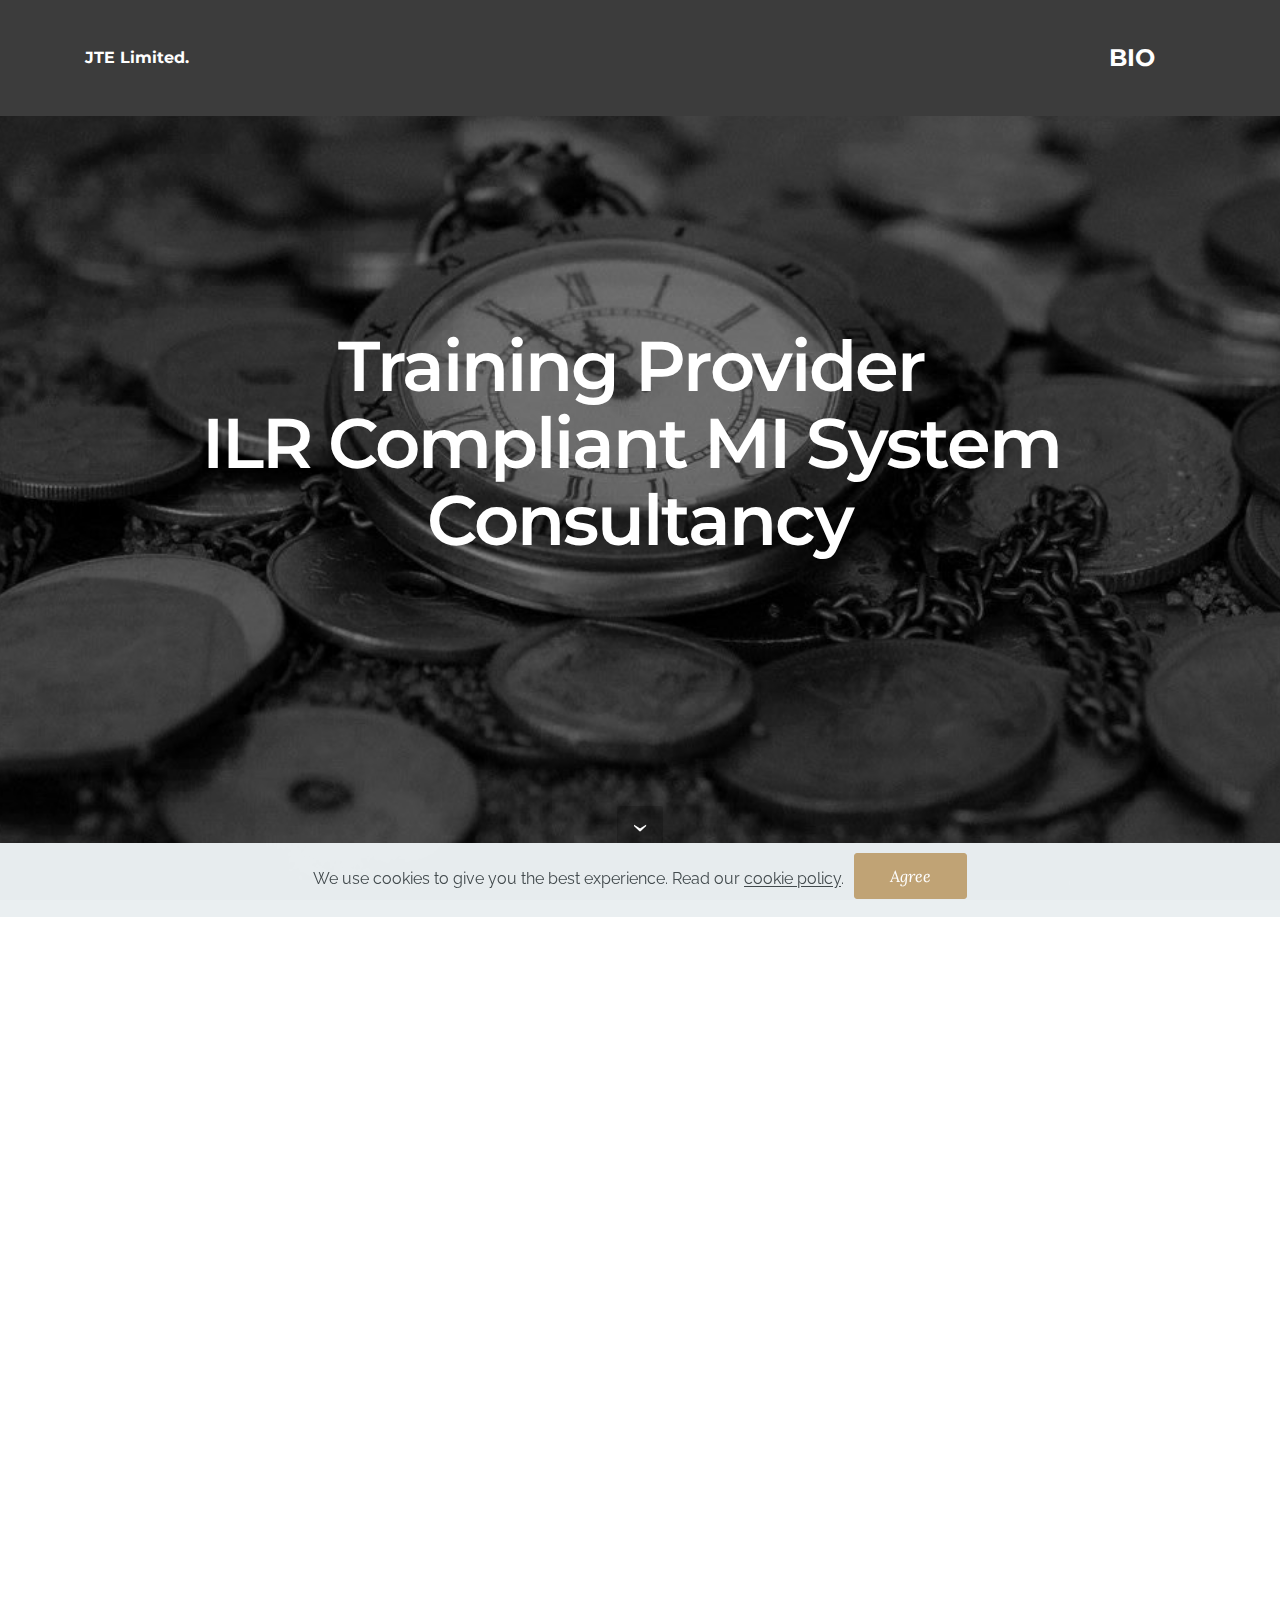
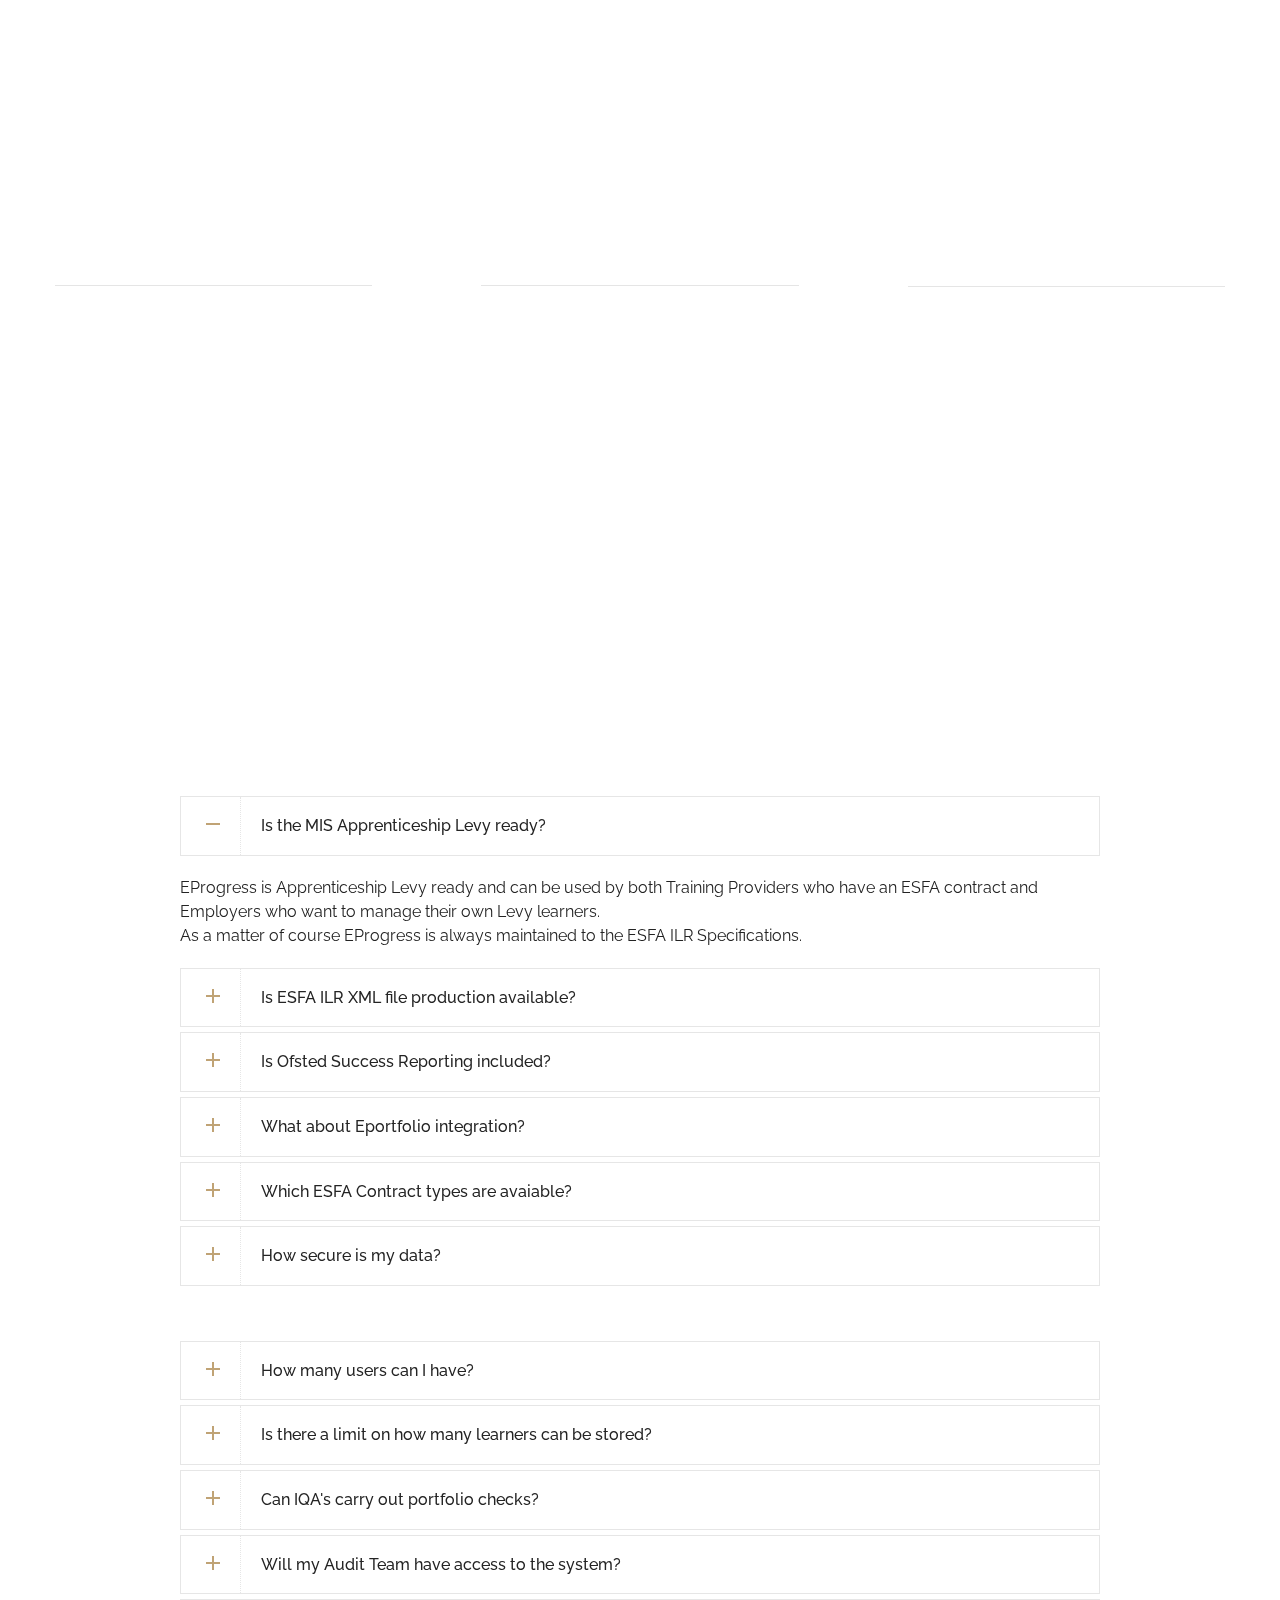
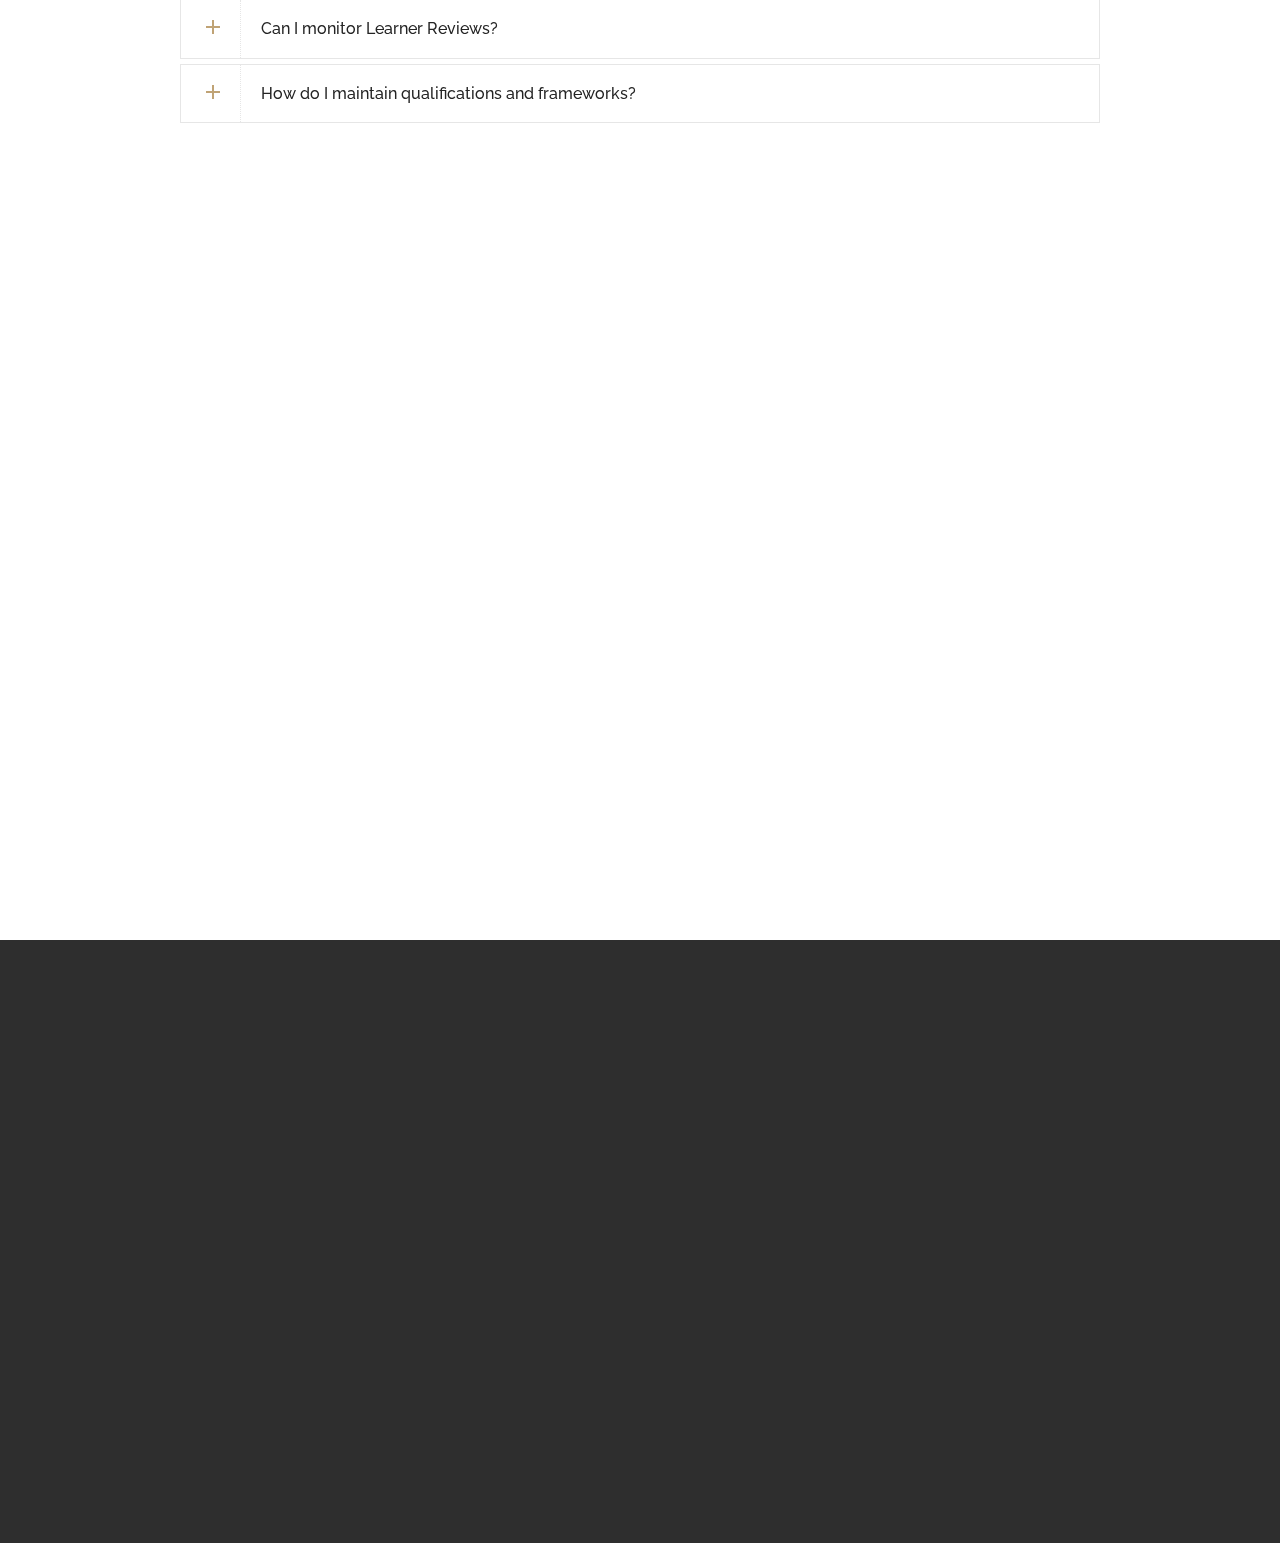
<file: index.html>
<!DOCTYPE html>
<html  >
<head>
  
  <meta charset="UTF-8">
  <meta http-equiv="X-UA-Compatible" content="IE=edge">
  
  <meta name="viewport" content="width=device-width, initial-scale=1, minimum-scale=1">
  <link rel="shortcut icon" href="assets/images/logocolornotext-128x128.jpg" type="image/x-icon">
  <meta name="description" content="JTE Limited supplier of ILR Compliant MI Systems for Training Providers">
  
  <title>JTE Ltd ILR Compliant MIS</title>
  <link rel="stylesheet" href="https://fonts.googleapis.com/css?family=Lora:400,700,400italic,700italic&subset=latin">
  <link rel="stylesheet" href="https://fonts.googleapis.com/css?family=Montserrat:400,700">
  <link rel="stylesheet" href="https://fonts.googleapis.com/css?family=Raleway:100,100i,200,200i,300,300i,400,400i,500,500i,600,600i,700,700i,800,800i,900,900i">
  <link rel="stylesheet" href="assets/et-line-font-plugin/style.css">
  <link rel="stylesheet" href="assets/web/assets/mobirise-icons/mobirise-icons.css">
  <link rel="stylesheet" href="assets/tether/tether.min.css">
  <link rel="stylesheet" href="assets/bootstrap/css/bootstrap.min.css">
  <link rel="stylesheet" href="assets/web/assets/gdpr-plugin/gdpr-styles.css">
  <link rel="stylesheet" href="assets/animatecss/animate.min.css">
  <link rel="stylesheet" href="assets/dropdown/css/style.css">
  <link rel="stylesheet" href="assets/socicon/css/styles.css">
  <link rel="stylesheet" href="assets/mobirise3-blocks-plugin/css/style.css">
  <link rel="stylesheet" href="assets/theme/css/style.css">
  <link rel="stylesheet" href="assets/formoid-css/recaptcha.css">
  <link rel="preload" as="style" href="assets/mobirise/css/mbr-additional.css"><link rel="stylesheet" href="assets/mobirise/css/mbr-additional.css" type="text/css">
  
  
  <script type="application/ld+json">
    {
    "@context": "http://schema.org",
    "@type": "ProfessionalService",
    "priceRange": "Available upon request",
    "image": "https://jte.ltd.uk/assets/images/logocolornotext-128x128.jpg",
    "additionalType": "http://www.productontology.org/id/Bespoke_software",
    "url": "https://www.jte.ltd.uk/",
    "hasMap": "https://www.google.com/maps/embed?pb=!1m23!1m12!1m3!1d3075.7120988798797!2d-2.6767218839700844!3d52.96645171079863!2m3!1f0!2f0!3f0!3m2!1i1024!2i768!4f13.1!4m8!3e6!4m0!4m5!1s0x487a925a3ddc4697%3A0xe85c9fe86be181d9!2s10+Churton+Dr%2C+Whitchurch+SY13+1TP!3m2!1d52.9664485!2d-2.6745332!5e1!3m2!1sen!2suk!4v1483105258943",
    "email": "jthelwell@jte.ltd.uk",
    "address": {
        "@type": "PostalAddress",
        "streetAddress": "10 Churton Drive",
        "addressLocality": "Whitchurch",
        "addressRegion": "Shropshire",
        "postalCode":"SY13 1TP"
    },
    "description": "Bespoke software solutions for Training Providers looking for a Learner Management System.",
    "name": "JTE Limited",
    "telephone": "01948 258236",
    "openingHours": "Mo,Tu,We,Th,Fr 09:00-17:00",
    "geo": {
        "@type": "GeoCoordinates",
    "latitude": "52.96",
        "longitude": "-2.67"
        }
    }
</script>

</head>
<body>
  <section id="menu-0" data-rv-view="0">

    <nav class="navbar navbar-dropdown navbar-fixed-top">
        <div class="container">

            <div class="mbr-table">
                <div class="mbr-table-cell">

                    <div class="navbar-brand">
                        
                        <a class="navbar-caption" href="index.html">JTE Limited.</a>
                    </div>

                </div>
                <div class="mbr-table-cell">

                    <button class="navbar-toggler pull-xs-right hidden-md-up" type="button" data-toggle="collapse" data-target="#exCollapsingNavbar">
                        <div class="hamburger-icon"></div>
                    </button>

                    <ul class="nav-dropdown collapse pull-xs-right nav navbar-nav navbar-toggleable-sm" id="exCollapsingNavbar"><li class="nav-item"><a class="nav-link link" href="Bio.html">BIO</a></li></ul>
                    <button hidden="" class="navbar-toggler navbar-close" type="button" data-toggle="collapse" data-target="#exCollapsingNavbar">
                        <div class="close-icon"></div>
                    </button>

                </div>
            </div>

        </div>
    </nav>

</section>

<div id="header1-1" class="mbr-after-navbar"><section class="mbr-section mbr-section-hero mbr-section-full mbr-section-with-arrow mbr-parallax-background mbr-after-navbar" data-rv-view="2" style="background-image: url(assets/images/bespoke-software-jte-ltd-1920x655.jpg);">

    <div class="mbr-overlay" style="opacity: 0.5; background-color: rgb(0, 0, 0);"></div>

    <div class="mbr-table-cell">

        <div class="container">
            <div class="row">
                <div class="mbr-section col-md-10 col-md-offset-1 text-xs-center">

                    <h1 class="mbr-section-title display-1 mbr-editable-content">Training Provider&nbsp;<div>ILR Compliant MI System&nbsp;</div><div>Consultancy</div></h1>
                    <p class="mbr-section-lead lead mbr-editable-content"></p>
                    
                </div>
            </div>
        </div>
    </div>

    <div class="mbr-arrow mbr-arrow-floating" aria-hidden="true"><a href="#features4-2"><i class="mbr-arrow-icon"></i></a></div>

</section></div>

<div id="features4-2"><section class="mbr-cards mbr-section mbr-section-nopadding" data-rv-view="5" style="background-color: rgb(255, 255, 255);">

    

    <div class="mbr-cards-row row">
        <div class="mbr-cards-col col-xs-12 col-lg-4" style="padding-top: 80px; padding-bottom: 80px;">
            <div class="container">
                <div class="card cart-block">
                    <div class="card-img iconbox"><a href="#" class="mbri-like mbr-iconfont mbr-iconfont-features4" style="color: rgb(0, 0, 0);"></a></div>
                    <div class="card-block">
                        <h4 class="card-title mbr-editable-content">Recommended Systems</h4>
                        <h5 class="card-subtitle mbr-editable-content"></h5>
                        <p class="card-text mbr-editable-content">We recommend EProgress from <a href="https://www.htprojects.co.uk" target="_blank">HT Projects Limited</a>.</p>
                        
                    </div>
                </div>
            </div>
        </div>
        <div class="mbr-cards-col col-xs-12 col-lg-4" style="padding-top: 80px; padding-bottom: 80px;">
            <div class="container">
                <div class="card cart-block">
                    <div class="card-img iconbox"><a href="#" class="mbri-protect mbr-iconfont mbr-iconfont-features4" style="color: rgb(0, 0, 0);"></a></div>
                    <div class="card-block">
                        <h4 class="card-title mbr-editable-content">Advice and Support</h4>
                        <h5 class="card-subtitle mbr-editable-content"></h5>
                        <p class="card-text mbr-editable-content">We have been working closely with clients in this sector since 2003.</p>
                        
                    </div>
                </div>
          </div>
        </div>
        <div class="mbr-cards-col col-xs-12 col-lg-4" style="padding-top: 80px; padding-bottom: 80px;">
            <div class="container">
                <div class="card cart-block">
                    <div class="card-img iconbox"><a href="#" class="etl-icon icon-briefcase mbr-iconfont mbr-iconfont-features4" style="color: rgb(0, 0, 0);"></a></div>
                    <div class="card-block">
                        <h4 class="card-title mbr-editable-content">Consultancy</h4>
                        <h5 class="card-subtitle mbr-editable-content"></h5>
                        <p class="card-text mbr-editable-content">Looking for something different, not sure how to go about it, we can help.</p>
                        
                    </div>
                </div>
            </div>
        </div>
        
        
        
    </div>
</section></div>

<section class="mbr-cards mbr-section extFeatures" id="extFeatures7-n" data-rv-view="5" style="background-color: rgb(255, 255, 255); padding-top: 80px; padding-bottom: 80px;">

    

    <div class="mbr-section mbr-section-nopadding">
        <div class="container">
            <div class="row">
                <div class="col-xs-12 text-xs-center title-wrap">

                    <h3 class="mbr-section-title display-2">Training Provider MIS</h3>

                    <small class="mbr-section-subtitle">Heres everything you will need to manage your ESFA ILR Contract</small>

                </div>
            </div>
        </div>
    </div>

    <div class="mbr-cards-row row">
        <div class="mbr-cards-col col-xs-12 col-lg-4">
            <div class="container">
                <div class="card cart-block">
                    <div class="feature-img"><img src="assets/images/apple-imac-ipad-workplace.jpg" class="card-img-top"></div>
                    <div class="card-block">
                       <h4 class="feature-title">Learner Management Software</h4>
                       <h5 class="feature-subtitle">EProgress is a secure cloud based management information system (MIS)</h5>
                       <div class="delimiter"></div>
                       <p class="feature-text">Learner details and programme tracking and progression for managing apprenticeships for work-based learning (WBL).<br>Qualification and frameworks management.<br>ESFA ILR data send ready.<br>Learner reviews maintained by Assessors or administration staff.<br>Extensive reporting with export functionality to spreadsheets or PDF.<br>Destination and Progression reporting.</p>
                       
                    </div>
                </div>
            </div>
        </div>
        <div class="mbr-cards-col col-xs-12 col-lg-4">
            <div class="container">
                <div class="card cart-block">
                    <div class="feature-img"><img src="assets/images/coffee-apple-iphone-desk.jpg" class="card-img-top"></div>
                    <div class="card-block">
                        <h4 class="feature-title">Dashboard</h4>
                        <h5 class="feature-subtitle">Ever wanted to see your own data transposed into a Management Information Dashboard?</h5>
                       <div class="delimiter"></div>
                        <p class="feature-text">Now you can, we have a web based MI Dashboard that gives you the ability to visually analyse your data.<br>Make report changes that are then automatically applied across your dashboard in a responsive way.</p>
                        
                    </div>
                </div>
            </div>
        </div>
        <div class="mbr-cards-col col-xs-12 col-lg-4">
            <div class="container">
                    <div class="card cart-block">
                        <div class="feature-img"><img src="assets/images/employer-crm-600x399.jpg" class="card-img-top" alt="Employer-provider-crm" title="Empress CRM"></div>
                        <div class="card-block">
                            <h4 class="feature-title">Employer Engagement</h4>
                            <h5 class="feature-subtitle">Need to keep in touch with Employers and potential customers?</h5>
                       <div class="delimiter"></div>
                            <p class="feature-text">Empress is a web based CRM that helps you maintain your ongoing relationship with your customers. <br>Having up to date customer information with contact and conversation history is a valuable tool to keep you engaged with your customers. <br>Campaigns can be easily produced to generate call logs for sales staff or send out marketing emails.</p>
                            
                        </div>
                    </div>
                </div>
        </div>
        
        
        
    </div>
</section>

<section class="mbr-section extToggle1" id="extToggle1-l" data-rv-view="8" style="background-color: rgb(255, 255, 255); padding-top: 50px; padding-bottom: 0px;">

    
        <div class="container">
            <div class="row">
                <div class="col-md-10 col-md-offset-1">
                    <div class="section-head text-center space30">
                        <h1>What do I need when looking for a Training Provider LMS</h1>
                    </div>
                    <div class="clearfix"></div>
                    <div id="toggle" class="toggle-panel accordionStyles tab-content">
                        <div class="toggle-default" style="display: block;">
                            <div class="panel-heading" id="headingOne">
                                <span class="signSpan pseudoMinus"></span>
                                <h4 class="panel-title"><a role="button" class="collapsed" data-toggle="collapse" data-core="" href="#collapseOneextToggle1-l" aria-expanded="false" aria-controls="collapseOne"><span class="sign"></span>Is the MIS Apprenticeship Levy ready?</a></h4>
                            </div>
                            <div id="collapseOneextToggle1-l" class="panel-collapse noScroll collapse in">
                                <div class="panel-body">EProgress is Apprenticeship Levy ready and can be used by both Training Providers who have an ESFA contract and Employers who want to manage their own Levy learners.&nbsp;<div>As a matter of course EProgress is always maintained to the ESFA ILR Specifications.</div></div>
                            </div>
                        </div>
                        <div class="toggle-default" style="display: block;">
                            <div class="panel-heading" id="headingTwo">
                                <span class="signSpan pseudoPlus"></span>
                                <h4 class="panel-title"><a role="button" class="" data-toggle="collapse" data-core="" href="#collapseTwoextToggle1-l" aria-expanded="true" aria-controls="collapseTwo">Is ESFA ILR XML file production available?</a></h4>
                            </div>
                            <div id="collapseTwoextToggle1-l" class="panel-collapse noScroll collapse">
                                <div class="panel-body"><p>Yes, EProgress produces the ILR XML file which can then be downloaded and passed through the ESFA Funding Information System to check for errors prior to you uploading the already zipped file to The Hub.</p></div>
                            </div>
                        </div>
                        <div class="toggle-default" style="display: block;">
                            <div class="panel-heading" id="headingThree">
                                <span class="signSpan pseudoPlus"></span>
                                <h4 class="panel-title"><a role="button" class="collapsed" data-toggle="collapse" data-core="" href="#collapseThreeextToggle1-l" aria-expanded="false" aria-controls="collapseThree">Is Ofsted Success Reporting included?</a></h4>
                            </div>
                            <div id="collapseThreeextToggle1-l" class="panel-collapse noScroll collapse">
                                <div class="panel-body"><p>Ofsted Timely and Overall Success reports are available, there is also Potential Success reports based on cohort year. All these reports can be exported as PDF or spreadsheet format files.</p></div>
                            </div>
                        </div>
                        <div class="toggle-default" style="display: block;">
                            <div class="panel-heading" role="tab" id="headingThree">
                                <span class="signSpan pseudoPlus"></span>
                                <h4 class="panel-title"><a role="button" class="" data-toggle="collapse" data-core="" href="#collapseFourextToggle1-l" aria-expanded="true" aria-controls="collapseFour">What about Eportfolio integration?</a></h4>
                            </div>
                            <div id="collapseFourextToggle1-l" class="panel-collapse noScroll collapse">
                                <div class="panel-body"><p>EProgress has an Eportfolio system available as an additional bolt-on product which integrates seamlessly. If you already use OneFile or SmartAssessor there are links into these systems as well.</p></div>
                            </div>
                        </div>
                        <div class="toggle-default" style="display: block;">
                            <div class="panel-heading" id="headingThree">
                                <span class="signSpan pseudoPlus"></span>
                                <h4 class="panel-title"><a role="button" class="collapsed" data-toggle="collapse" data-core="" href="#collapseFiveextToggle1-l" aria-expanded="false" aria-controls="collapseFive">Which ESFA Contract types are avaiable?</a></h4>
                            </div>
                            <div id="collapseFiveextToggle1-l" class="panel-collapse noScroll collapse">
                                <div class="panel-body"><p>Appenticeships&nbsp;</p><p>Adult Education Budget&nbsp;</p><p>Traineeships&nbsp;</p><p>Advanced Learner Loan and Bursary's</p></div>
                            </div>
                        </div>
                        <div class="toggle-default" style="display: block;">
                            <div class="panel-heading" role="tab" id="headingThree">
                                <span class="signSpan pseudoPlus"></span>
                                <h4 class="panel-title"><a role="button" class="collapsed" data-toggle="collapse" data-core="" href="#collapseSixextToggle1-l" aria-expanded="false" aria-controls="collapseSix">How secure is my data?</a></h4>
                            </div>
                            <div id="collapseSixextToggle1-l" class="panel-collapse noScroll collapse">
                                <div class="panel-body"><p>Your data is stored on a secure hosted server.</p></div>
                            </div>
                        </div>
                    </div>
                </div>
            </div>
        </div>
</section>

<div id="extToggle1-m"><section class="mbr-section extToggle1" data-rv-view="147" style="background-color: rgb(255, 255, 255); padding-top: 50px; padding-bottom: 50px;">

    
        <div class="container">
            <div class="row">
                <div class="col-md-10 col-md-offset-1">
                    <div class="section-head text-center space30">
                        
                    </div>
                    <div class="clearfix"></div>
                    <div id="toggle" class="toggle-panel accordionStyles tab-content">
                        <div class="toggle-default" style="display: block;">
                            <div class="panel-heading" id="headingOne">
                                <span class="signSpan pseudoPlus"></span>
                                <h4 class="panel-title mbr-editable-content"><a role="button" class="" data-toggle="collapse" data-core="" href="#collapseOneextToggle1-m" aria-expanded="true" aria-controls="collapseOne">How many users can I have?</a></h4>
                            </div>
                            <div id="collapseOneextToggle1-m" class="panel-collapse noScroll collapse" href="collapseOneextToggle1-m">
                                <div class="panel-body mbr-editable-content"><p>EProgress is a multi-site, multi-user web based Learner Management System. With the User Adminsitration facilities you can have read-only report users, through to data entry users and super-users who have configuration and deletion rights.</p></div>
                            </div>
                        </div>
                        <div class="toggle-default" style="display: block;">
                            <div class="panel-heading" id="headingTwo">
                                <span class="signSpan pseudoPlus"></span>
                                <h4 class="panel-title mbr-editable-content"><a role="button" class="" data-toggle="collapse" data-core="" href="#collapseTwoextToggle1-m" aria-expanded="true" aria-controls="collapseTwo">Is there a limit on how many learners can be stored?</a></h4>
                            </div>
                            <div id="collapseTwoextToggle1-m" class="panel-collapse noScroll collapse" href="collapseTwoextToggle1-m">
                                <div class="panel-body mbr-editable-content"><p>There is no limit on learner numbers.</p></div>
                            </div>
                        </div>
                        <div class="toggle-default" style="display: block;">
                            <div class="panel-heading" id="headingThree">
                                <span class="signSpan pseudoPlus"></span>
                                <h4 class="panel-title mbr-editable-content"><a role="button" class="" data-toggle="collapse" data-core="" href="#collapseThreeextToggle1-m" aria-expanded="true" aria-controls="collapseThree">Can IQA's carry out portfolio checks?</a></h4>
                            </div>
                            <div id="collapseThreeextToggle1-m" class="panel-collapse noScroll collapse" href="collapseThreeextToggle1-m">
                                <div class="panel-body mbr-editable-content"><p>The Internal Verification additional bolt-on means your IQA team can review the Assessors work with the learner by sampling units and carrying out sample checks as part of their portfolio checks.</p></div>
                            </div>
                        </div>
                        <div class="toggle-default" style="display: block;">
                            <div class="panel-heading" role="tab" id="headingThree">
                                <span class="signSpan pseudoPlus"></span>
                                <h4 class="panel-title mbr-editable-content"><a role="button" class="" data-toggle="collapse" data-core="" href="#collapseFourextToggle1-m" aria-expanded="true" aria-controls="collapseFour">Will my Audit Team have access to the system?</a></h4>
                            </div>
                            <div id="collapseFourextToggle1-m" class="panel-collapse noScroll collapse" href="collapseFourextToggle1-m">
                                <div class="panel-body mbr-editable-content"><p>There is an Audit function as an additional bolt-on.</p></div>
                            </div>
                        </div>
                        <div class="toggle-default" style="display: block;">
                            <div class="panel-heading" id="headingThree">
                                <span class="signSpan pseudoPlus"></span>
                                <h4 class="panel-title mbr-editable-content"><a role="button" class="" data-toggle="collapse" data-core="" href="#collapseFiveextToggle1-m" aria-expanded="true" aria-controls="collapseFive">Can I monitor Learner Reviews?</a></h4>
                            </div>
                            <div id="collapseFiveextToggle1-m" class="panel-collapse noScroll collapse" href="collapseFiveextToggle1-m">
                                <div class="panel-body mbr-editable-content"><p>Learner Reviews and other actions are an integral part of the data entry system and come with comprehensive reporting which ensures that they are handled in a timely fashion.</p></div>
                            </div>
                        </div>
                        <div class="toggle-default" style="display: block;">
                            <div class="panel-heading" role="tab" id="headingThree">
                                <span class="signSpan pseudoPlus"></span>
                                <h4 class="panel-title mbr-editable-content"><a role="button" class="" data-toggle="collapse" data-core="" href="#collapseSixextToggle1-m" aria-expanded="true" aria-controls="collapseSix">How do I maintain qualifications and frameworks?</a></h4>
                            </div>
                            <div id="collapseSixextToggle1-m" class="panel-collapse noScroll collapse" href="collapseSixextToggle1-m">
                                <div class="panel-body mbr-editable-content"><p>The qualifications are imported from the Ofqual database. As EProgress takes the approach of having a framework of qualifications that the learners can undertake, this makes it far easier for the Data Administrators to ensure that the learners have the correct qualifications applied to them.</p></div>
                            </div>
                        </div>
                    </div>
                </div>
            </div>
        </div>
</section></div>

<section class="mbr-section form1" id="form1-o" data-rv-view="12" style="background-color: rgb(255, 255, 255); padding-top: 120px; padding-bottom: 120px;">
    
    <div class="mbr-section mbr-section__container mbr-section__container--middle">
        <div class="container">
            <div class="row">
                <div class="col-xs-12 text-xs-center">
                    <h3 class="mbr-section-title display-2">CONTACT FORM</h3>
                    
                </div>
            </div>
        </div>
    </div>
    <div class="mbr-section mbr-section-nopadding">
        <div class="container">
            <div class="row">
                <div class="col-xs-12 col-lg-10 col-lg-offset-1" data-form-type="formoid">


                    <div data-form-alert="true">
                        <div hidden="" data-form-alert-success="true" class="alert alert-form alert-success text-xs-center">Thanks for filling out form!</div>
                    </div>


                    <form action="https://mobirise.com/" method="post" data-form-title="CONTACT FORM">

                        <input type="hidden" value="euzHuAaNqIVB+8tsgssnVJ6p9EbrdrOgBBlFpspFIdeB6eLWqIRPZXvscJDiC3O1+Yx4jYBocCN2GzDeGmcvr1ofJuzgggXjupyR5vWVeUqeWbMujbWthjQvFGDPjxIv.VGL9Zdr17TXKwDldvA2QtEYCcsIIp6tcnaOhmvOMwCTvIHN2jaRHvNo8AmbVuvePIpvLbzeBWily4dW2EPMfppRwdCCk5wZcrbfVoa9LgHJNvuu8toBo8avGJvkz0bhj" data-form-email="true">

                        <div class="row row-sm-offset">

                            <div class="col-xs-12 col-md-4">
                                <div class="form-group">
                                    <label class="form-control-label" for="form1-o-name">Name<span class="form-asterisk">*</span></label>
                                    <input type="text" class="form-control" name="name" required="" data-form-field="Name" id="form1-o-name">
                                </div>
                            </div>

                            <div class="col-xs-12 col-md-4">
                                <div class="form-group">
                                    <label class="form-control-label" for="form1-o-email">Email<span class="form-asterisk">*</span></label>
                                    <input type="email" class="form-control" name="email" required="" data-form-field="Email" id="form1-o-email">
                                </div>
                            </div>

                            <div class="col-xs-12 col-md-4">
                                <div class="form-group">
                                    <label class="form-control-label" for="form1-o-phone">Phone</label>
                                    <input type="tel" class="form-control" name="phone" data-form-field="Phone" id="form1-o-phone">
                                </div>
                            </div>

                        </div>

                        <div class="form-group">
                            <label class="form-control-label" for="form1-o-message">Message</label>
                            <textarea class="form-control" name="message" rows="7" data-form-field="Message" id="form1-o-message"></textarea>
                        </div>

                        <div><button type="submit" class="btn btn-primary">CONTACT US</button></div>

                    <span class="gdpr-block">
<label>
<span class="textGDPR" style="color: #a7a7a7"><input type="checkbox" name="gdpr" id="gdpr-input" required="">By continiung you agree to our <a style="color: #149dcc; text-decoration: none;" href="Privacy-Cookie-Policy.html">Privacy Policy</a>.</span>
</label>
</span></form>
                </div>
            </div>
        </div>
    </div>
</section>

<div id="social-buttons4-j"><section class="mbr-section mbr-section-md-padding" data-rv-view="131" style="background-color: rgb(46, 46, 46); padding-top: 90px; padding-bottom: 90px;">
    
    <div class="container">
        <div class="row">
            <div class="col-md-8 col-md-offset-2 text-xs-center">
                <h3 class="mbr-section-title display-2 mbr-editable-content">FOLLOW US</h3>
                <div><a class="btn btn-social mbr-editable-button" title="Twitter" target="_blank" href="https://twitter.com/jthelwell"><i class="socicon socicon-twitter"></i></a> <a class="btn btn-social mbr-editable-button" title="Facebook" target="_blank" href="https://www.facebook.com/pages/JTELimited"><i class="socicon socicon-facebook"></i></a>      <a class="btn btn-social mbr-editable-button" title="LinkedIn" target="_blank" href="https://www.linkedin.com/in/jasonthelwell-bespoke-software"><i class="socicon socicon-linkedin"></i></a>   </div>
            </div>
        </div>
    </div>
</section></div>

<div id="contacts1-k"><section class="mbr-section mbr-section-md-padding mbr-footer footer1" data-rv-view="137" style="background-color: rgb(46, 46, 46); padding-top: 90px; padding-bottom: 90px;">
    
    <div class="container">
        <div class="row">
            <div class="mbr-footer-content col-xs-12 col-md-3">
       <!--         <div><img src="assets/images/logo.png"></div> -->
                <p class="mbr-editable-content"><strong>Company Registration Number</strong><br> 
                </p><p>04707157<br>
			  Registered in England and Wales</p>

            </div> 
            <div class="mbr-footer-content col-xs-12 col-md-3">
                <p class="mbr-editable-content"><strong>Address</strong><br>
10 Churton Drive<br>
Whitchurch, Shropshire<br>
SY13 1TP</p>
            </div>
            <div class="mbr-footer-content col-xs-12 col-md-3">
                <p class="mbr-editable-content"><strong>Contacts</strong><br>
<span class="list-group-text mbr-editable-content">Tel: <a href="tel:01948258236">01948 258 236</a><br>Mob: <a href="tel:07715490540">07715 490 540</a> &nbsp;</span>
            </p></div>
            <div class="mbr-footer-content col-xs-12 col-md-3">
                <p class="mbr-editable-content"><strong>Links</strong><br>
<a class="text-primary" href="https://www.htprojects.co.uk" target="_blank">EProgress LMS from HT Projects Ltd</a><br>
<a class="text-primary" href="https://hub.fasst.org.uk/Pages/default.aspx" target="_blank">The Hub</a><br>
            </p></div>

        </div>
    </div>
</section></div>


  <script src="assets/web/assets/jquery/jquery.min.js"></script>
  <script src="assets/tether/tether.min.js"></script>
  <script src="assets/bootstrap/js/bootstrap.min.js"></script>
  <script src="assets/smooth-scroll/smooth-scroll.js"></script>
  <script src="assets/web/assets/cookies-alert-plugin/cookies-alert-core.js"></script>
  <script src="assets/web/assets/cookies-alert-plugin/cookies-alert-script.js"></script>
  <script src="assets/touch-swipe/jquery.touch-swipe.min.js"></script>
  <script src="assets/viewport-checker/jquery.viewportchecker.js"></script>
  <script src="assets/jarallax/jarallax.js"></script>
  <script src="assets/dropdown/js/script.min.js"></script>
  <script src="assets/mobirise3-blocks-plugin/js/script.js"></script>
  <script src="assets/theme/js/script.js"></script>
  <script src="assets/formoid/formoid.min.js"></script>
  
  
<input name="cookieData" type="hidden" data-cookie-customDialogSelector='null' data-cookie-colorText='#424a4d' data-cookie-colorBg='rgba(234, 239, 241, 0.99)' data-cookie-textButton='Agree' data-cookie-colorButton='' data-cookie-colorLink='#424a4d' data-cookie-underlineLink='true' data-cookie-text="We use cookies to give you the best experience. Read our <a href='Privacy-Cookie-Policy.html'>cookie policy</a>.">
    <input name="animation" type="hidden">
  
</body>
</html>
</file>
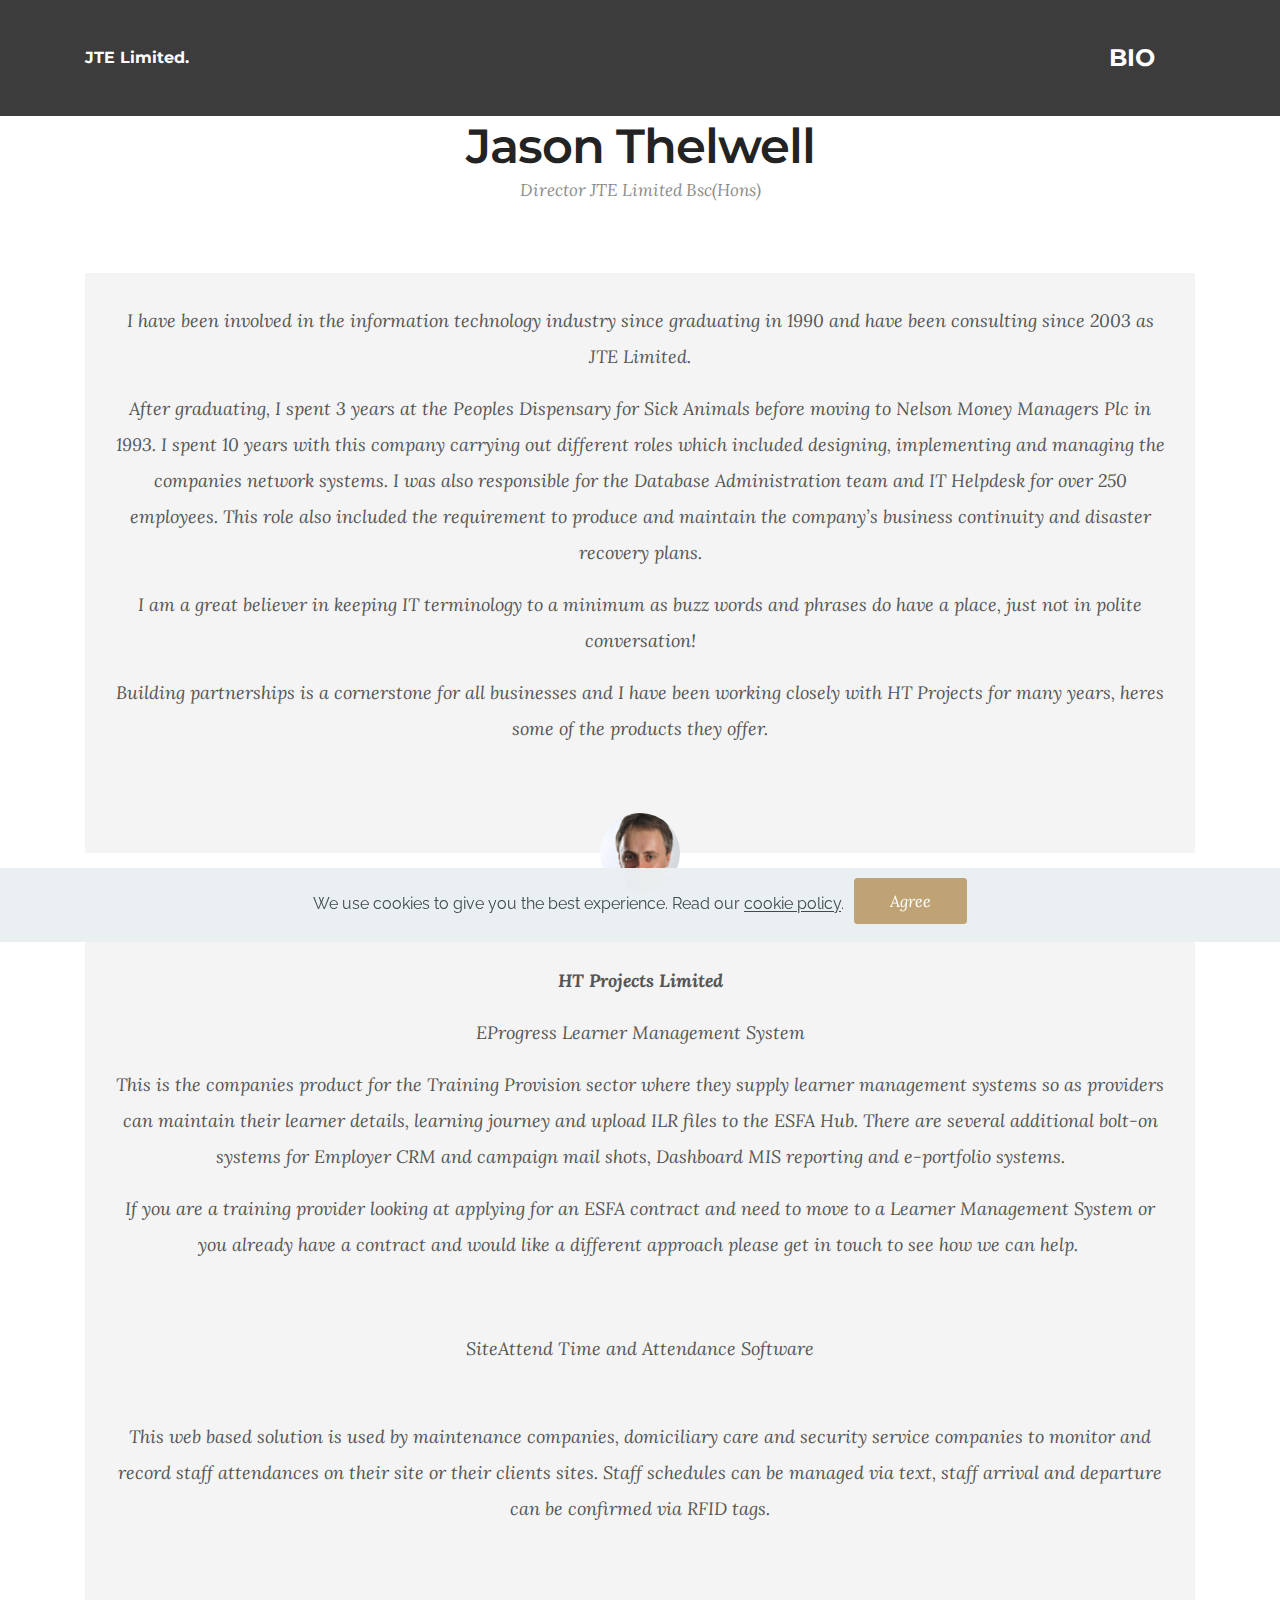
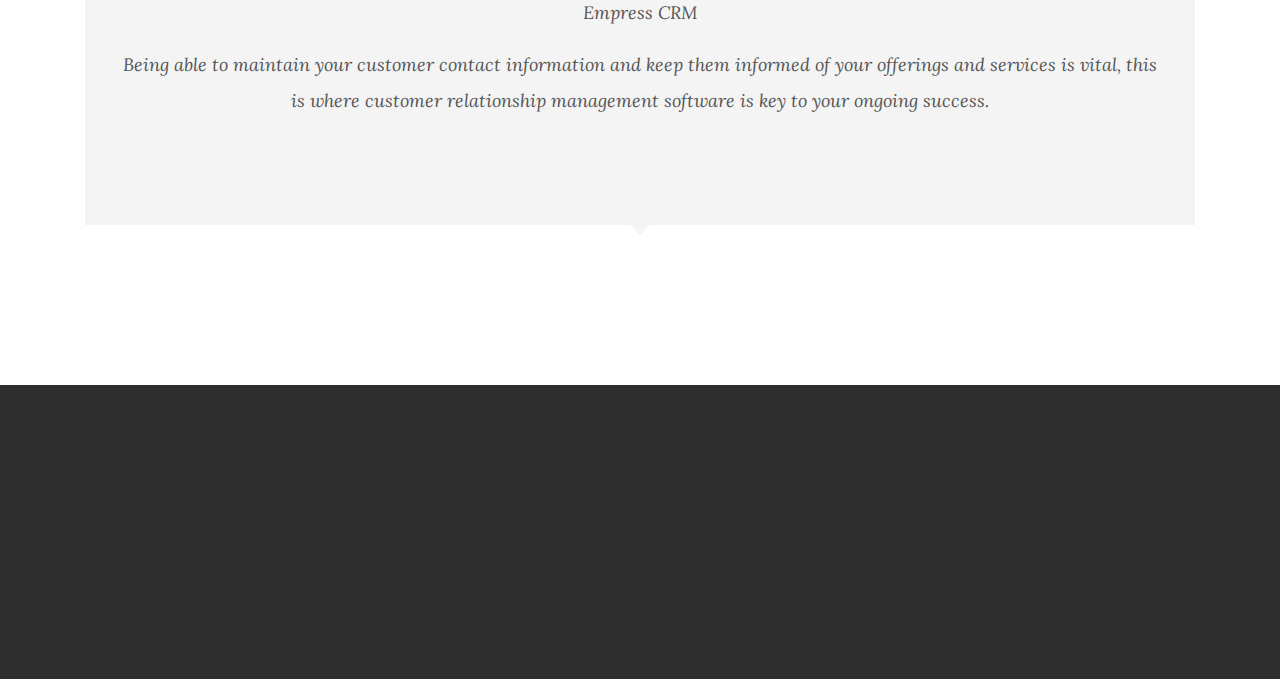
<file: Bio.html>
<!DOCTYPE html>
<html  >
<head>
  
  <meta charset="UTF-8">
  <meta http-equiv="X-UA-Compatible" content="IE=edge">
  
  <meta name="viewport" content="width=device-width, initial-scale=1, minimum-scale=1">
  <link rel="shortcut icon" href="assets/images/logocolornotext-128x128.jpg" type="image/x-icon">
  <meta name="description" content="Jason Thelwell">
  
  <title>Jason Thelwell</title>
  <link rel="stylesheet" href="https://fonts.googleapis.com/css?family=Lora:400,700,400italic,700italic&subset=latin">
  <link rel="stylesheet" href="https://fonts.googleapis.com/css?family=Montserrat:400,700">
  <link rel="stylesheet" href="https://fonts.googleapis.com/css?family=Raleway:100,100i,200,200i,300,300i,400,400i,500,500i,600,600i,700,700i,800,800i,900,900i">
  <link rel="stylesheet" href="assets/tether/tether.min.css">
  <link rel="stylesheet" href="assets/bootstrap/css/bootstrap.min.css">
  <link rel="stylesheet" href="assets/web/assets/gdpr-plugin/gdpr-styles.css">
  <link rel="stylesheet" href="assets/animatecss/animate.min.css">
  <link rel="stylesheet" href="assets/dropdown/css/style.css">
  <link rel="stylesheet" href="assets/theme/css/style.css">
  <link rel="stylesheet" href="assets/formoid-css/recaptcha.css">
  <link rel="preload" as="style" href="assets/mobirise/css/mbr-additional.css"><link rel="stylesheet" href="assets/mobirise/css/mbr-additional.css" type="text/css">
  
  
  

</head>
<body>
  <section id="menu-5" data-rv-view="31">

    <nav class="navbar navbar-dropdown navbar-fixed-top">
        <div class="container">

            <div class="mbr-table">
                <div class="mbr-table-cell">

                    <div class="navbar-brand">
                        
                        <a class="navbar-caption" href="index.html">JTE Limited.</a>
                    </div>

                </div>
                <div class="mbr-table-cell">

                    <button class="navbar-toggler pull-xs-right hidden-md-up" type="button" data-toggle="collapse" data-target="#exCollapsingNavbar">
                        <div class="hamburger-icon"></div>
                    </button>

                    <ul class="nav-dropdown collapse pull-xs-right nav navbar-nav navbar-toggleable-sm" id="exCollapsingNavbar"><li class="nav-item"><a class="nav-link link" href="Bio.html">BIO</a></li></ul>
                    <button hidden="" class="navbar-toggler navbar-close" type="button" data-toggle="collapse" data-target="#exCollapsingNavbar">
                        <div class="close-icon"></div>
                    </button>

                </div>
            </div>

        </div>
    </nav>

</section>

<section class="mbr-section mbr-after-navbar" id="testimonials2-a" data-rv-view="22" style="background-color: rgb(255, 255, 255); padding-top: 120px; padding-bottom: 120px;">

    

        <div class="mbr-section mbr-section__container mbr-section__container--middle">
            <div class="container">
                <div class="row">
                    <div class="col-xs-12 text-xs-center">
                        <h3 class="mbr-section-title display-2">Jason Thelwell</h3>
                        <p class="mbr-section-subtitle">Director JTE Limited Bsc(Hons)</p>
                    </div>
                </div>
            </div>
        </div>


    <div class="mbr-section mbr-section-nopadding">
        <div class="container">
            <div class="row">

                <div class="col-xs-12">

                    <div class="mbr-testimonial card mbr-testimonial-lg">
                        <div class="card-block"><p><span style="font-size: 1.125rem;">I have been involved in the information technology industry since graduating in 1990 and have been consulting since 2003 as JTE Limited.</span><br></p><p><span style="font-size: 1.125rem;">After graduating, I spent 3 years at the Peoples Dispensary for Sick Animals before moving to Nelson Money Managers Plc in 1993. I spent 10 years with this company carrying out different roles which included designing, implementing and managing the companies network systems. I was also responsible for the Database Administration team and IT Helpdesk for over 250 employees. This role also included the requirement to produce and maintain the company’s business continuity and disaster recovery plans.</span><br></p><p><span style="font-size: 1.125rem;">I am a great believer in keeping IT terminology to a minimum as buzz words and phrases do have a place, just not in polite conversation!</span><br></p><p><span style="font-size: 1.125rem;">Building partnerships is a cornerstone for all businesses and I have been working closely with HT Projects for many years, heres some of the products they offer.</span><br></p></div>
                        <div class="mbr-author card-footer">
                            <div class="mbr-author-img"><img src="assets/images/-dsc9646-1-107x160.jpg" class="img-circle"></div>
                            
                            
                        </div>
                    </div><div class="mbr-testimonial card mbr-testimonial-lg">
                        <div class="card-block"><p><strong>HT Projects Limited</strong></p><p><span style="font-size: 1.125rem;">EProgress Learner Management System</span><br></p><p><span style="font-size: 1.125rem;">This is the companies product for the Training Provision sector where they supply learner management systems so as providers can maintain their learner details, learning journey and upload ILR files to the ESFA Hub. There are several additional bolt-on systems for Employer CRM and campaign mail shots, Dashboard MIS reporting and e-portfolio systems.</span><br></p><p><span style="font-size: 1.125rem;">If you are a training provider looking at applying for an ESFA contract and need to move to a Learner Management System or you already have a contract and would like a different approach please get in touch to see how we can help.&nbsp;</span><br></p><p><span style="font-size: 1.125rem;"><br></span></p><p><span style="font-size: 1.125rem;">SiteAttend Time and Attendance Software</span></p><p><span style="font-size: 1.125rem;"><br></span><span style="font-size: 1.125rem;">This web based solution is used by maintenance companies, domiciliary care and security service companies to monitor and record staff attendances on their site or their clients sites. Staff schedules can be managed via text, staff arrival and departure can be confirmed via RFID tags.</span></p><p><span style="font-size: 1.125rem;"><br></span></p><p><span style="font-size: 1.125rem;">Empress CRM</span><br></p><p><span style="font-size: 1.125rem;">Being able to maintain your customer contact information and keep them informed of your offerings and services is vital, this is where customer relationship management software is key to your ongoing success.</span><br></p></div>
                        <div class="mbr-author card-footer">
                            <div class="mbr-author-img"><img src="assets/images/htp-logo-160x76.png" class="img-circle"></div>
                            
                            
                        </div>
                    </div>

                </div>

            </div>

        </div>
    </div>
</section>

<div id="contacts1-k"><section class="mbr-section mbr-section-md-padding mbr-footer footer1" data-rv-view="137" style="background-color: rgb(46, 46, 46); padding-top: 90px; padding-bottom: 90px;">
    
    <div class="container">
        <div class="row">
            <div class="mbr-footer-content col-xs-12 col-md-3">
       <!--         <div><img src="assets/images/logo.png"></div> -->
                <p class="mbr-editable-content"><strong>Company Registration Number</strong><br> 
                </p><p>04707157<br>
			  Registered in England and Wales</p>

            </div> 
            <div class="mbr-footer-content col-xs-12 col-md-3">
                <p class="mbr-editable-content"><strong>Address</strong><br>
10 Churton Drive<br>
Whitchurch, Shropshire<br>
SY13 1TP</p>
            </div>
            <div class="mbr-footer-content col-xs-12 col-md-3">
                <p class="mbr-editable-content"><strong>Contacts</strong><br>
<span class="list-group-text mbr-editable-content">Tel: <a href="tel:01948667494">01948 667 494</a><br>Mob: <a href="tel:07715490540">07715 490 540</a> &nbsp;</span>
            </p></div>
            <div class="mbr-footer-content col-xs-12 col-md-3">
                <p class="mbr-editable-content"><strong>Links</strong><br>
<a class="text-primary" href="https://www.htprojects.co.uk" target="_blank">EProgress LMS from HT Projects Ltd</a><br>
<a class="text-primary" href="https://hub.fasst.org.uk/Pages/default.aspx" target="_blank">The Hub</a><br>
            </p></div>

        </div>
    </div>
</section></div>


  <script src="assets/web/assets/jquery/jquery.min.js"></script>
  <script src="assets/tether/tether.min.js"></script>
  <script src="assets/bootstrap/js/bootstrap.min.js"></script>
  <script src="assets/web/assets/cookies-alert-plugin/cookies-alert-core.js"></script>
  <script src="assets/web/assets/cookies-alert-plugin/cookies-alert-script.js"></script>
  <script src="assets/smooth-scroll/smooth-scroll.js"></script>
  <script src="assets/viewport-checker/jquery.viewportchecker.js"></script>
  <script src="assets/dropdown/js/script.min.js"></script>
  <script src="assets/touch-swipe/jquery.touch-swipe.min.js"></script>
  <script src="assets/theme/js/script.js"></script>
  <script src="assets/formoid/formoid.min.js"></script>
  
  
<input name="cookieData" type="hidden" data-cookie-customDialogSelector='null' data-cookie-colorText='#424a4d' data-cookie-colorBg='rgba(234, 239, 241, 0.99)' data-cookie-textButton='Agree' data-cookie-colorButton='' data-cookie-colorLink='#424a4d' data-cookie-underlineLink='true' data-cookie-text="We use cookies to give you the best experience. Read our <a href='Privacy-Cookie-Policy.html'>cookie policy</a>.">
    <input name="animation" type="hidden">
  
</body>
</html>
</file>
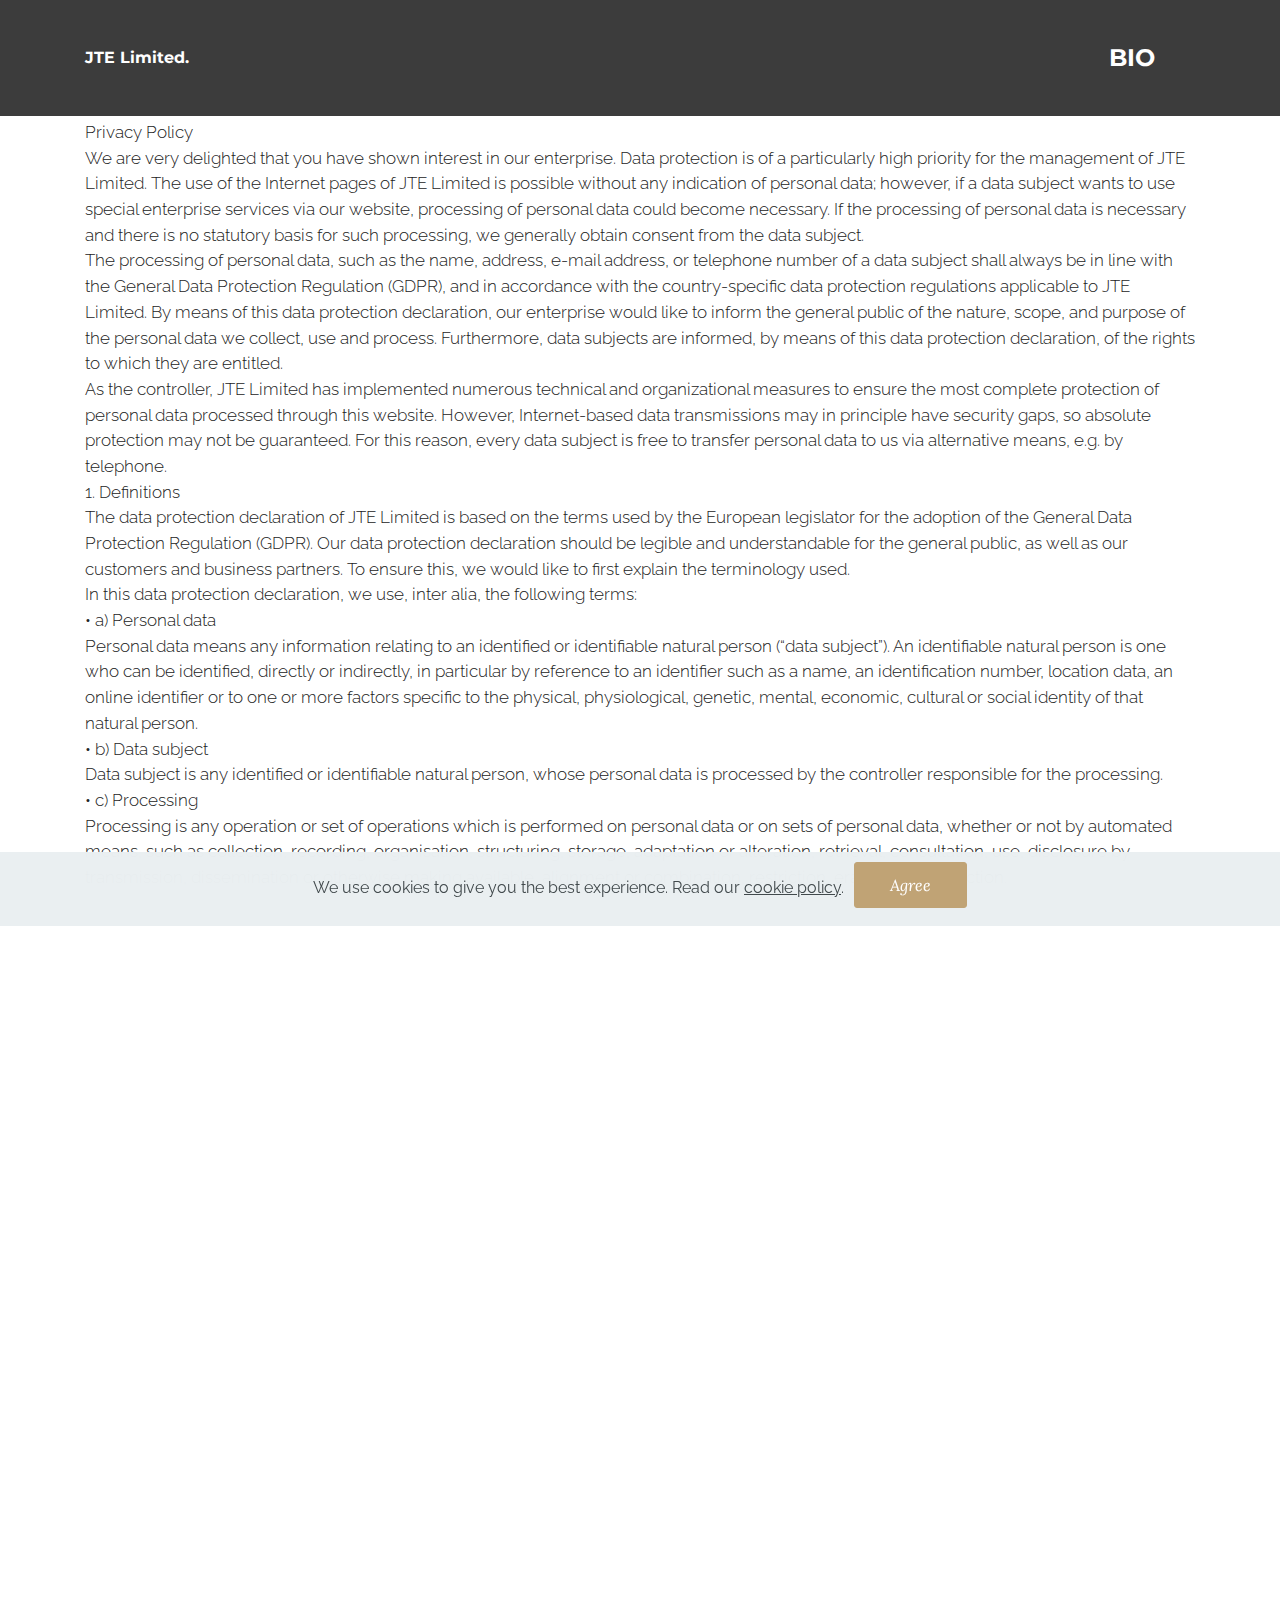
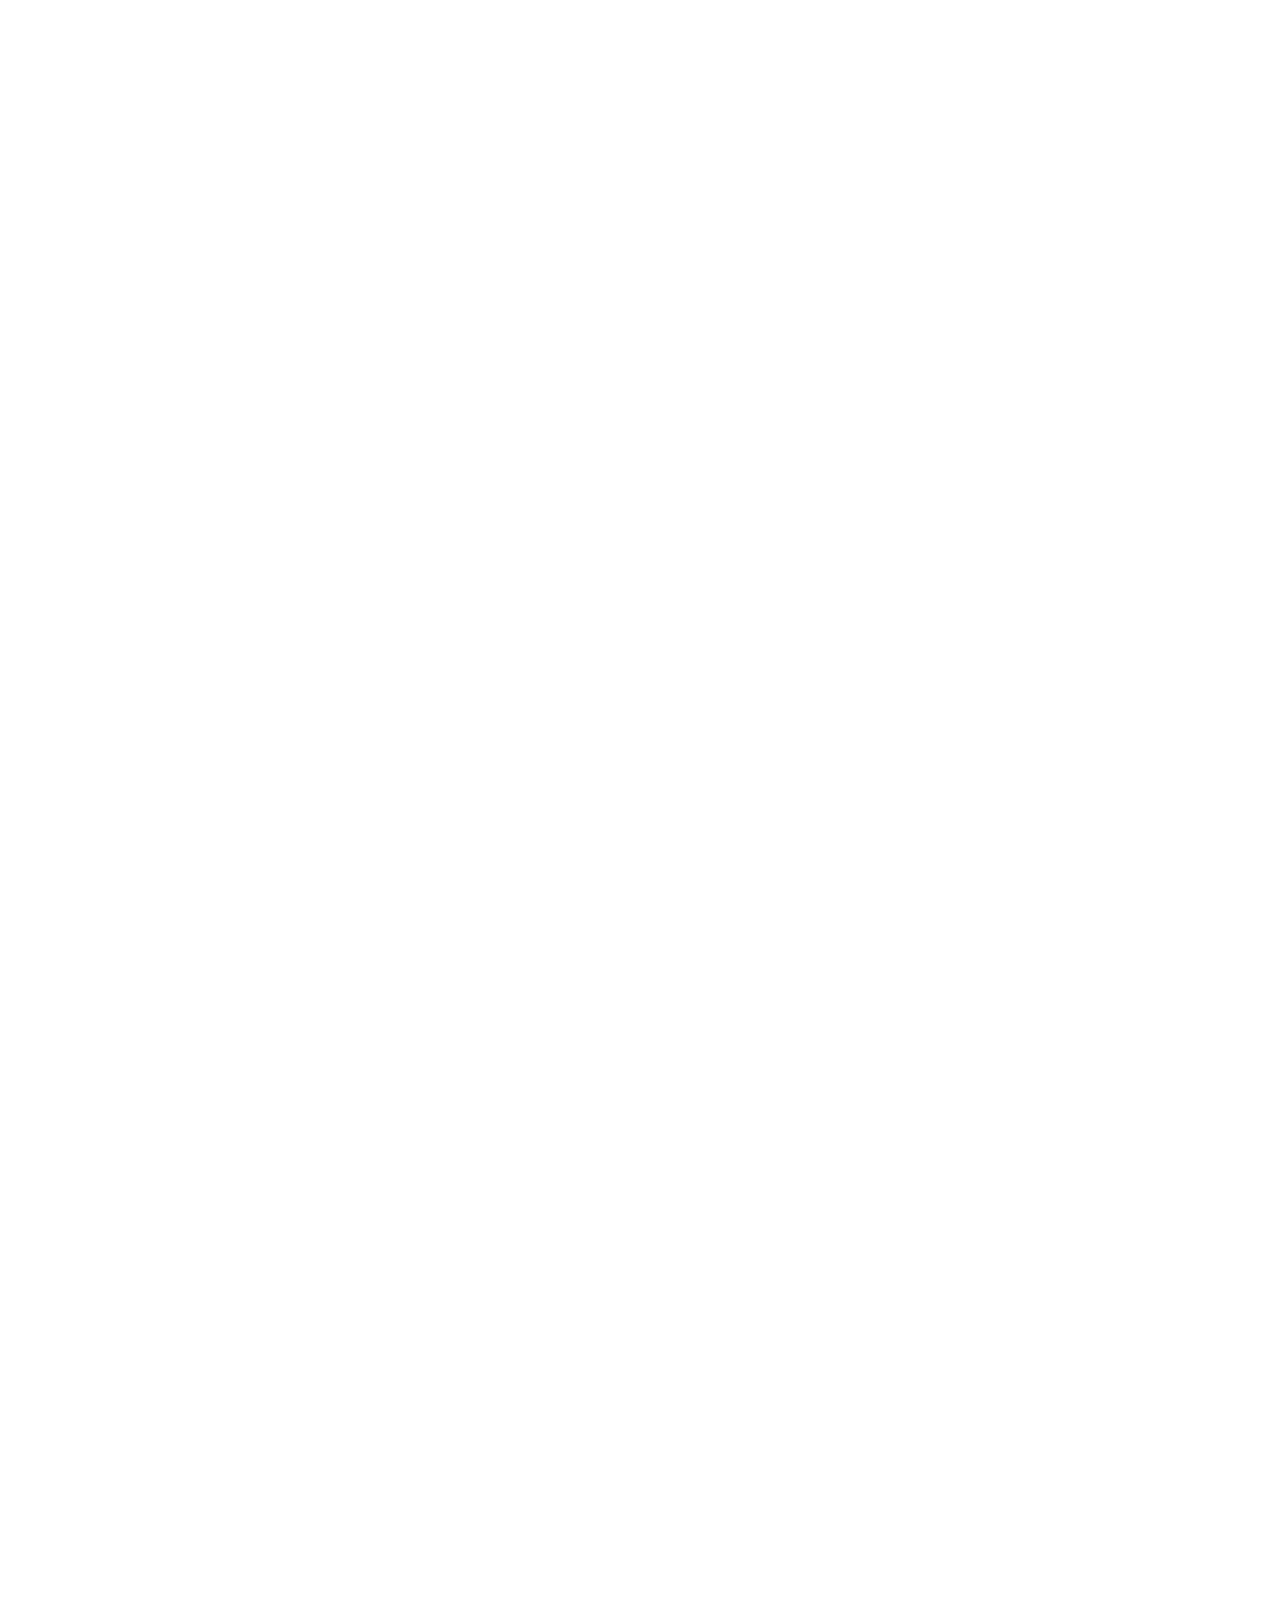
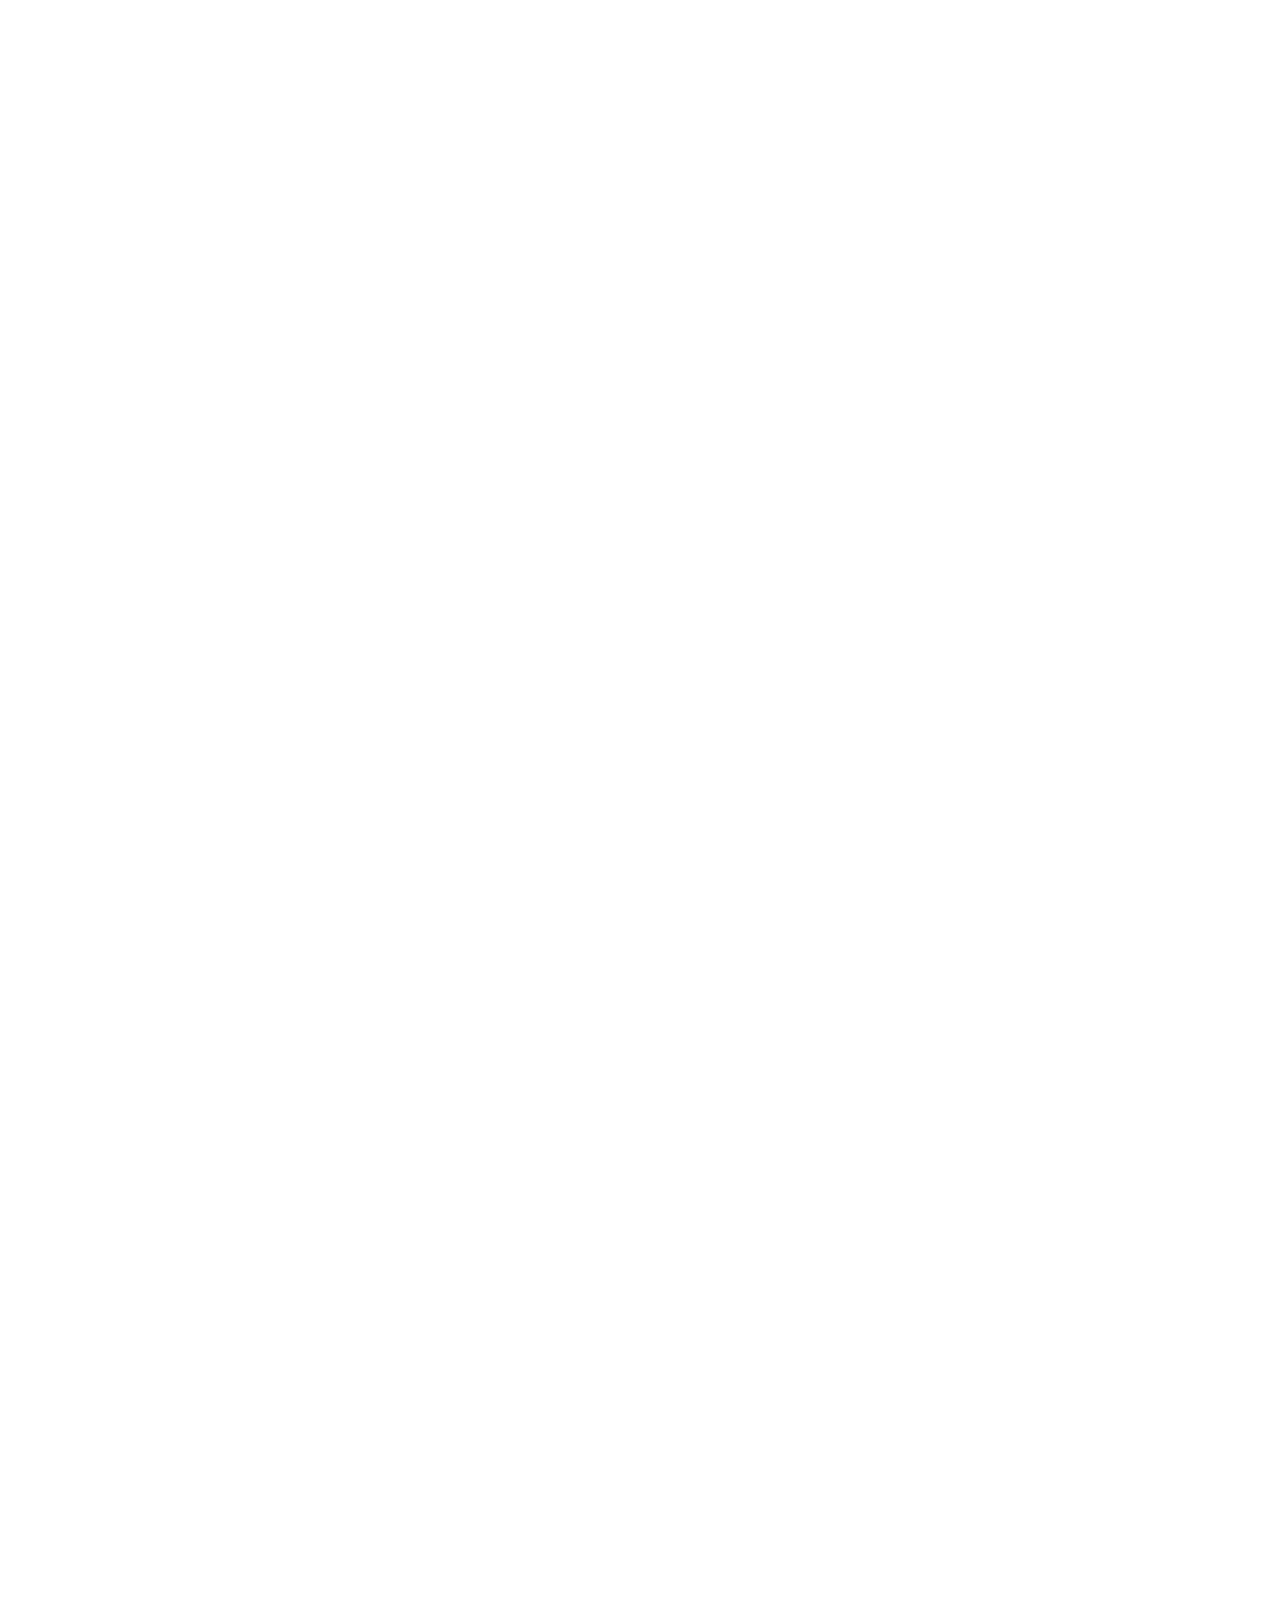
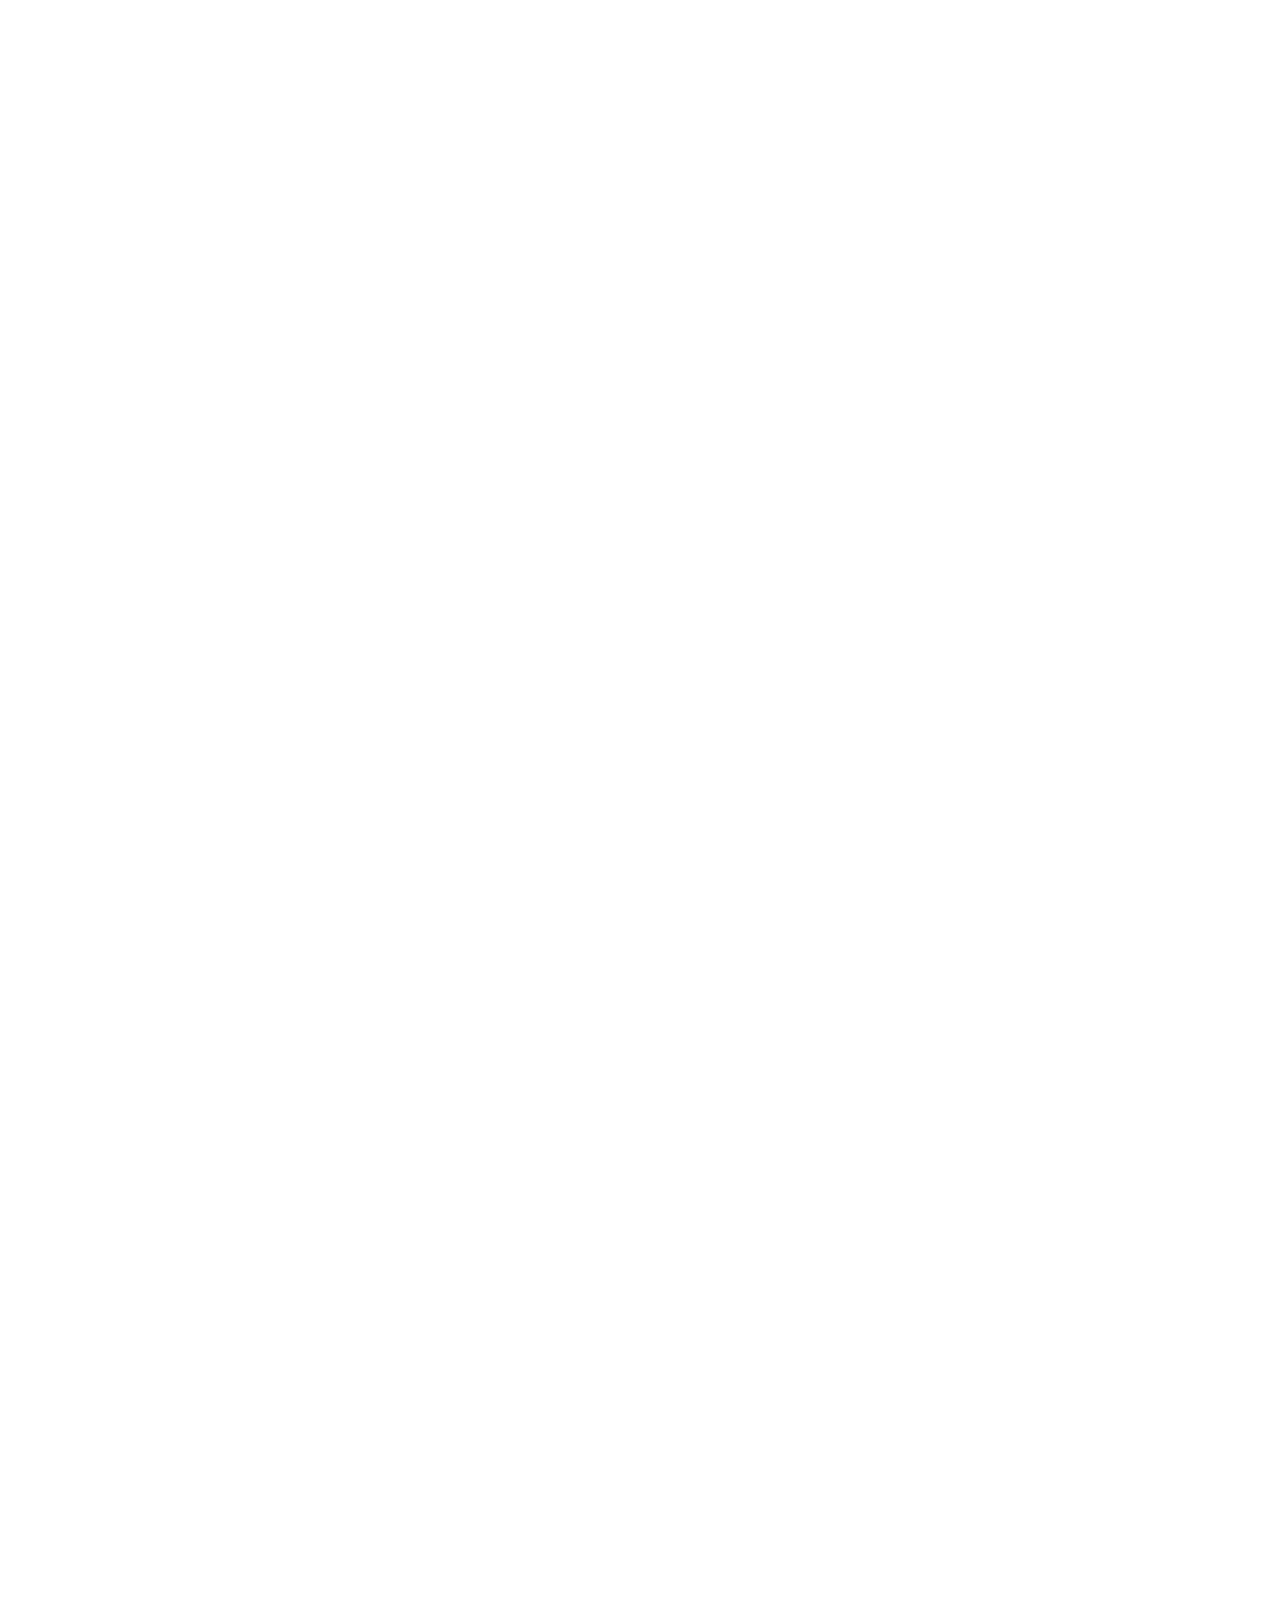
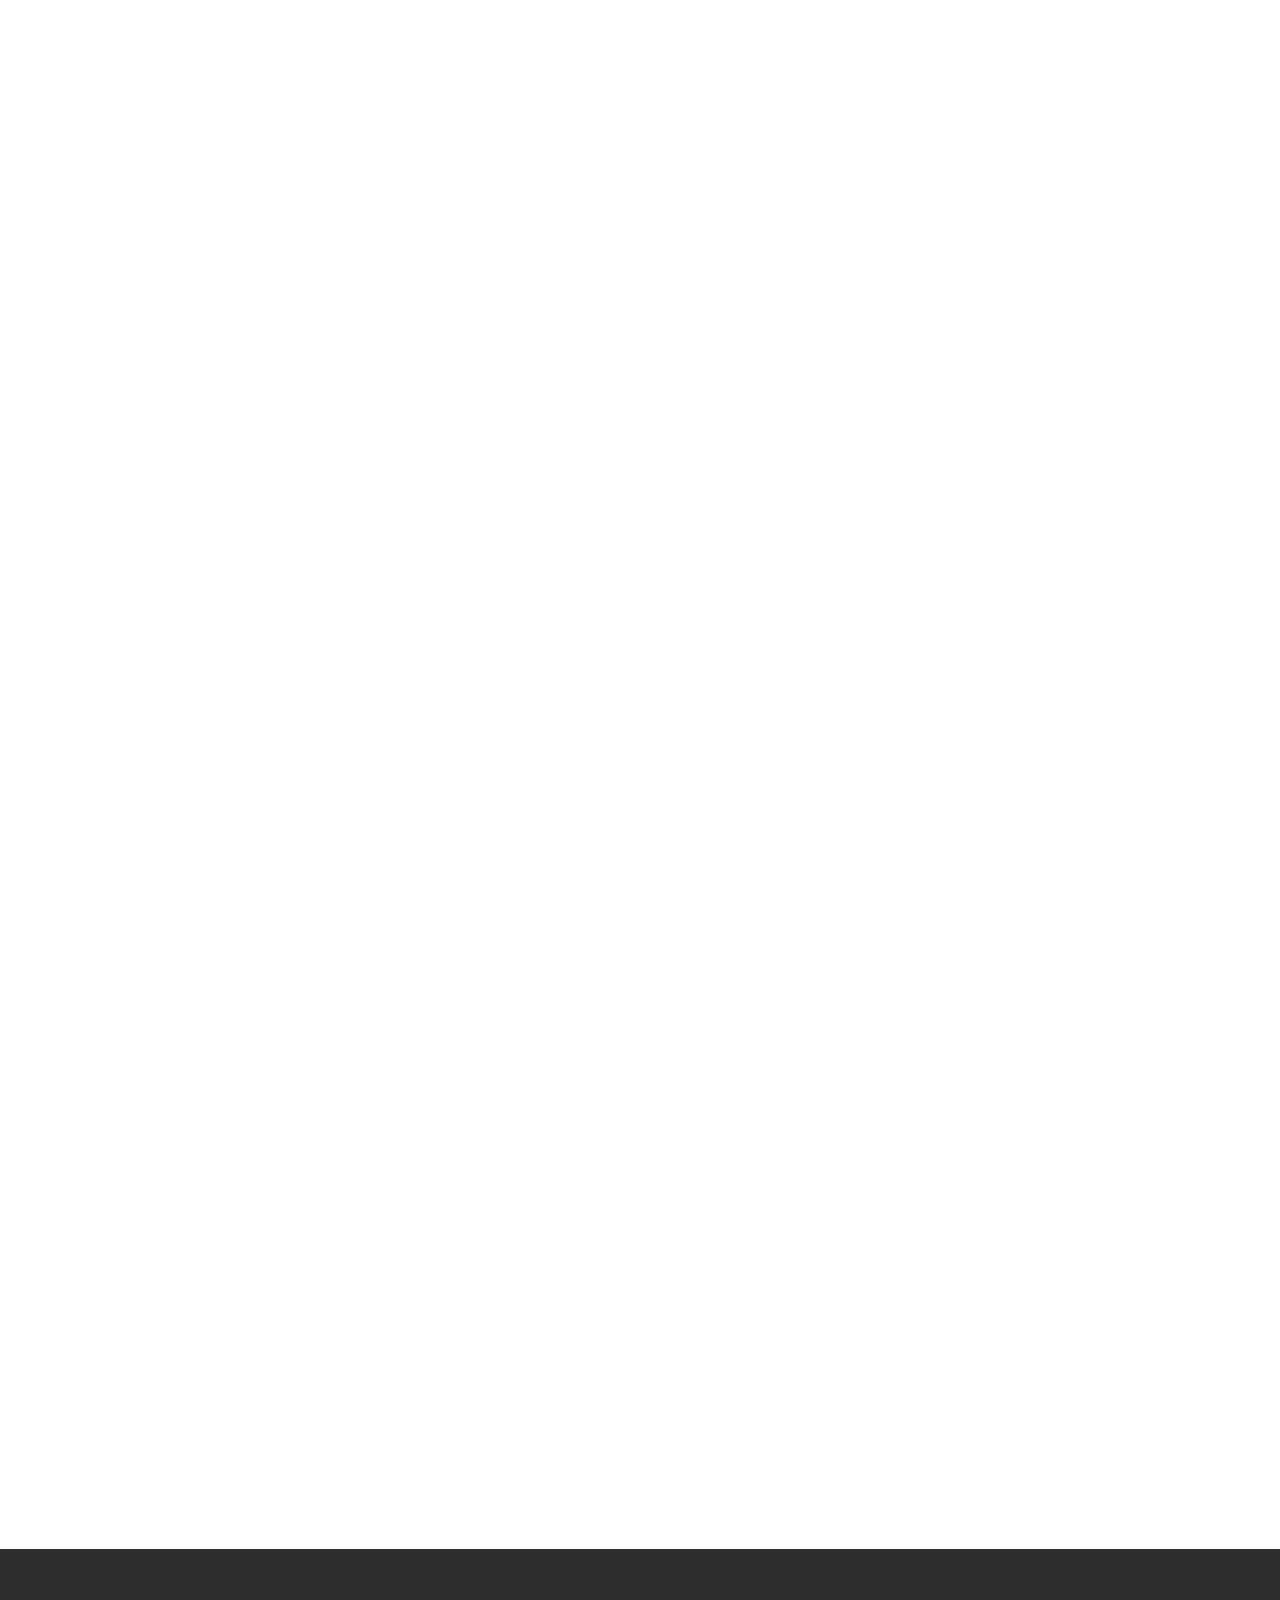
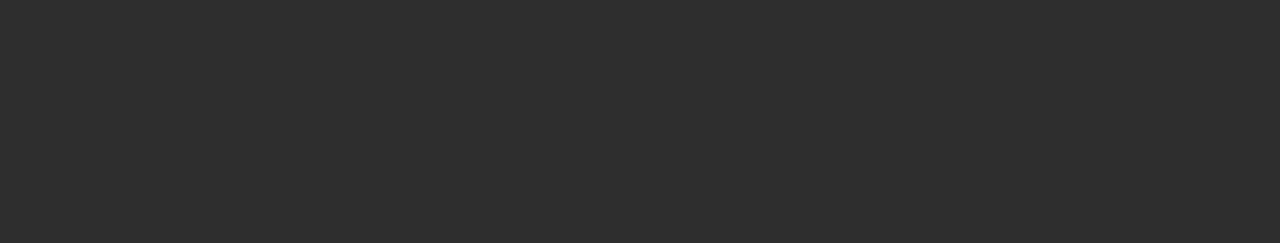
<file: Privacy-Cookie-Policy.html>
<!DOCTYPE html>
<html  >
<head>
  
  <meta charset="UTF-8">
  <meta http-equiv="X-UA-Compatible" content="IE=edge">
  
  <meta name="viewport" content="width=device-width, initial-scale=1, minimum-scale=1">
  <link rel="shortcut icon" href="assets/images/logocolornotext-128x128.jpg" type="image/x-icon">
  <meta name="description" content="Privacy Cookie Policy">
  
  <title>Privacy Cookie Policy</title>
  <link rel="stylesheet" href="https://fonts.googleapis.com/css?family=Lora:400,700,400italic,700italic&subset=latin">
  <link rel="stylesheet" href="https://fonts.googleapis.com/css?family=Montserrat:400,700">
  <link rel="stylesheet" href="https://fonts.googleapis.com/css?family=Raleway:100,100i,200,200i,300,300i,400,400i,500,500i,600,600i,700,700i,800,800i,900,900i">
  <link rel="stylesheet" href="assets/tether/tether.min.css">
  <link rel="stylesheet" href="assets/bootstrap/css/bootstrap.min.css">
  <link rel="stylesheet" href="assets/web/assets/gdpr-plugin/gdpr-styles.css">
  <link rel="stylesheet" href="assets/animatecss/animate.min.css">
  <link rel="stylesheet" href="assets/dropdown/css/style.css">
  <link rel="stylesheet" href="assets/theme/css/style.css">
  <link rel="stylesheet" href="assets/formoid-css/recaptcha.css">
  <link rel="preload" as="style" href="assets/mobirise/css/mbr-additional.css"><link rel="stylesheet" href="assets/mobirise/css/mbr-additional.css" type="text/css">
  
  
  

</head>
<body>
  <section id="menu-r" data-rv-view="38">

    <nav class="navbar navbar-dropdown navbar-fixed-top">
        <div class="container">

            <div class="mbr-table">
                <div class="mbr-table-cell">

                    <div class="navbar-brand">
                        
                        <a class="navbar-caption" href="index.html">JTE Limited.</a>
                    </div>

                </div>
                <div class="mbr-table-cell">

                    <button class="navbar-toggler pull-xs-right hidden-md-up" type="button" data-toggle="collapse" data-target="#exCollapsingNavbar">
                        <div class="hamburger-icon"></div>
                    </button>

                    <ul class="nav-dropdown collapse pull-xs-right nav navbar-nav navbar-toggleable-sm" id="exCollapsingNavbar"><li class="nav-item"><a class="nav-link link" href="Bio.html">BIO</a></li></ul>
                    <button hidden="" class="navbar-toggler navbar-close" type="button" data-toggle="collapse" data-target="#exCollapsingNavbar">
                        <div class="close-icon"></div>
                    </button>

                </div>
            </div>

        </div>
    </nav>

</section>

<section class="mbr-section article mbr-section__container mbr-after-navbar" id="content1-t" data-rv-view="33" style="background-color: rgb(255, 255, 255); padding-top: 120px; padding-bottom: 0px;">

    <div class="container">
        <div class="row">
            <div class="col-xs-12 lead"><p>Privacy Policy
</p><p>We are very delighted that you have shown interest in our enterprise. Data protection is of a particularly high priority for the management of JTE Limited. The use of the Internet pages of JTE Limited is possible without any indication of personal data; however, if a data subject wants to use special enterprise services via our website, processing of personal data could become necessary. If the processing of personal data is necessary and there is no statutory basis for such processing, we generally obtain consent from the data subject.
</p><p>The processing of personal data, such as the name, address, e-mail address, or telephone number of a data subject shall always be in line with the General Data Protection Regulation (GDPR), and in accordance with the country-specific data protection regulations applicable to JTE Limited. By means of this data protection declaration, our enterprise would like to inform the general public of the nature, scope, and purpose of the personal data we collect, use and process. Furthermore, data subjects are informed, by means of this data protection declaration, of the rights to which they are entitled.
</p><p>As the controller, JTE Limited has implemented numerous technical and organizational measures to ensure the most complete protection of personal data processed through this website. However, Internet-based data transmissions may in principle have security gaps, so absolute protection may not be guaranteed. For this reason, every data subject is free to transfer personal data to us via alternative means, e.g. by telephone.
</p><p>1. Definitions
</p><p>The data protection declaration of JTE Limited is based on the terms used by the European legislator for the adoption of the General Data Protection Regulation (GDPR). Our data protection declaration should be legible and understandable for the general public, as well as our customers and business partners. To ensure this, we would like to first explain the terminology used.
</p><p>In this data protection declaration, we use, inter alia, the following terms:
</p><p>•	a)    Personal data
</p><p>Personal data means any information relating to an identified or identifiable natural person (“data subject”). An identifiable natural person is one who can be identified, directly or indirectly, in particular by reference to an identifier such as a name, an identification number, location data, an online identifier or to one or more factors specific to the physical, physiological, genetic, mental, economic, cultural or social identity of that natural person.
</p><p>•	b) Data subject
</p><p>Data subject is any identified or identifiable natural person, whose personal data is processed by the controller responsible for the processing.
</p><p>•	c)    Processing
</p><p>Processing is any operation or set of operations which is performed on personal data or on sets of personal data, whether or not by automated means, such as collection, recording, organisation, structuring, storage, adaptation or alteration, retrieval, consultation, use, disclosure by transmission, dissemination or otherwise making available, alignment or combination, restriction, erasure or destruction.
</p><p>•	d)    Restriction of processing
</p><p>Restriction of processing is the marking of stored personal data with the aim of limiting their processing in the future.
</p><p>•	e)    Profiling
</p><p>Profiling means any form of automated processing of personal data consisting of the use of personal data to evaluate certain personal aspects relating to a natural person, in particular to analyse or predict aspects concerning that natural person's performance at work, economic situation, health, personal preferences, interests, reliability, behaviour, location or movements.
</p><p>•	f)     Pseudonymisation
</p><p>Pseudonymisation is the processing of personal data in such a manner that the personal data can no longer be attributed to a specific data subject without the use of additional information, provided that such additional information is kept separately and is subject to technical and organisational measures to ensure that the personal data are not attributed to an identified or identifiable natural person.
</p><p>•	g)    Controller or controller responsible for the processing
</p><p>Controller or controller responsible for the processing is the natural or legal person, public authority, agency or other body which, alone or jointly with others, determines the purposes and means of the processing of personal data; where the purposes and means of such processing are determined by Union or Member State law, the controller or the specific criteria for its nomination may be provided for by Union or Member State law.
</p><p>•	h)    Processor
</p><p>Processor is a natural or legal person, public authority, agency or other body which processes personal data on behalf of the controller.
</p><p>•	i)      Recipient
</p><p>Recipient is a natural or legal person, public authority, agency or another body, to which the personal data are disclosed, whether a third party or not. However, public authorities which may receive personal data in the framework of a particular inquiry in accordance with Union or Member State law shall not be regarded as recipients; the processing of those data by those public authorities shall be in compliance with the applicable data protection rules according to the purposes of the processing.
</p><p>•	j)      Third party
</p><p>Third party is a natural or legal person, public authority, agency or body other than the data subject, controller, processor and persons who, under the direct authority of the controller or processor, are authorised to process personal data.
</p><p>•	k)    Consent
</p><p>Consent of the data subject is any freely given, specific, informed and unambiguous indication of the data subject's wishes by which he or she, by a statement or by a clear affirmative action, signifies agreement to the processing of personal data relating to him or her.
</p><p>2. Name and Address of the controller
</p><p>Controller for the purposes of the General Data Protection Regulation (GDPR), other data protection laws applicable in Member states of the European Union and other provisions related to data protection is:
</p><p>JTE Limited
</p><p>10 Churton Drive
</p><p>Whitchurch
</p><p>SY13 1TP
</p><p>UK
</p><p>Phone: 01948667494
</p><p>Email: jthelwell@jte.ltd.uk
</p><p>Website: www.jte.ltd.uk
</p><p>3. Cookies
</p><p>The Internet pages of JTE Limited use cookies. Cookies are text files that are stored in a computer system via an Internet browser.
</p><p>Many Internet sites and servers use cookies. Many cookies contain a so-called cookie ID. A cookie ID is a unique identifier of the cookie. It consists of a character string through which Internet pages and servers can be assigned to the specific Internet browser in which the cookie was stored. This allows visited Internet sites and servers to differentiate the individual browser of the subject from other Internet browsers that contain other cookies. A specific Internet browser can be recognized and identified using the unique cookie ID.
</p><p>Through the use of cookies, JTE Limited can provide the users of this website with more user-friendly services that would not be possible without the cookie setting.
</p><p>By means of a cookie, the information and offers on our website can be optimized with the user in mind. Cookies allow us, as previously mentioned, to recognize our website users. The purpose of this recognition is to make it easier for users to utilize our website. The website user that uses cookies, e.g. does not have to enter access data each time the website is accessed, because this is taken over by the website, and the cookie is thus stored on the user's computer system. Another example is the cookie of a shopping cart in an online shop. The online store remembers the articles that a customer has placed in the virtual shopping cart via a cookie.
</p><p>The data subject may, at any time, prevent the setting of cookies through our website by means of a corresponding setting of the Internet browser used, and may thus permanently deny the setting of cookies. Furthermore, already set cookies may be deleted at any time via an Internet browser or other software programs. This is possible in all popular Internet browsers. If the data subject deactivates the setting of cookies in the Internet browser used, not all functions of our website may be entirely usable.
</p><p>4. Collection of general data and information
</p><p>The website of JTE Limited collects a series of general data and information when a data subject or automated system calls up the website. This general data and information are stored in the server log files. Collected may be (1) the browser types and versions used, (2) the operating system used by the accessing system, (3) the website from which an accessing system reaches our website (so-called referrers), (4) the sub-websites, (5) the date and time of access to the Internet site, (6) an Internet protocol address (IP address), (7) the Internet service provider of the accessing system, and (8) any other similar data and information that may be used in the event of attacks on our information technology systems.
</p><p>When using these general data and information, JTE Limited does not draw any conclusions about the data subject. Rather, this information is needed to (1) deliver the content of our website correctly, (2) optimize the content of our website as well as its advertisement, (3) ensure the long-term viability of our information technology systems and website technology, and (4) provide law enforcement authorities with the information necessary for criminal prosecution in case of a cyber-attack. Therefore, JTE Limited analyses anonymously collected data and information statistically, with the aim of increasing the data protection and data security of our enterprise, and to ensure an optimal level of protection for the personal data we process. The anonymous data of the server log files are stored separately from all personal data provided by a data subject.
</p><p>5. Registration on our website
</p><p>The data subject has the possibility to register on the website of the controller with the indication of personal data. Which personal data are transmitted to the controller is determined by the respective input mask used for the registration. The personal data entered by the data subject are collected and stored exclusively for internal use by the controller, and for his own purposes. The controller may request transfer to one or more processors (e.g. a parcel service) that also uses personal data for an internal purpose which is attributable to the controller.
</p><p>By registering on the website of the controller, the IP address—assigned by the Internet service provider (ISP) and used by the data subject—date, and time of the registration are also stored. The storage of this data takes place against the background that this is the only way to prevent the misuse of our services, and, if necessary, to make it possible to investigate committed offenses. Insofar, the storage of this data is necessary to secure the controller. This data is not passed on to third parties unless there is a statutory obligation to pass on the data, or if the transfer serves the aim of criminal prosecution.
</p><p>The registration of the data subject, with the voluntary indication of personal data, is intended to enable the controller to offer the data subject contents or services that may only be offered to registered users due to the nature of the matter in question. Registered persons are free to change the personal data specified during the registration at any time, or to have them completely deleted from the data stock of the controller.
</p><p>The data controller shall, at any time, provide information upon request to each data subject as to what personal data are stored about the data subject. In addition, the data controller shall correct or erase personal data at the request or indication of the data subject, insofar as there are no statutory storage obligations. A Data Protection Officer particularly designated in this data protection declaration, as well as the entirety of the controller’s employees are available to the data subject in this respect as contact persons.
</p><p>6. Subscription to our newsletters
</p><p>On the website of JTE Limited, users are given the opportunity to subscribe to our enterprise's newsletter. The input mask used for this purpose determines what personal data are transmitted, as well as when the newsletter is ordered from the controller.
</p><p>JTE Limited informs its customers and business partners regularly by means of a newsletter about enterprise offers. The enterprise's newsletter may only be received by the data subject if (1) the data subject has a valid e-mail address and (2) the data subject registers for the newsletter shipping. A confirmation e-mail will be sent to the e-mail address registered by a data subject for the first time for newsletter shipping, for legal reasons, in the double opt-in procedure. This confirmation e-mail is used to prove whether the owner of the e-mail address as the data subject is authorized to receive the newsletter.
</p><p>During the registration for the newsletter, we also store the IP address of the computer system assigned by the Internet service provider (ISP) and used by the data subject at the time of the registration, as well as the date and time of the registration. The collection of this data is necessary in order to understand the (possible) misuse of the e-mail address of a data subject at a later date, and it therefore serves the aim of the legal protection of the controller.
</p><p>The personal data collected as part of a registration for the newsletter will only be used to send our newsletter. In addition, subscribers to the newsletter may be informed by e-mail, as long as this is necessary for the operation of the newsletter service or a registration in question, as this could be the case in the event of modifications to the newsletter offer, or in the event of a change in technical circumstances. There will be no transfer of personal data collected by the newsletter service to third parties. The subscription to our newsletter may be terminated by the data subject at any time. The consent to the storage of personal data, which the data subject has given for shipping the newsletter, may be revoked at any time. For the purpose of revocation of consent, a corresponding link is found in each newsletter. It is also possible to unsubscribe from the newsletter at any time directly on the website of the controller, or to communicate this to the controller in a different way.
</p><p>7. Newsletter-Tracking
</p><p>The newsletter of JTE Limited contains so-called tracking pixels. A tracking pixel is a miniature graphic embedded in such e-mails, which are sent in HTML format to enable log file recording and analysis. This allows a statistical analysis of the success or failure of online marketing campaigns. Based on the embedded tracking pixel, JTE Limited may see if and when an e-mail was opened by a data subject, and which links in the e-mail were called up by data subjects.
</p><p>Such personal data collected in the tracking pixels contained in the newsletters are stored and analysed by the controller in order to optimize the shipping of the newsletter, as well as to adapt the content of future newsletters even better to the interests of the data subject. These personal data will not be passed on to third parties. Data subjects are at any time entitled to revoke the respective separate declaration of consent issued by means of the double-opt-in procedure. After a revocation, these personal data will be deleted by the controller. JTE Limited automatically regards a withdrawal from the receipt of the newsletter as a revocation.
</p><p>8. Contact possibility via the website
</p><p>The website of JTE Limited contains information that enables a quick electronic contact to our enterprise, as well as direct communication with us, which also includes a general address of the so-called electronic mail (e-mail address). If a data subject contacts the controller by e-mail or via a contact form, the personal data transmitted by the data subject are automatically stored. Such personal data transmitted on a voluntary basis by a data subject to the data controller are stored for the purpose of processing or contacting the data subject. There is no transfer of this personal data to third parties.
</p><p>9. Routine erasure and blocking of personal data
</p><p>The data controller shall process and store the personal data of the data subject only for the period necessary to achieve the purpose of storage, or as far as this is granted by the European legislator or other legislators in laws or regulations to which the controller is subject to.
</p><p>If the storage purpose is not applicable, or if a storage period prescribed by the European legislator or another competent legislator expires, the personal data are routinely blocked or erased in accordance with legal requirements.
</p><p>10. Rights of the data subject
</p><p>•	a) Right of confirmation
</p><p>Each data subject shall have the right granted by the European legislator to obtain from the controller the confirmation as to whether or not personal data concerning him or her are being processed. If a data subject wishes to avail himself of this right of confirmation, he or she may, at any time, contact our Data Protection Officer or another employee of the controller.
</p><p>•	b) Right of access
</p><p>Each data subject shall have the right granted by the European legislator to obtain from the controller free information about his or her personal data stored at any time and a copy of this information. Furthermore, the European directives and regulations grant the data subject access to the following information:
</p><p>o	the purposes of the processing;
</p><p>o	the categories of personal data concerned;
</p><p>o	the recipients or categories of recipients to whom the personal data have been or will be disclosed, in particular recipients in third countries or international organisations;
</p><p>o	where possible, the envisaged period for which the personal data will be stored, or, if not possible, the criteria used to determine that period;
</p><p>o	the existence of the right to request from the controller rectification or erasure of personal data, or restriction of processing of personal data concerning the data subject, or to object to such processing;
</p><p>o	the existence of the right to lodge a complaint with a supervisory authority;
</p><p>o	where the personal data are not collected from the data subject, any available information as to their source;
</p><p>o	the existence of automated decision-making, including profiling, referred to in Article 22(1) and (4) of the GDPR and, at least in those cases, meaningful information about the logic involved, as well as the significance and envisaged consequences of such processing for the data subject.
</p><p>Furthermore, the data subject shall have a right to obtain information as to whether personal data are transferred to a third country or to an international organisation. Where this is the case, the data subject shall have the right to be informed of the appropriate safeguards relating to the transfer.
</p><p>If a data subject wishes to avail himself of this right of access, he or she may at any time contact our Data Protection Officer or another employee of the controller.
</p><p>•	c) Right to rectification
</p><p>Each data subject shall have the right granted by the European legislator to obtain from the controller without undue delay the rectification of inaccurate personal data concerning him or her. Taking into account the purposes of the processing, the data subject shall have the right to have incomplete personal data completed, including by means of providing a supplementary statement.
</p><p>If a data subject wishes to exercise this right to rectification, he or she may, at any time, contact our Data Protection Officer or another employee of the controller.
</p><p>•	d) Right to erasure (Right to be forgotten)
</p><p>Each data subject shall have the right granted by the European legislator to obtain from the controller the erasure of personal data concerning him or her without undue delay, and the controller shall have the obligation to erase personal data without undue delay where one of the following grounds applies, as long as the processing is not necessary:
</p><p>o	The personal data are no longer necessary in relation to the purposes for which they were collected or otherwise processed.
</p><p>o	The data subject withdraws consent to which the processing is based according to point (a) of Article 6(1) of the GDPR, or point (a) of Article 9(2) of the GDPR, and where there is no other legal ground for the processing.
</p><p>o	The data subject objects to the processing pursuant to Article 21(1) of the GDPR and there are no overriding legitimate grounds for the processing, or the data subject objects to the processing pursuant to Article 21(2) of the GDPR.
</p><p>o	The personal data have been unlawfully processed.
</p><p>o	The personal data must be erased for compliance with a legal obligation in Union or Member State law to which the controller is subject.
</p><p>o	The personal data have been collected in relation to the offer of information society services referred to in Article 8(1) of the GDPR.
</p><p>If one of the aforementioned reasons applies, and a data subject wishes to request the erasure of personal data stored by JTE Limited, he or she may at any time contact our Data Protection Officer or another employee of the controller. The Data Protection Officer of JTE Limited or another employee shall promptly ensure that the erasure request is complied with immediately.
</p><p>Where the controller has made personal data public and is obliged pursuant to Article 17(1) to erase the personal data, the controller, taking account of available technology and the cost of implementation, shall take reasonable steps, including technical measures, to inform other controllers processing the personal data that the data subject has requested erasure by such controllers of any links to, or copy or replication of, those personal data, as far as processing is not required. The Data Protection Officer of JTE Limited or another employee will arrange the necessary measures in individual cases.
</p><p>•	e) Right of restriction of processing
</p><p>Each data subject shall have the right granted by the European legislator to obtain from the controller restriction of processing where one of the following applies:
</p><p>o	The accuracy of the personal data is contested by the data subject, for a period enabling the controller to verify the accuracy of the personal data.
</p><p>o	The processing is unlawful and the data subject opposes the erasure of the personal data and requests instead the restriction of their use instead.
</p><p>o	The controller no longer needs the personal data for the purposes of the processing, but they are required by the data subject for the establishment, exercise or defence of legal claims.
</p><p>o	The data subject has objected to processing pursuant to Article 21(1) of the GDPR pending the verification whether the legitimate grounds of the controller override those of the data subject.
</p><p>If one of the aforementioned conditions is met, and a data subject wishes to request the restriction of the processing of personal data stored by JTE Limited, he or she may at any time contact our Data Protection Officer or another employee of the controller. The Data Protection Officer of JTE Limited or another employee will arrange the restriction of the processing.
</p><p>•	f) Right to data portability
</p><p>Each data subject shall have the right granted by the European legislator, to receive the personal data concerning him or her, which was provided to a controller, in a structured, commonly used and machine-readable format. He or she shall have the right to transmit those data to another controller without hindrance from the controller to which the personal data have been provided, as long as the processing is based on consent pursuant to point (a) of Article 6(1) of the GDPR or point (a) of Article 9(2) of the GDPR, or on a contract pursuant to point (b) of Article 6(1) of the GDPR, and the processing is carried out by automated means, as long as the processing is not necessary for the performance of a task carried out in the public interest or in the exercise of official authority vested in the controller.
</p><p>Furthermore, in exercising his or her right to data portability pursuant to Article 20(1) of the GDPR, the data subject shall have the right to have personal data transmitted directly from one controller to another, where technically feasible and when doing so does not adversely affect the rights and freedoms of others.
</p><p>In order to assert the right to data portability, the data subject may at any time contact the Data Protection Officer designated by JTE Limited or another employee.
</p><p>•	g) Right to object
</p><p>Each data subject shall have the right granted by the European legislator to object, on grounds relating to his or her particular situation, at any time, to processing of personal data concerning him or her, which is based on point (e) or (f) of Article 6(1) of the GDPR. This also applies to profiling based on these provisions.
</p><p>JTE Limited shall no longer process the personal data in the event of the objection, unless we can demonstrate compelling legitimate grounds for the processing which override the interests, rights and freedoms of the data subject, or for the establishment, exercise or defence of legal claims.
</p><p>If JTE Limited processes personal data for direct marketing purposes, the data subject shall have the right to object at any time to processing of personal data concerning him or her for such marketing. This applies to profiling to the extent that it is related to such direct marketing. If the data subject objects to JTE Limited to the processing for direct marketing purposes, JTE Limited will no longer process the personal data for these purposes.
</p><p>In addition, the data subject has the right, on grounds relating to his or her particular situation, to object to processing of personal data concerning him or her by JTE Limited for scientific or historical research purposes, or for statistical purposes pursuant to Article 89(1) of the GDPR, unless the processing is necessary for the performance of a task carried out for reasons of public interest.
</p><p>In order to exercise the right to object, the data subject may directly contact the Data Protection Officer of JTE Limited or another employee. In addition, the data subject is free in the context of the use of information society services, and notwithstanding Directive 2002/58/EC, to use his or her right to object by automated means using technical specifications.
</p><p>•	h) Automated individual decision-making, including profiling
</p><p>Each data subject shall have the right granted by the European legislator not to be subject to a decision based solely on automated processing, including profiling, which produces legal effects concerning him or her, or similarly significantly affects him or her, as long as the decision (1) is not is necessary for entering into, or the performance of, a contract between the data subject and a data controller, or (2) is not authorised by Union or Member State law to which the controller is subject and which also lays down suitable measures to safeguard the data subject's rights and freedoms and legitimate interests, or (3) is not based on the data subject's explicit consent.
</p><p>If the decision (1) is necessary for entering into, or the performance of, a contract between the data subject and a data controller, or (2) it is based on the data subject's explicit consent, JTE Limited shall implement suitable measures to safeguard the data subject's rights and freedoms and legitimate interests, at least the right to obtain human intervention on the part of the controller, to express his or her point of view and contest the decision.
</p><p>If the data subject wishes to exercise the rights concerning automated individual decision-making, he or she may at any time directly contact our Data Protection Officer of JTE Limited or another employee of the controller.
</p><p>•	i) Right to withdraw data protection consent
</p><p>Each data subject shall have the right granted by the European legislator to withdraw his or her consent to processing of his or her personal data at any time.
</p><p>If the data subject wishes to exercise the right to withdraw the consent, he or she may at any time directly contact our Data Protection Officer of JTE Limited or another employee of the controller.
</p><p>11. Legal basis for the processing
</p><p>Art. 6(1) lit. a GDPR serves as the legal basis for processing operations for which we obtain consent for a specific processing purpose. If the processing of personal data is necessary for the performance of a contract to which the data subject is party, as is the case, for example, when processing operations are necessary for the supply of goods or to provide any other service, the processing is based on Article 6(1) lit. b GDPR. The same applies to such processing operations which are necessary for carrying out pre-contractual measures, for example in the case of inquiries concerning our products or services. Is our company subject to a legal obligation by which processing of personal data is required, such as for the fulfilment of tax obligations, the processing is based on Art. 6(1) lit. c GDPR. In rare cases, the processing of personal data may be necessary to protect the vital interests of the data subject or of another natural person. This would be the case, for example, if a visitor were injured in our company and his name, age, health insurance data or other vital information would have to be passed on to a doctor, hospital or other third party. Then the processing would be based on Art. 6(1) lit. d GDPR. Finally, processing operations could be based on Article 6(1) lit. f GDPR. This legal basis is used for processing operations which are not covered by any of the abovementioned legal grounds, if processing is necessary for the purposes of the legitimate interests pursued by our company or by a third party, except where such interests are overridden by the interests or fundamental rights and freedoms of the data subject which require protection of personal data. Such processing operations are particularly permissible because they have been specifically mentioned by the European legislator. He considered that a legitimate interest could be assumed if the data subject is a client of the controller (Recital 47 Sentence 2 GDPR).
</p><p>12. The legitimate interests pursued by the controller or by a third party
</p><p>Where the processing of personal data is based on Article 6(1) lit. f GDPR our legitimate interest is to carry out our business in favour of the well-being of all our employees and the shareholders.
</p><p>13. Period for which the personal data will be stored
</p><p>The criteria used to determine the period of storage of personal data is the respective statutory retention period. After expiration of that period, the corresponding data is routinely deleted, as long as it is no longer necessary for the fulfilment of the contract or the initiation of a contract.
</p><p>14. Provision of personal data as statutory or contractual requirement; Requirement necessary to enter into a contract; Obligation of the data subject to provide the personal data; possible consequences of failure to provide such data
</p><p>We clarify that the provision of personal data is partly required by law (e.g. tax regulations) or can also result from contractual provisions (e.g. information on the contractual partner). Sometimes it may be necessary to conclude a contract that the data subject provides us with personal data, which must subsequently be processed by us. The data subject is, for example, obliged to provide us with personal data when our company signs a contract with him or her. The non-provision of the personal data would have the consequence that the contract with the data subject could not be concluded. Before personal data is provided by the data subject, the data subject must contact our Data Protection Officer. Our Data Protection Officer clarifies to the data subject whether the provision of the personal data is required by law or contract or is necessary for the conclusion of the contract, whether there is an obligation to provide the personal data and the consequences of non-provision of the personal data.
</p><p>15. Existence of automated decision-making
</p><p>As a responsible company, we do not use automatic decision-making or profiling.
</p><p><br></p></div>
        </div>
    </div>

</section>

<section class="mbr-section article mbr-section__container" id="content1-u" data-rv-view="35" style="background-color: rgb(255, 255, 255); padding-top: 0px; padding-bottom: 20px;">

    <div class="container">
        <div class="row">
            <div class="col-xs-12 lead"><p>This Privacy Policy has been generated by the Privacy Policy Generator of the German Association for Data Protection that was developed in cooperation with RC GmbH, which sells used IT and the filesharing Lawyers from WBS-LAW.
</p><p><br></p></div>
        </div>
    </div>

</section>

<div id="contacts1-q"><section class="mbr-section mbr-section-md-padding mbr-footer footer1" data-rv-view="137" style="background-color: rgb(46, 46, 46); padding-top: 90px; padding-bottom: 90px;">
    
    <div class="container">
        <div class="row">
            <div class="mbr-footer-content col-xs-12 col-md-3">
       <!--         <div><img src="assets/images/logo.png"></div> -->
                <p class="mbr-editable-content"><strong>Company Registration Number</strong><br> 
                </p><p>04707157<br>
			  Registered in England and Wales</p>

            </div> 
            <div class="mbr-footer-content col-xs-12 col-md-3">
                <p class="mbr-editable-content"><strong>Address</strong><br>
10 Churton Drive<br>
Whitchurch, Shropshire<br>
SY13 1TP</p>
            </div>
            <div class="mbr-footer-content col-xs-12 col-md-3">
                <p class="mbr-editable-content"><strong>Contacts</strong><br>
<span class="list-group-text mbr-editable-content">Tel: <a href="tel:01948667494">01948 667 494</a><br>Mob: <a href="tel:07715490540">07715 490 540</a> &nbsp;</span>
            </p></div>
            <div class="mbr-footer-content col-xs-12 col-md-3">
                <p class="mbr-editable-content"><strong>Links</strong><br>
<a class="text-primary" href="https://www.htprojects.co.uk" target="_blank">EProgress LMS from HT Projects Ltd</a><br>
<a class="text-primary" href="https://hub.fasst.org.uk/Pages/default.aspx" target="_blank">The Hub</a><br>
            </p></div>

        </div>
    </div>
</section></div>


  <script src="assets/web/assets/jquery/jquery.min.js"></script>
  <script src="assets/tether/tether.min.js"></script>
  <script src="assets/bootstrap/js/bootstrap.min.js"></script>
  <script src="assets/web/assets/cookies-alert-plugin/cookies-alert-core.js"></script>
  <script src="assets/web/assets/cookies-alert-plugin/cookies-alert-script.js"></script>
  <script src="assets/smooth-scroll/smooth-scroll.js"></script>
  <script src="assets/viewport-checker/jquery.viewportchecker.js"></script>
  <script src="assets/dropdown/js/script.min.js"></script>
  <script src="assets/touch-swipe/jquery.touch-swipe.min.js"></script>
  <script src="assets/theme/js/script.js"></script>
  <script src="assets/formoid/formoid.min.js"></script>
  
  
<input name="cookieData" type="hidden" data-cookie-customDialogSelector='null' data-cookie-colorText='#424a4d' data-cookie-colorBg='rgba(234, 239, 241, 0.99)' data-cookie-textButton='Agree' data-cookie-colorButton='' data-cookie-colorLink='#424a4d' data-cookie-underlineLink='true' data-cookie-text="We use cookies to give you the best experience. Read our <a href='Privacy-Cookie-Policy.html'>cookie policy</a>.">
    <input name="animation" type="hidden">
  
</body>
</html>
</file>
<file: assets/et-line-font-plugin/style.css>
@font-face {
	font-family: 'et-line';
	src:url('fonts/et-line.eot');
	src:url('fonts/et-line.eot?#iefix') format('embedded-opentype'),
		url('fonts/et-line.woff') format('woff'),
		url('fonts/et-line.ttf') format('truetype'),
		url('fonts/et-line.svg#et-line') format('svg');
	font-weight: normal;
	font-style: normal;
}

/* Use the following CSS code if you want to use data attributes for inserting your icons */
.etl-icon, [data-icon]:before {
	font-family: 'et-line';
	content: attr(data-icon);
	speak: none;
	font-weight: normal;
	font-variant: normal;
	text-transform: none;
	line-height: 1;
	-webkit-font-smoothing: antialiased;
	-moz-osx-font-smoothing: grayscale;
	display:inline-block;
}

/* Use the following CSS code if you want to have a class per icon */
/*
Instead of a list of all class selectors,
you can use the generic selector below, but it's slower:
[class*="icon-"] {
*/
.icon-mobile, .icon-laptop, .icon-desktop, .icon-tablet, .icon-phone, .icon-document, .icon-documents, .icon-search, .icon-clipboard, .icon-newspaper, .icon-notebook, .icon-book-open, .icon-browser, .icon-calendar, .icon-presentation, .icon-picture, .icon-pictures, .icon-video, .icon-camera, .icon-printer, .icon-toolbox, .icon-briefcase, .icon-wallet, .icon-gift, .icon-bargraph, .icon-grid, .icon-expand, .icon-focus, .icon-edit, .icon-adjustments, .icon-ribbon, .icon-hourglass, .icon-lock, .icon-megaphone, .icon-shield, .icon-trophy, .icon-flag, .icon-map, .icon-puzzle, .icon-basket, .icon-envelope, .icon-streetsign, .icon-telescope, .icon-gears, .icon-key, .icon-paperclip, .icon-attachment, .icon-pricetags, .icon-lightbulb, .icon-layers, .icon-pencil, .icon-tools, .icon-tools-2, .icon-scissors, .icon-paintbrush, .icon-magnifying-glass, .icon-circle-compass, .icon-linegraph, .icon-mic, .icon-strategy, .icon-beaker, .icon-caution, .icon-recycle, .icon-anchor, .icon-profile-male, .icon-profile-female, .icon-bike, .icon-wine, .icon-hotairballoon, .icon-globe, .icon-genius, .icon-map-pin, .icon-dial, .icon-chat, .icon-heart, .icon-cloud, .icon-upload, .icon-download, .icon-target, .icon-hazardous, .icon-piechart, .icon-speedometer, .icon-global, .icon-compass, .icon-lifesaver, .icon-clock, .icon-aperture, .icon-quote, .icon-scope, .icon-alarmclock, .icon-refresh, .icon-happy, .icon-sad, .icon-facebook, .icon-twitter, .icon-googleplus, .icon-rss, .icon-tumblr, .icon-linkedin, .icon-dribbble {
	font-family: 'et-line';
	speak: none;
	font-style: normal;
	font-weight: normal;
	font-variant: normal;
	text-transform: none;
	line-height: 1;
	-webkit-font-smoothing: antialiased;
	-moz-osx-font-smoothing: grayscale;
	display:inline-block;
}
.icon-mobile:before {
	content: "\e000";
}
.icon-laptop:before {
	content: "\e001";
}
.icon-desktop:before {
	content: "\e002";
}
.icon-tablet:before {
	content: "\e003";
}
.icon-phone:before {
	content: "\e004";
}
.icon-document:before {
	content: "\e005";
}
.icon-documents:before {
	content: "\e006";
}
.icon-search:before {
	content: "\e007";
}
.icon-clipboard:before {
	content: "\e008";
}
.icon-newspaper:before {
	content: "\e009";
}
.icon-notebook:before {
	content: "\e00a";
}
.icon-book-open:before {
	content: "\e00b";
}
.icon-browser:before {
	content: "\e00c";
}
.icon-calendar:before {
	content: "\e00d";
}
.icon-presentation:before {
	content: "\e00e";
}
.icon-picture:before {
	content: "\e00f";
}
.icon-pictures:before {
	content: "\e010";
}
.icon-video:before {
	content: "\e011";
}
.icon-camera:before {
	content: "\e012";
}
.icon-printer:before {
	content: "\e013";
}
.icon-toolbox:before {
	content: "\e014";
}
.icon-briefcase:before {
	content: "\e015";
}
.icon-wallet:before {
	content: "\e016";
}
.icon-gift:before {
	content: "\e017";
}
.icon-bargraph:before {
	content: "\e018";
}
.icon-grid:before {
	content: "\e019";
}
.icon-expand:before {
	content: "\e01a";
}
.icon-focus:before {
	content: "\e01b";
}
.icon-edit:before {
	content: "\e01c";
}
.icon-adjustments:before {
	content: "\e01d";
}
.icon-ribbon:before {
	content: "\e01e";
}
.icon-hourglass:before {
	content: "\e01f";
}
.icon-lock:before {
	content: "\e020";
}
.icon-megaphone:before {
	content: "\e021";
}
.icon-shield:before {
	content: "\e022";
}
.icon-trophy:before {
	content: "\e023";
}
.icon-flag:before {
	content: "\e024";
}
.icon-map:before {
	content: "\e025";
}
.icon-puzzle:before {
	content: "\e026";
}
.icon-basket:before {
	content: "\e027";
}
.icon-envelope:before {
	content: "\e028";
}
.icon-streetsign:before {
	content: "\e029";
}
.icon-telescope:before {
	content: "\e02a";
}
.icon-gears:before {
	content: "\e02b";
}
.icon-key:before {
	content: "\e02c";
}
.icon-paperclip:before {
	content: "\e02d";
}
.icon-attachment:before {
	content: "\e02e";
}
.icon-pricetags:before {
	content: "\e02f";
}
.icon-lightbulb:before {
	content: "\e030";
}
.icon-layers:before {
	content: "\e031";
}
.icon-pencil:before {
	content: "\e032";
}
.icon-tools:before {
	content: "\e033";
}
.icon-tools-2:before {
	content: "\e034";
}
.icon-scissors:before {
	content: "\e035";
}
.icon-paintbrush:before {
	content: "\e036";
}
.icon-magnifying-glass:before {
	content: "\e037";
}
.icon-circle-compass:before {
	content: "\e038";
}
.icon-linegraph:before {
	content: "\e039";
}
.icon-mic:before {
	content: "\e03a";
}
.icon-strategy:before {
	content: "\e03b";
}
.icon-beaker:before {
	content: "\e03c";
}
.icon-caution:before {
	content: "\e03d";
}
.icon-recycle:before {
	content: "\e03e";
}
.icon-anchor:before {
	content: "\e03f";
}
.icon-profile-male:before {
	content: "\e040";
}
.icon-profile-female:before {
	content: "\e041";
}
.icon-bike:before {
	content: "\e042";
}
.icon-wine:before {
	content: "\e043";
}
.icon-hotairballoon:before {
	content: "\e044";
}
.icon-globe:before {
	content: "\e045";
}
.icon-genius:before {
	content: "\e046";
}
.icon-map-pin:before {
	content: "\e047";
}
.icon-dial:before {
	content: "\e048";
}
.icon-chat:before {
	content: "\e049";
}
.icon-heart:before {
	content: "\e04a";
}
.icon-cloud:before {
	content: "\e04b";
}
.icon-upload:before {
	content: "\e04c";
}
.icon-download:before {
	content: "\e04d";
}
.icon-target:before {
	content: "\e04e";
}
.icon-hazardous:before {
	content: "\e04f";
}
.icon-piechart:before {
	content: "\e050";
}
.icon-speedometer:before {
	content: "\e051";
}
.icon-global:before {
	content: "\e052";
}
.icon-compass:before {
	content: "\e053";
}
.icon-lifesaver:before {
	content: "\e054";
}
.icon-clock:before {
	content: "\e055";
}
.icon-aperture:before {
	content: "\e056";
}
.icon-quote:before {
	content: "\e057";
}
.icon-scope:before {
	content: "\e058";
}
.icon-alarmclock:before {
	content: "\e059";
}
.icon-refresh:before {
	content: "\e05a";
}
.icon-happy:before {
	content: "\e05b";
}
.icon-sad:before {
	content: "\e05c";
}
.icon-facebook:before {
	content: "\e05d";
}
.icon-twitter:before {
	content: "\e05e";
}
.icon-googleplus:before {
	content: "\e05f";
}
.icon-rss:before {
	content: "\e060";
}
.icon-tumblr:before {
	content: "\e061";
}
.icon-linkedin:before {
	content: "\e062";
}
.icon-dribbble:before {
	content: "\e063";
}
</file>
<file: assets/web/assets/mobirise-icons/mobirise-icons.css>
@font-face {
  font-family: 'MobiriseIcons';
  src:  url('mobirise-icons.eot?spat4u');
  src:  url('mobirise-icons.eot?spat4u#iefix') format('embedded-opentype'),
    url('mobirise-icons.ttf?spat4u') format('truetype'),
    url('mobirise-icons.woff?spat4u') format('woff'),
    url('mobirise-icons.svg?spat4u#MobiriseIcons') format('svg');
  font-weight: normal;
  font-style: normal;
  font-display: swap;
}

[class^="mbri-"], [class*=" mbri-"] {
  /* use !important to prevent issues with browser extensions that change fonts */
  font-family: MobiriseIcons !important;
  speak: none;
  font-style: normal;
  font-weight: normal;
  font-variant: normal;
  text-transform: none;
  line-height: 1;

  /* Better Font Rendering =========== */
  -webkit-font-smoothing: antialiased;
  -moz-osx-font-smoothing: grayscale;
}

.mbri-add-submenu:before {
  content: "\e900";
}
.mbri-alert:before {
  content: "\e901";
}
.mbri-align-center:before {
  content: "\e902";
}
.mbri-align-justify:before {
  content: "\e903";
}
.mbri-align-left:before {
  content: "\e904";
}
.mbri-align-right:before {
  content: "\e905";
}
.mbri-android:before {
  content: "\e906";
}
.mbri-apple:before {
  content: "\e907";
}
.mbri-arrow-down:before {
  content: "\e908";
}
.mbri-arrow-next:before {
  content: "\e909";
}
.mbri-arrow-prev:before {
  content: "\e90a";
}
.mbri-arrow-up:before {
  content: "\e90b";
}
.mbri-bold:before {
  content: "\e90c";
}
.mbri-bookmark:before {
  content: "\e90d";
}
.mbri-bootstrap:before {
  content: "\e90e";
}
.mbri-briefcase:before {
  content: "\e90f";
}
.mbri-browse:before {
  content: "\e910";
}
.mbri-bulleted-list:before {
  content: "\e911";
}
.mbri-calendar:before {
  content: "\e912";
}
.mbri-camera:before {
  content: "\e913";
}
.mbri-cart-add:before {
  content: "\e914";
}
.mbri-cart-full:before {
  content: "\e915";
}
.mbri-cash:before {
  content: "\e916";
}
.mbri-change-style:before {
  content: "\e917";
}
.mbri-chat:before {
  content: "\e918";
}
.mbri-clock:before {
  content: "\e919";
}
.mbri-close:before {
  content: "\e91a";
}
.mbri-cloud:before {
  content: "\e91b";
}
.mbri-code:before {
  content: "\e91c";
}
.mbri-contact-form:before {
  content: "\e91d";
}
.mbri-credit-card:before {
  content: "\e91e";
}
.mbri-cursor-click:before {
  content: "\e91f";
}
.mbri-cust-feedback:before {
  content: "\e920";
}
.mbri-database:before {
  content: "\e921";
}
.mbri-delivery:before {
  content: "\e922";
}
.mbri-desktop:before {
  content: "\e923";
}
.mbri-devices:before {
  content: "\e924";
}
.mbri-down:before {
  content: "\e925";
}
.mbri-download:before {
  content: "\e989";
}
.mbri-drag-n-drop:before {
  content: "\e927";
}
.mbri-drag-n-drop2:before {
  content: "\e928";
}
.mbri-edit:before {
  content: "\e929";
}
.mbri-edit2:before {
  content: "\e92a";
}
.mbri-error:before {
  content: "\e92b";
}
.mbri-extension:before {
  content: "\e92c";
}
.mbri-features:before {
  content: "\e92d";
}
.mbri-file:before {
  content: "\e92e";
}
.mbri-flag:before {
  content: "\e92f";
}
.mbri-folder:before {
  content: "\e930";
}
.mbri-gift:before {
  content: "\e931";
}
.mbri-github:before {
  content: "\e932";
}
.mbri-globe:before {
  content: "\e933";
}
.mbri-globe-2:before {
  content: "\e934";
}
.mbri-growing-chart:before {
  content: "\e935";
}
.mbri-hearth:before {
  content: "\e936";
}
.mbri-help:before {
  content: "\e937";
}
.mbri-home:before {
  content: "\e938";
}
.mbri-hot-cup:before {
  content: "\e939";
}
.mbri-idea:before {
  content: "\e93a";
}
.mbri-image-gallery:before {
  content: "\e93b";
}
.mbri-image-slider:before {
  content: "\e93c";
}
.mbri-info:before {
  content: "\e93d";
}
.mbri-italic:before {
  content: "\e93e";
}
.mbri-key:before {
  content: "\e93f";
}
.mbri-laptop:before {
  content: "\e940";
}
.mbri-layers:before {
  content: "\e941";
}
.mbri-left-right:before {
  content: "\e942";
}
.mbri-left:before {
  content: "\e943";
}
.mbri-letter:before {
  content: "\e944";
}
.mbri-like:before {
  content: "\e945";
}
.mbri-link:before {
  content: "\e946";
}
.mbri-lock:before {
  content: "\e947";
}
.mbri-login:before {
  content: "\e948";
}
.mbri-logout:before {
  content: "\e949";
}
.mbri-magic-stick:before {
  content: "\e94a";
}
.mbri-map-pin:before {
  content: "\e94b";
}
.mbri-menu:before {
  content: "\e94c";
}
.mbri-mobile:before {
  content: "\e94d";
}
.mbri-mobile2:before {
  content: "\e94e";
}
.mbri-mobirise:before {
  content: "\e94f";
}
.mbri-more-horizontal:before {
  content: "\e950";
}
.mbri-more-vertical:before {
  content: "\e951";
}
.mbri-music:before {
  content: "\e952";
}
.mbri-new-file:before {
  content: "\e953";
}
.mbri-numbered-list:before {
  content: "\e954";
}
.mbri-opened-folder:before {
  content: "\e955";
}
.mbri-pages:before {
  content: "\e956";
}
.mbri-paper-plane:before {
  content: "\e957";
}
.mbri-paperclip:before {
  content: "\e958";
}
.mbri-photo:before {
  content: "\e959";
}
.mbri-photos:before {
  content: "\e95a";
}
.mbri-pin:before {
  content: "\e95b";
}
.mbri-play:before {
  content: "\e95c";
}
.mbri-plus:before {
  content: "\e95d";
}
.mbri-preview:before {
  content: "\e95e";
}
.mbri-print:before {
  content: "\e95f";
}
.mbri-protect:before {
  content: "\e960";
}
.mbri-question:before {
  content: "\e961";
}
.mbri-quote-left:before {
  content: "\e962";
}
.mbri-quote-right:before {
  content: "\e963";
}
.mbri-refresh:before {
  content: "\e964";
}
.mbri-responsive:before {
  content: "\e965";
}
.mbri-right:before {
  content: "\e966";
}
.mbri-rocket:before {
  content: "\e967";
}
.mbri-sad-face:before {
  content: "\e968";
}
.mbri-sale:before {
  content: "\e969";
}
.mbri-save:before {
  content: "\e96a";
}
.mbri-search:before {
  content: "\e96b";
}
.mbri-setting:before {
  content: "\e96c";
}
.mbri-setting2:before {
  content: "\e96d";
}
.mbri-setting3:before {
  content: "\e96e";
}
.mbri-share:before {
  content: "\e96f";
}
.mbri-shopping-bag:before {
  content: "\e970";
}
.mbri-shopping-basket:before {
  content: "\e971";
}
.mbri-shopping-cart:before {
  content: "\e972";
}
.mbri-sites:before {
  content: "\e973";
}
.mbri-smile-face:before {
  content: "\e974";
}
.mbri-speed:before {
  content: "\e975";
}
.mbri-star:before {
  content: "\e976";
}
.mbri-success:before {
  content: "\e977";
}
.mbri-sun:before {
  content: "\e978";
}
.mbri-sun2:before {
  content: "\e979";
}
.mbri-tablet:before {
  content: "\e97a";
}
.mbri-tablet-vertical:before {
  content: "\e97b";
}
.mbri-target:before {
  content: "\e97c";
}
.mbri-timer:before {
  content: "\e97d";
}
.mbri-to-ftp:before {
  content: "\e97e";
}
.mbri-to-local-drive:before {
  content: "\e97f";
}
.mbri-touch-swipe:before {
  content: "\e980";
}
.mbri-touch:before {
  content: "\e981";
}
.mbri-trash:before {
  content: "\e982";
}
.mbri-underline:before {
  content: "\e983";
}
.mbri-unlink:before {
  content: "\e984";
}
.mbri-unlock:before {
  content: "\e985";
}
.mbri-up-down:before {
  content: "\e986";
}
.mbri-up:before {
  content: "\e987";
}
.mbri-update:before {
  content: "\e988";
}
.mbri-upload:before {
 content: "\e926"; 
}
.mbri-user:before {
  content: "\e98a";
}
.mbri-user2:before {
  content: "\e98b";
}
.mbri-users:before {
  content: "\e98c";
}
.mbri-video:before {
  content: "\e98d";
}
.mbri-video-play:before {
  content: "\e98e";
}
.mbri-watch:before {
  content: "\e98f";
}
.mbri-website-theme:before {
  content: "\e990";
}
.mbri-wifi:before {
  content: "\e991";
}
.mbri-windows:before {
  content: "\e992";
}
.mbri-zoom-out:before {
  content: "\e993";
}
.mbri-redo:before {
  content: "\e994";
}
.mbri-undo:before {
  content: "\e995";
}
</file>
<file: assets/web/assets/gdpr-plugin/gdpr-styles.css>
.gdpr-block {
    padding: 10px;
    font-size: 14px;
    display: block;
    width: 100%;
    text-align: center;
}
.gdpr-block.covert {
	display: none;
}
.textGDPR {
    position: relative;
}
.gdpr-block label span.textGDPR input[name='gdpr']{
    width: 15px;
    height: 15px;
    margin: 0;
    position: absolute;
    top: 2px;
    left: -20px;
}
.gdpr-block label {
    color: #a7a7a7;
    vertical-align: middle;
    user-select: none;
    margin-bottom: 0;
}
</file>
<file: assets/dropdown/css/style.css>
.navbar-dropdown {
  left: 0;
  padding: 0;
  position: absolute;
  right: 0;
  top: 0;
  transition: all 0.45s ease;
  z-index: 1030; }
  .navbar-dropdown .navbar-brand {
    float: none;
    font-size: 0;
    padding: 1.25rem 0;
    position: relative;
    transition: padding 0.25s ease;
    white-space: nowrap; }
    .navbar-dropdown .navbar-brand::before {
      content: "";
      display: inline-block;
      height: 100%;
      vertical-align: middle; }
  .navbar-dropdown .navbar-logo,
  .navbar-dropdown .navbar-caption {
    display: inline-block;
    vertical-align: middle; }
  .navbar-dropdown .navbar-logo {
    margin-right: 0.8rem;
    transition: margin 0.3s ease-in-out; }
    .navbar-dropdown .navbar-logo img {
      height: 3.125rem;
      transition: all 0.3s ease-in-out; }
  .navbar-dropdown .mbr-table-cell {
    height: 5.625rem; }
  .navbar-dropdown .navbar-caption {
    font-family: "Montserrat";
    font-size: 1rem;
    font-weight: 700;
    white-space: normal; }
    .navbar-dropdown .navbar-caption, .navbar-dropdown .navbar-caption:hover {
      color: inherit;
      text-decoration: none; }
  .navbar-dropdown.navbar-fixed-top {
    position: fixed; }
  .navbar-dropdown.bg-color.transparent {
    background: none !important; }
  .navbar-dropdown.navbar-short .navbar-brand {
    padding: 0.625rem 0; }
  .navbar-dropdown.navbar-short .navbar-logo {
    margin-right: 0.5rem; }
    .navbar-dropdown.navbar-short .navbar-logo img {
      height: 2.375rem; }
  .navbar-dropdown.navbar-short .mbr-table-cell {
    height: 3.625rem; }
  .navbar-dropdown .navbar-close {
    left: 0.6875rem;
    position: fixed;
    top: 0.75rem;
    z-index: 1000; }
  .navbar-dropdown.opened {
    background: none !important; }
    .navbar-dropdown.opened .navbar-brand,
    .navbar-dropdown.opened .navbar-toggler {
      display: none; }
  .navbar-dropdown .hamburger-icon {
    content: "";
    width: 16px;
    -webkit-box-shadow: 0 -6px 0 1px,0 0 0 1px,0 6px 0 1px;
    -moz-box-shadow: 0 -6px 0 1px,0 0 0 1px,0 6px 0 1px;
    box-shadow: 0 -6px 0 1px,0 0 0 1px,0 6px 0 1px; }
  .navbar-dropdown .close-icon {
    position: relative;
    width: 21px;
    height: 21px;
    overflow: hidden; }
    .navbar-dropdown .close-icon::before, .navbar-dropdown .close-icon::after {
      content: '';
      position: absolute;
      height: 2px;
      width: 100%;
      top: 50%;
      left: 0;
      margin-top: -1px; }
    .navbar-dropdown .close-icon::before {
      transform: rotate(45deg);
      -ms-transform: rotate(45deg);
      -webkit-transform: rotate(45deg); }
    .navbar-dropdown .close-icon::after {
      transform: rotate(-45deg);
      -ms-transform: rotate(-45deg);
      -webkit-transform: rotate(-45deg); }

.dropdown-menu .dropdown-toggle[data-toggle="dropdown-submenu"]::after {
  border-bottom: 0.35em solid transparent;
  border-left: 0.35em solid;
  border-right: 0;
  border-top: 0.35em solid transparent;
  margin-left: 0.3rem; }

.dropdown-menu .dropdown-item:focus {
  outline: 0; }

.nav-dropdown {
  display: table !important;
  font-family: "Montserrat";
  font-size: 0.75rem;
  font-weight: 700;
  height: auto !important; }
  .nav-dropdown .nav-item {
    display: table-cell;
    float: none;
    vertical-align: middle; }
  .nav-dropdown .nav-btn {
    padding-left: 1rem; }
  .nav-dropdown .link {
    margin: 1.667em;
    padding: 0;
    transition: color .2s ease-in-out; }
    .nav-dropdown .link.dropdown-toggle {
      margin-right: 2.583em; }
      .nav-dropdown .link.dropdown-toggle::after {
        margin-left: .25rem;
        border-top: 0.35em solid;
        border-right: 0.35em solid transparent;
        border-left: 0.35em solid transparent;
        border-bottom: 0; }
      .nav-dropdown .link.dropdown-toggle::after {
        display: block;
        margin-top: -0.1667em;
        position: absolute;
        right: 1.3333em;
        top: 50%; }
      .nav-dropdown .link.dropdown-toggle[aria-expanded="true"] {
        margin: 0;
        padding: 1.667em 2.583em 1.667em 1.667em; }
  .nav-dropdown .link::after,
  .nav-dropdown .dropdown-item::after {
    color: inherit; }
  .nav-dropdown .btn {
    font-size: 0.75rem;
    font-weight: 700;
    letter-spacing: 0;
    margin-bottom: 0;
    padding-left: 1.25rem;
    padding-right: 1.25rem; }
  .nav-dropdown .dropdown-menu {
    border-radius: 0;
    border: 0;
    left: 0;
    margin: 0;
    padding-bottom: 1.25rem;
    padding-top: 1.25rem; }
  .nav-dropdown .dropdown-submenu {
    left: 100%;
    margin-left: 0.125rem;
    margin-top: -1.25rem;
    top: 0; }
  .nav-dropdown .dropdown-item {
    font-size: 0.8125rem;
    font-weight: 500;
    line-height: 2;
    padding: 0.3846em 4.615em 0.3846em 1.5385em;
    position: relative;
    transition: color .2s ease-in-out, background-color .2s ease-in-out; }
    .nav-dropdown .dropdown-item::after {
      margin-top: -0.3077em;
      position: absolute;
      right: 1.1538em;
      top: 50%; }
    .nav-dropdown .dropdown-item:focus, .nav-dropdown .dropdown-item:hover {
      background: none; }

@media (max-width: 767px) {
  .nav-dropdown.navbar-toggleable-sm {
    bottom: 0;
    display: none;
    left: 0;
    overflow-x: hidden;
    position: fixed;
    top: 0;
    transform: translateX(-100%);
    -ms-transform: translateX(-100%);
    -webkit-transform: translateX(-100%);
    width: 18.75rem;
    z-index: 999; } }
.nav-dropdown.navbar-toggleable-xl {
  bottom: 0;
  display: none;
  left: 0;
  overflow-x: hidden;
  position: fixed;
  top: 0;
  transform: translateX(-100%);
  -ms-transform: translateX(-100%);
  -webkit-transform: translateX(-100%);
  width: 18.75rem;
  z-index: 999; }

.nav-dropdown-sm {
  display: block !important;
  overflow-x: hidden;
  overflow: auto;
  padding-top: 3.875rem; }
  .nav-dropdown-sm::after {
    content: "";
    display: block;
    height: 3rem;
    width: 100%; }
  .nav-dropdown-sm.collapse.in ~ .navbar-close {
    display: block !important; }
  .nav-dropdown-sm.collapsing, .nav-dropdown-sm.collapse.in {
    transform: translateX(0);
    -ms-transform: translateX(0);
    -webkit-transform: translateX(0);
    transition: all 0.25s ease-out;
    -webkit-transition: all 0.25s ease-out; }
  .nav-dropdown-sm.collapsing[aria-expanded="false"] {
    transform: translateX(-100%);
    -ms-transform: translateX(-100%);
    -webkit-transform: translateX(-100%); }
  .nav-dropdown-sm .nav-item {
    display: block;
    margin-left: 0 !important;
    padding-left: 0; }
  .nav-dropdown-sm .link,
  .nav-dropdown-sm .dropdown-item {
    border-top: 1px dotted rgba(255, 255, 255, 0.1);
    font-size: 0.8125rem;
    line-height: 1.6;
    margin: 0 !important;
    padding: 0.875rem 2.4rem 0.875rem 1.5625rem !important;
    position: relative;
    white-space: normal; }
    .nav-dropdown-sm .link:focus, .nav-dropdown-sm .link:hover,
    .nav-dropdown-sm .dropdown-item:focus,
    .nav-dropdown-sm .dropdown-item:hover {
      background: rgba(0, 0, 0, 0.2) !important; }
  .nav-dropdown-sm .nav-btn {
    position: relative;
    padding: 1.5625rem 1.5625rem 0 1.5625rem; }
    .nav-dropdown-sm .nav-btn::before {
      border-top: 1px dotted rgba(255, 255, 255, 0.1);
      content: "";
      left: 0;
      position: absolute;
      top: 0;
      width: 100%; }
    .nav-dropdown-sm .nav-btn + .nav-btn {
      padding-top: 0.625rem; }
      .nav-dropdown-sm .nav-btn + .nav-btn::before {
        display: none; }
  .nav-dropdown-sm .btn {
    padding: 0.625rem 0; }
  .nav-dropdown-sm .dropdown-toggle::after {
    position: absolute;
    right: 1.25rem;
    top: 50%;
    margin-top: -0.154em; }
  .nav-dropdown-sm .dropdown-toggle[data-toggle="dropdown-submenu"]::after {
    margin-left: .25rem;
    border-top: 0.35em solid;
    border-right: 0.35em solid transparent;
    border-left: 0.35em solid transparent;
    border-bottom: 0; }
  .nav-dropdown-sm .dropdown-toggle[data-toggle="dropdown-submenu"][aria-expanded="true"]::after {
    border-top: 0;
    border-right: 0.35em solid transparent;
    border-left: 0.35em solid transparent;
    border-bottom: 0.35em solid; }
  .nav-dropdown-sm .dropdown-menu {
    margin: 0;
    padding: 0;
    position: relative;
    top: 0;
    left: 0;
    width: 100%;
    border: 0;
    float: none;
    border-radius: 0;
    background: none; }

.is-builder .nav-dropdown.collapsing {
  transition: none !important; }

/*# sourceMappingURL=style.css.map */
</file>
<file: assets/socicon/css/styles.css>
@charset "UTF-8";

@font-face {
  font-family: "socicon";
  src:url("../fonts/socicon.eot");
  src:url("../fonts/socicon.eot?#iefix") format("embedded-opentype"),
    url("../fonts/socicon.woff") format("woff"),
    url("../fonts/socicon.ttf") format("truetype"),
    url("../fonts/socicon.svg#socicon") format("svg");
  font-weight: normal;
  font-style: normal;

}

[data-icon]:before {
  font-family: "socicon" !important;
  content: attr(data-icon);
  font-style: normal !important;
  font-weight: normal !important;
  font-variant: normal !important;
  text-transform: none !important;
  speak: none;
  line-height: 1;
  -webkit-font-smoothing: antialiased;
  -moz-osx-font-smoothing: grayscale;
}

[class^="socicon-"]:before,
[class*=" socicon-"]:before {
  font-family: "socicon" !important;
  font-style: normal !important;
  font-weight: normal !important;
  font-variant: normal !important;
  text-transform: none !important;
  speak: none;
  line-height: 1;
  -webkit-font-smoothing: antialiased;
  -moz-osx-font-smoothing: grayscale;
}

.socicon-modelmayhem:before {
  content: "\e000";
}
.socicon-mixcloud:before {
  content: "\e001";
}
.socicon-drupal:before {
  content: "\e002";
}
.socicon-swarm:before {
  content: "\e003";
}
.socicon-istock:before {
  content: "\e004";
}
.socicon-yammer:before {
  content: "\e005";
}
.socicon-ello:before {
  content: "\e006";
}
.socicon-stackoverflow:before {
  content: "\e007";
}
.socicon-persona:before {
  content: "\e008";
}
.socicon-triplej:before {
  content: "\e009";
}
.socicon-houzz:before {
  content: "\e00a";
}
.socicon-rss:before {
  content: "\e00b";
}
.socicon-paypal:before {
  content: "\e00c";
}
.socicon-odnoklassniki:before {
  content: "\e00d";
}
.socicon-airbnb:before {
  content: "\e00e";
}
.socicon-periscope:before {
  content: "\e00f";
}
.socicon-outlook:before {
  content: "\e010";
}
.socicon-coderwall:before {
  content: "\e011";
}
.socicon-tripadvisor:before {
  content: "\e012";
}
.socicon-appnet:before {
  content: "\e013";
}
.socicon-goodreads:before {
  content: "\e014";
}
.socicon-tripit:before {
  content: "\e015";
}
.socicon-lanyrd:before {
  content: "\e016";
}
.socicon-slideshare:before {
  content: "\e017";
}
.socicon-buffer:before {
  content: "\e018";
}
.socicon-disqus:before {
  content: "\e019";
}
.socicon-vkontakte:before {
  content: "\e01a";
}
.socicon-whatsapp:before {
  content: "\e01b";
}
.socicon-patreon:before {
  content: "\e01c";
}
.socicon-storehouse:before {
  content: "\e01d";
}
.socicon-pocket:before {
  content: "\e01e";
}
.socicon-mail:before {
  content: "\e01f";
}
.socicon-blogger:before {
  content: "\e020";
}
.socicon-technorati:before {
  content: "\e021";
}
.socicon-reddit:before {
  content: "\e022";
}
.socicon-dribbble:before {
  content: "\e023";
}
.socicon-stumbleupon:before {
  content: "\e024";
}
.socicon-digg:before {
  content: "\e025";
}
.socicon-envato:before {
  content: "\e026";
}
.socicon-behance:before {
  content: "\e027";
}
.socicon-delicious:before {
  content: "\e028";
}
.socicon-deviantart:before {
  content: "\e029";
}
.socicon-forrst:before {
  content: "\e02a";
}
.socicon-play:before {
  content: "\e02b";
}
.socicon-zerply:before {
  content: "\e02c";
}
.socicon-wikipedia:before {
  content: "\e02d";
}
.socicon-apple:before {
  content: "\e02e";
}
.socicon-flattr:before {
  content: "\e02f";
}
.socicon-github:before {
  content: "\e030";
}
.socicon-renren:before {
  content: "\e031";
}
.socicon-friendfeed:before {
  content: "\e032";
}
.socicon-newsvine:before {
  content: "\e033";
}
.socicon-identica:before {
  content: "\e034";
}
.socicon-bebo:before {
  content: "\e035";
}
.socicon-zynga:before {
  content: "\e036";
}
.socicon-steam:before {
  content: "\e037";
}
.socicon-xbox:before {
  content: "\e038";
}
.socicon-windows:before {
  content: "\e039";
}
.socicon-qq:before {
  content: "\e03a";
}
.socicon-douban:before {
  content: "\e03b";
}
.socicon-meetup:before {
  content: "\e03c";
}
.socicon-playstation:before {
  content: "\e03d";
}
.socicon-android:before {
  content: "\e03e";
}
.socicon-snapchat:before {
  content: "\e03f";
}
.socicon-twitter:before {
  content: "\e040";
}
.socicon-facebook:before {
  content: "\e041";
}
.socicon-googleplus:before {
  content: "\e042";
}
.socicon-pinterest:before {
  content: "\e043";
}
.socicon-foursquare:before {
  content: "\e044";
}
.socicon-yahoo:before {
  content: "\e045";
}
.socicon-skype:before {
  content: "\e046";
}
.socicon-yelp:before {
  content: "\e047";
}
.socicon-feedburner:before {
  content: "\e048";
}
.socicon-linkedin:before {
  content: "\e049";
}
.socicon-viadeo:before {
  content: "\e04a";
}
.socicon-xing:before {
  content: "\e04b";
}
.socicon-myspace:before {
  content: "\e04c";
}
.socicon-soundcloud:before {
  content: "\e04d";
}
.socicon-spotify:before {
  content: "\e04e";
}
.socicon-grooveshark:before {
  content: "\e04f";
}
.socicon-lastfm:before {
  content: "\e050";
}
.socicon-youtube:before {
  content: "\e051";
}
.socicon-vimeo:before {
  content: "\e052";
}
.socicon-dailymotion:before {
  content: "\e053";
}
.socicon-vine:before {
  content: "\e054";
}
.socicon-flickr:before {
  content: "\e055";
}
.socicon-500px:before {
  content: "\e056";
}
.socicon-wordpress:before {
  content: "\e058";
}
.socicon-tumblr:before {
  content: "\e059";
}
.socicon-twitch:before {
  content: "\e05a";
}
.socicon-8tracks:before {
  content: "\e05b";
}
.socicon-amazon:before {
  content: "\e05c";
}
.socicon-icq:before {
  content: "\e05d";
}
.socicon-smugmug:before {
  content: "\e05e";
}
.socicon-ravelry:before {
  content: "\e05f";
}
.socicon-weibo:before {
  content: "\e060";
}
.socicon-baidu:before {
  content: "\e061";
}
.socicon-angellist:before {
  content: "\e062";
}
.socicon-ebay:before {
  content: "\e063";
}
.socicon-imdb:before {
  content: "\e064";
}
.socicon-stayfriends:before {
  content: "\e065";
}
.socicon-residentadvisor:before {
  content: "\e066";
}
.socicon-google:before {
  content: "\e067";
}
.socicon-yandex:before {
  content: "\e068";
}
.socicon-sharethis:before {
  content: "\e069";
}
.socicon-bandcamp:before {
  content: "\e06a";
}
.socicon-itunes:before {
  content: "\e06b";
}
.socicon-deezer:before {
  content: "\e06c";
}
.socicon-telegram:before {
  content: "\e06e";
}
.socicon-openid:before {
  content: "\e06f";
}
.socicon-amplement:before {
  content: "\e070";
}
.socicon-viber:before {
  content: "\e071";
}
.socicon-zomato:before {
  content: "\e072";
}
.socicon-draugiem:before {
  content: "\e074";
}
.socicon-endomodo:before {
  content: "\e075";
}
.socicon-filmweb:before {
  content: "\e076";
}
.socicon-stackexchange:before {
  content: "\e077";
}
.socicon-wykop:before {
  content: "\e078";
}
.socicon-teamspeak:before {
  content: "\e079";
}
.socicon-teamviewer:before {
  content: "\e07a";
}
.socicon-ventrilo:before {
  content: "\e07b";
}
.socicon-younow:before {
  content: "\e07c";
}
.socicon-raidcall:before {
  content: "\e07d";
}
.socicon-mumble:before {
  content: "\e07e";
}
.socicon-medium:before {
  content: "\e06d";
}
.socicon-bebee:before {
  content: "\e07f";
}
.socicon-hitbox:before {
  content: "\e080";
}
.socicon-reverbnation:before {
  content: "\e081";
}
.socicon-formulr:before {
  content: "\e082";
}
.socicon-instagram:before {
  content: "\e057";
}
.socicon-battlenet:before {
  content: "\e083";
}
.socicon-chrome:before {
  content: "\e084";
}
.socicon-discord:before {
  content: "\e086";
}
.socicon-issuu:before {
  content: "\e087";
}
.socicon-macos:before {
  content: "\e088";
}
.socicon-firefox:before {
  content: "\e089";
}
.socicon-opera:before {
  content: "\e08d";
}
.socicon-keybase:before {
  content: "\e090";
}
.socicon-alliance:before {
  content: "\e091";
}
.socicon-livejournal:before {
  content: "\e092";
}
.socicon-googlephotos:before {
  content: "\e093";
}
.socicon-horde:before {
  content: "\e094";
}
.socicon-etsy:before {
  content: "\e095";
}
.socicon-zapier:before {
  content: "\e096";
}
.socicon-google-scholar:before {
  content: "\e097";
}
.socicon-researchgate:before {
  content: "\e098";
}
.socicon-wechat:before {
  content: "\e099";
}
.socicon-strava:before {
  content: "\e09a";
}
.socicon-line:before {
  content: "\e09b";
}
.socicon-lyft:before {
  content: "\e09c";
}
.socicon-uber:before {
  content: "\e09d";
}
.socicon-songkick:before {
  content: "\e09e";
}
.socicon-viewbug:before {
  content: "\e09f";
}
.socicon-googlegroups:before {
  content: "\e0a0";
}
.socicon-quora:before {
  content: "\e073";
}
.socicon-diablo:before {
  content: "\e085";
}
.socicon-blizzard:before {
  content: "\e0a1";
}
.socicon-hearthstone:before {
  content: "\e08b";
}
.socicon-heroes:before {
  content: "\e08a";
}
.socicon-overwatch:before {
  content: "\e08c";
}
.socicon-warcraft:before {
  content: "\e08e";
}
.socicon-starcraft:before {
  content: "\e08f";
}
.socicon-beam:before {
  content: "\e0a2";
}
.socicon-curse:before {
  content: "\e0a3";
}
.socicon-player:before {
  content: "\e0a4";
}
.socicon-streamjar:before {
  content: "\e0a5";
}
.socicon-nintendo:before {
  content: "\e0a6";
}
.socicon-hellocoton:before {
  content: "\e0a7";
}
</file>
<file: assets/mobirise3-blocks-plugin/css/style.css>
@import url(https://fonts.googleapis.com/css?family=Lato:400,700);
@import url(https://fonts.googleapis.com/css?family=Ubuntu:400,300,700);
@import url(https://fonts.googleapis.com/css?family=Oswald:400,700);
@import url(https://fonts.googleapis.com/css?family=Roboto+Condensed:400,300,700);
@import url(https://fonts.googleapis.com/css?family=Lato:400,700);
@import url(https://fonts.googleapis.com/css?family=Ubuntu:400,300,700);
@import url(https://fonts.googleapis.com/css?family=Oswald:400,700);
@import url(https://fonts.googleapis.com/css?family=Roboto+Condensed:400,300,700);
@import url(https://fonts.googleapis.com/css?family=Lato:400,700);
@import url(https://fonts.googleapis.com/css?family=Ubuntu:400,300,700);
@import url(https://fonts.googleapis.com/css?family=Oswald:400,700);
@import url(https://fonts.googleapis.com/css?family=Roboto+Condensed:400,300,700);
.extCountdown2 {
  text-align: center; }
  .extCountdown2 .number-wrap {
    color: #565656;
    border-color: rgba(255, 255, 255, 0.15);
    position: relative;
    display: inline-block;
    text-align: center;
    padding: 5px 10px 13px 10px;
    margin: 0;
    min-width: 118px;
    border-radius: 2px; }
  .extCountdown2 .number {
    font-style: normal;
    font-weight: 700;
    font-size: 55px;
    font-family: "Montserrat";
    text-transform: none;
    letter-spacing: -2px;
    word-spacing: 0;
    line-height: 1.3;
    color: #28262b; }
  .extCountdown2 .period {
    display: block;
    padding-top: 2px;
    font-family: "Lora";
    border-top: 1px solid rgba(0, 0, 0, 0.1); }
  .extCountdown2 .dot {
    position: absolute;
    top: 0%;
    right: -0.8em;
    width: 1em;
    display: block;
    height: 83%;
    overflow: hidden;
    font-style: normal;
    font-weight: 700;
    font-size: 55px;
    font-family: "Montserrat";
    line-height: 89.65px;
    text-transform: none;
    letter-spacing: 0;
    word-spacing: 0;
    color: #28262b; }
  .extCountdown2 .bottom1, .extCountdown2 .bottom2 {
    position: absolute;
    content: "";
    display: block;
    border-bottom: 1px solid;
    border-color: inherit;
    border-radius: inherit;
    height: 100%;
    bottom: 1px;
    left: 0;
    right: 0; }
  .extCountdown2 .bottom2 {
    bottom: 3px; }
  .extCountdown2 .container {
    max-width: 600px; }
  .extCountdown2 .mbr-section-title {
    margin-bottom: 3rem; }
  @media (max-width: 543px) {
    .extCountdown2 .number-wrap {
      margin-bottom: 15px; } }

@media (max-width: 550px) {
  .extCountdown2 .col-xs-3 {
    padding-left: 0;
    padding-right: 0; }
  .extCountdown2 .dot {
    right: -35%;
    width: auto; }
  .extCountdown2 .number-wrap {
    min-width: auto; } }
@media (max-width: 440px) {
  .extCountdown2 h3 {
    font-size: 2rem; }
  .extCountdown2 .number, .extCountdown2 .dot {
    font-size: 40px; }
  .extCountdown2 .dot {
    right: -25%; } }
@media (max-width: 380px) {
  .extCountdown2 .dot {
    right: -25%; }
  .extCountdown2 .period {
    font-size: 0.8rem; } }
.extCountdown1 {
  text-align: center; }
  .extCountdown1 .number-wrap {
    color: #fff;
    background: #353535;
    border-color: rgba(255, 255, 255, 0.15);
    position: relative;
    display: inline-block;
    text-align: center;
    padding: 5px 10px 13px 10px;
    margin: 0;
    min-width: 118px;
    border-radius: 2px; }
  .extCountdown1 .number {
    font-style: normal;
    font-weight: 700;
    font-size: 55px;
    font-family: "Montserrat";
    text-transform: none;
    letter-spacing: -2px;
    word-spacing: 0;
    line-height: 1.3;
    color: #fff; }
  .extCountdown1 .period {
    display: block;
    padding-top: 2px;
    font-family: "Lora";
    border-top: 1px solid rgba(255, 255, 255, 0.1); }
  .extCountdown1 .dot {
    position: absolute;
    top: 0%;
    right: -0.8em;
    width: 1em;
    display: block;
    height: 83%;
    overflow: hidden;
    font-style: normal;
    font-weight: 700;
    font-size: 55px;
    font-family: "Montserrat";
    line-height: 89.65px;
    text-transform: none;
    letter-spacing: 0;
    word-spacing: 0;
    color: #28262b; }
  .extCountdown1 .bottom1, .extCountdown1 .bottom2 {
    position: absolute;
    content: "";
    display: block;
    border-bottom: 1px solid;
    border-color: inherit;
    border-radius: inherit;
    height: 100%;
    bottom: 1px;
    left: 0;
    right: 0; }
  .extCountdown1 .bottom2 {
    bottom: 3px; }
  .extCountdown1 .container {
    max-width: 600px; }
  .extCountdown1 .mbr-section-title {
    margin-bottom: 3rem; }
  @media (max-width: 543px) {
    .extCountdown1 .number-wrap {
      margin-bottom: 15px; } }

@media (max-width: 550px) {
  .extCountdown1 .col-xs-3 {
    padding-left: 0;
    padding-right: 0; }
  .extCountdown1 .dot {
    right: -35%;
    width: auto; }
  .extCountdown1 .number-wrap {
    min-width: auto; } }
@media (max-width: 440px) {
  .extCountdown1 h3 {
    font-size: 2rem; }
  .extCountdown1 .number-wrap {
    width: 95%; }
  .extCountdown1 .number {
    font-size: 40px; } }
@media (max-width: 380px) {
  .extCountdown1 .period {
    font-size: 0.8rem; } }
.features6 .feature-subtitle {
  font-style: italic;
  font-weight: 400;
  font-size: 14px;
  font-family: "Lora";
  line-height: 25px;
  text-transform: none;
  letter-spacing: 0px;
  word-spacing: 0;
  color: #a0a0a0; }
.features6 .feature-title {
  font-style: normal;
  font-weight: 700;
  font-size: 20px;
  font-family: "Montserrat";
  line-height: 25.65px;
  text-transform: none;
  letter-spacing: -1px;
  word-spacing: 0;
  color: #fff; }
.features6 .icon-right {
  display: table-cell;
  vertical-align: top;
  width: 100%; }
.features6 .features-left .content {
  display: table-cell;
  vertical-align: middle;
  width: 100%;
  text-align: right; }
.features6 .description {
  margin-top: 10px;
  margin-bottom: 60px;
  font-style: normal;
  font-weight: 400;
  font-size: 14px;
  font-family: "Raleway";
  line-height: 24.99px;
  text-transform: none;
  letter-spacing: 0px;
  word-spacing: 0;
  color: #fff; }
.features6 .mbr-iconfont-features6 {
  background: rgba(48, 48, 48, 0.01);
  border-color: #333333;
  border-width: 1px;
  width: 90px;
  height: 90px;
  line-height: 90px;
  border-radius: 50px;
  font-size: 45px;
  display: inline-block !important;
  margin-left: 25px;
  text-align: center; }
.features6 .icon-left {
  display: table-cell;
  vertical-align: top; }
.features6 .icon-left .mbr-iconfont-features6 {
  margin-right: 25px;
  margin-left: 0; }
.features6 .features-right .content {
  display: table-cell;
  vertical-align: middle;
  width: 100%; }
.features6 .central-image {
  vertical-align: top;
  height: auto;
  max-width: 100%;
  width: 100%; }
.features6 .features6-row {
  margin-left: 0;
  margin-right: 0; }
.features6 .icon-features {
  position: relative;
  margin-top: 60px; }
@media (min-width: 1200px) {
  .features6 .features6-container {
    max-width: 1340px; }
  .features6 .features-box.last .description {
    margin-bottom: 0; }
  .features6 .image {
    padding-left: 0;
    padding-right: 0; } }
@media (max-width: 1200px) {
  .features6 .central-image {
    margin-bottom: 60px; }
  .features6 .features-right .last .description {
    margin-bottom: 0; } }

.counters1 .content {
  text-align: center; }

.count {
  position: relative;
  font-family: "Montserrat";
  margin-bottom: 8px;
  color: #28262b;
  font-weight: 600;
  font-size: 50px;
  line-height: 45px; }

.counter-title {
  font-style: normal;
  font-family: "Montserrat";
  line-height: 25.65px;
  text-transform: none;
  letter-spacing: -1px;
  word-spacing: 0;
  color: #28262b;
  font-weight: 600;
  font-size: 18px;
  margin-top: 5px;
  margin-bottom: 0px; }

.counter-subtitle {
  font-style: italic;
  font-weight: 400;
  font-size: 14px;
  font-family: "Lora";
  line-height: 25px;
  text-transform: none;
  letter-spacing: 0px;
  word-spacing: 0;
  color: #a0a0a0; }

.mbr-iconfont-counters1 {
  display: table;
  font-size: 40px;
  margin: 0 auto 14px;
  color: #c0a375; }

@media (max-width: 767px) {
  .content ~ .content {
    margin-top: 30px; } }
.extHeader1 .container h3 {
  color: #ffffff;
  font-family: 'Montserrat', sans-serif;
  font-size: 48px; }
.extHeader1 .container p {
  color: #ffffff;
  font-style: italic;
  font-family: 'Lora', serif;
  font-size: 19px; }
.extHeader1 .form-table {
  display: table; }
.extHeader1 .btn {
  margin-bottom: 20px;
  margin-top: 10px; }
.extHeader1 .btn-stone {
  background: none;
  border-color: #c7c7c7;
  color: #898989; }
  .extHeader1 .btn-stone:hover {
    color: #fff;
    background-color: #535353;
    border-color: #535353; }
.extHeader1 .formblock {
  padding: 10px; }
  .extHeader1 .formblock form {
    background-color: white;
    display: table;
    padding-top: 15px;
    width: 100%; }
  .extHeader1 .formblock input {
    margin-bottom: 5px;
    color: #a9a9a9;
    background-color: transparent;
    border: none;
    border-radius: 0px;
    border-bottom: 1px dotted rgba(182, 182, 182, 0.4); }
  .extHeader1 .formblock textarea {
    border: none;
    border-radius: 0px;
    background-color: transparent;
    border-bottom: 1px dotted rgba(182, 182, 182, 0.4);
    color: #b6b6b6; }

@media (max-width: 767px) {
  .extHeader1 .formblock {
    max-width: 70%;
    margin: auto !important;
    float: none !important; }
  .extHeader1 h3 {
    padding-top: 30px; }
  .extHeader1 .formblock {
    display: table;
    margin-left: 10px;
    margin-right: 10px; }
  .extHeader1 .mbr-section-btn {
    margin-bottom: 2rem; }
  .extHeader1 .mbr-table.formblock {
    width: auto; }
  .extHeader1 form {
    width: 60%;
    margin: auto; } }
@media (min-width: 768px) {
  .extHeader1 .mbr-left-padding-md-up {
    padding-left: 85px; } }
@media (max-width: 450px) {
  .extHeader1 .formblock {
    max-width: 80%; } }
@media (max-width: 991px) {
  .extHeader1 .formblock {
    width: 100%; } }
.extHeader2 .container h3 {
  color: #ffffff;
  font-family: 'Montserrat', sans-serif;
  font-size: 70px; }
.extHeader2 .container p {
  color: #ffffff;
  font-style: italic;
  font-family: 'Lora', serif;
  font-size: 24px; }
.extHeader2 .text-center {
  text-align: center; }
.extHeader2 .mbr-section-btn {
  padding-bottom: 2rem; }
.extHeader2 .mbr-subscribe-dark {
  border-color: rgba(255, 255, 255, 0.5); }

.extHeader3 .container h3 {
  color: #ffffff;
  font-family: 'Montserrat', sans-serif;
  font-size: 70px; }
.extHeader3 .container p {
  color: #ffffff;
  font-style: italic;
  font-family: 'Lora', serif;
  font-size: 24px; }
.extHeader3 .text-center {
  text-align: center; }
.extHeader3 .mbr-section-btn {
  padding-bottom: 2rem; }
.extHeader3 .mbr-subscribe-dark {
  border-color: rgba(255, 255, 255, 0.5); }
.extHeader3 .icons {
  border: 1px solid;
  padding-left: 20px;
  padding-right: 20px;
  padding-bottom: 20px;
  padding-top: 20px;
  border-radius: 3px;
  display: block;
  margin: 0 auto;
  width: 125px;
  height: 125px; }
  .extHeader3 .icons a {
    line-height: 80px;
    font-size: 70px; }
.extHeader3 .features-list {
  list-style: none;
  padding-top: 100px;
  padding-left: 0; }
  .extHeader3 .features-list li {
    display: inline-block;
    width: 25%;
    float: left;
    color: #ffffff;
    text-align: center; }
    .extHeader3 .features-list li i {
      font-size: 50px;
      font-style: normal;
      margin-bottom: 1rem; }

@media (max-width: 767px) {
  .extHeader3 .features-list {
    padding-left: 0;
    padding-top: 0; }
    .extHeader3 .features-list li {
      width: 50%;
      padding-bottom: 20px; } }
@media (max-width: 500px) {
  .extHeader3 h5 {
    padding-top: 10px; }
  .extHeader3 p {
    padding-right: 10px;
    padding-left: 10px; }
  .extHeader3 .features-list {
    padding-left: 0; }
    .extHeader3 .features-list li {
      width: 100%; }
      .extHeader3 .features-list li i {
        margin-bottom: 0; } }
.dark::-webkit-input-placeholder {
  color: #989898; }

.light::-webkit-input-placeholder {
  color: #f5f5f5; }

.extHeader4 .h-white {
  color: #ffffff; }
.extHeader4 .formWraper {
  width: 100%;
  position: relative;
  display: table;
  text-align: center; }
.extHeader4 .icons {
  display: inline;
  margin: 0 auto;
  width: 125px;
  height: 85px; }
  .extHeader4 .icons a {
    line-height: 80px;
    font-size: 70px;
    font-style: normal; }
.extHeader4 .btn {
  margin-bottom: 20px;
  margin-top: 10px; }
.extHeader4 .intro-box.left .icons {
  float: right; }
.extHeader4 .intro-box.right .icons {
  float: left; }
.extHeader4 .formblock {
  padding: 6px;
  opacity: 0.9; }
  .extHeader4 .formblock form {
    background-color: white;
    display: table;
    padding-top: 15px;
    width: 100%; }
  .extHeader4 .formblock input {
    margin-bottom: 5px;
    color: #a9a9a9;
    background-color: transparent;
    border: none;
    border-radius: 0px;
    border-bottom: 1px dotted rgba(182, 182, 182, 0.4); }
  .extHeader4 .formblock textarea {
    border-bottom: 1px dotted rgba(182, 182, 182, 0.4);
    color: #a9a9a9;
    border: none;
    border-radius: 0px;
    background-color: transparent; }

@media (max-width: 767px) {
  .extHeader4 .intro-box.right h4 {
    text-align: left; }
  .extHeader4 .intro-box.left h4 {
    text-align: right; }
  .extHeader4 .formWraper {
    margin-bottom: 25px; }
  .extHeader4 .formblock {
    max-width: 70%;
    margin: auto !important;
    float: none !important; }
  .extHeader4 .mbr-table.formblock {
    width: auto; }
  .extHeader4 form {
    width: 60%;
    margin: auto; }
  .extHeader4 h3 {
    padding-top: 30px; }
  .extHeader4 .formblock {
    display: table;
    margin-left: 10px;
    margin-right: 10px; }
  .extHeader4 .mbr-section-btn {
    margin-bottom: 2rem; }
  .extHeader4 .mbr-table.formblock {
    width: auto; }
  .extHeader4 h2 {
    padding-top: 10px; }
  .extHeader4 .intro-box.left span,
  .extHeader4 .intro-box.right span {
    padding-bottom: 10px;
    float: none; }
  .extHeader4 .intro-box.left div,
  .extHeader4 .intro-box.right div {
    margin-right: 0;
    margin-left: 0; } }
@media (min-width: 768px) {
  .extHeader4 .mbr-left-padding-md-up {
    padding-left: 85px; } }
@media (max-width: 450px) {
  .extHeader4 .formblock {
    max-width: 80%; } }
.extHeader5 .container .startPreset {
  color: #414141; }
.extHeader5 .container h3 {
  color: #414141;
  font-family: 'Montserrat', sans-serif;
  font-size: 70px; }
.extHeader5 .container p {
  font-style: italic;
  font-family: 'Lora', serif;
  font-size: 24px; }
.extHeader5 .container label {
  font-family: lora, sans-serif;
  font-style: italic;
  color: #414141; }
.extHeader5 .mbr-section-btn {
  margin-top: 40px; }
.extHeader5 .text-center {
  text-align: center;
  text-align: -webkit-center;
  text-align: -moz-center;
  text-align: -ms-center; }
.extHeader5 .h-white {
  color: #ffffff; }
.extHeader5 .intro-play-btn {
  cursor: pointer;
  margin-top: 10px; }
.extHeader5 .mbr-figure {
  width: 100px;
  height: 100px;
  margin-bottom: 10px;
  margin: auto;
  transition: transform 1s;
  cursor: pointer; }
  .extHeader5 .mbr-figure a {
    width: 100px;
    height: 100px;
    line-height: 100px;
    font-size: 100px; }
    .extHeader5 .mbr-figure a:before {
      width: 100px;
      height: 100px; }
  .extHeader5 .mbr-figure:hover {
    transform: scale(1.15);
    transition: transform 1s; }
.extHeader5 .intro-play-btn {
  text-align: center;
  display: block; }
.extHeader5 .close {
  position: fixed;
  background: #1b1b1b;
  opacity: 0.5;
  font-size: 55px;
  font-weight: 300;
  width: 70px;
  height: 70px;
  border-radius: 50%;
  color: #fff;
  top: 2.5rem;
  right: 2.5rem;
  line-height: 61px;
  border: 0;
  text-align: center;
  text-shadow: none;
  z-index: 5; }
  .extHeader5 .close:hover {
    opacity: 1;
    background: #000;
    color: #fff; }
.extHeader5 .modalWindow-link {
  text-decoration: none; }
.extHeader5 .modalWindow {
  position: fixed;
  z-index: 5000;
  display: none;
  left: 0;
  top: 0;
  background-color: rgba(61, 61, 61, 0.65);
  width: 100%;
  height: 100%; }
  .extHeader5 .modalWindow .modalWindow-container {
    display: table-cell;
    vertical-align: middle;
    text-align: center;
    text-align: -webkit-center;
    text-align: -moz-center;
    text-align: -ms-center;
    text-align: -o-center; }
    .extHeader5 .modalWindow .modalWindow-container .modalWindow-video-container {
      display: inline-block; }

@media (max-width: 500px) {
  .modalWindow-video {
    width: 80%;
    height: 200px;
    position: relative; } }
@media (min-width: 500px) and (max-width: 768px) {
  .modalWindow-video {
    width: 90%;
    height: 340px;
    position: relative; } }
@media (min-width: 768px) and (max-width: 850px) {
  .modalWindow-video {
    width: 700px;
    height: 395px;
    position: relative; } }
@media (min-width: 850px) and (max-width: 1300px) {
  .modalWindow-video {
    width: 800px;
    height: 452px;
    position: relative; } }
@media (min-width: 1300px) {
  .modalWindow-video {
    width: 1200px;
    height: 675px;
    position: relative; } }
.extFeatures2 p {
  margin-bottom: 0; }
.extFeatures2 .text-left {
  text-align: left; }
.extFeatures2 .text-right {
  text-align: right; }
.extFeatures2 h4 {
  font-size: 18px;
  font-style: normal;
  font-weight: 700;
  font-size: 20px;
  font-family: "Montserrat";
  line-height: 25.65px;
  text-transform: none;
  letter-spacing: -1px;
  word-spacing: 0;
  padding-left: 0;
  padding-bottom: 5px; }
.extFeatures2 h2 {
  line-height: 1.2; }
.extFeatures2 p {
  font-size: 14px; }
.extFeatures2 .iconBackground {
  position: relative;
  width: 72px;
  height: 72px;
  line-height: 72px;
  text-align: center;
  font-size: 30px;
  display: block;
  float: left;
  background-color: #ffffff; }
.extFeatures2 .intro-box.left {
  position: relative;
  padding-bottom: 37px; }
.extFeatures2 .intro-box.right {
  position: relative;
  padding-bottom: 37px; }
.extFeatures2 .iconBackgroundInverse {
  position: relative;
  width: 72px;
  height: 72px;
  line-height: 72px;
  text-align: center;
  font-size: 30px;
  display: block;
  float: right;
  background-color: #ffffff; }
.extFeatures2 .intro-box.left div {
  margin-left: 72px;
  padding-left: 25px; }
.extFeatures2 .intro-box.right div {
  margin-right: 72px;
  padding-right: 25px; }

.mbr-section-text-gray {
  color: #8c8c8c; }

.extFeatures3 {
  color: #ffffff; }
  .extFeatures3 .border-wrap {
    position: absolute;
    height: 92%;
    width: 96%;
    border: 1px solid #c39f76;
    left: 2%;
    top: 4%; }
  .extFeatures3 .card-subtitle {
    color: #b6b6b6; }
  .extFeatures3 .mbr-cards-row {
    padding-left: 10px;
    padding-right: 10px; }
  .extFeatures3 .mbr-cards-col {
    padding-top: 20px !important;
    padding-bottom: 20px  !important; }
  .extFeatures3 .wraper {
    height: 100%;
    top: 0;
    padding-top: 110px;
    padding-bottom: 110px;
    padding-right: 10px;
    padding-left: 10px;
    border-top-width: 1px;
    margin-top: 0px;
    margin-bottom: 0px;
    margin-left: 10px;
    margin-right: 10px; }
  .extFeatures3 .mbr-cards-col {
    position: relative; }
    .extFeatures3 .mbr-cards-col .border {
      position: absolute; }

.extFeatures4 .container {
  max-width: 1340px; }
.extFeatures4 .mbr-cards-col {
  vertical-align: top; }
.extFeatures4 .card.cart-block {
  background: transparent; }
.extFeatures4 .card-btn {
  opacity: 1;
  transition: opacity 0.4s, transform 0.4s;
  transform: translateY(100%); }
.extFeatures4 .card-block {
  top: 20%;
  z-index: 10;
  position: relative;
  margin-top: -150px;
  padding-top: 0px !important; }
.extFeatures4 .card {
  border: none;
  text-align: center;
  position: relative; }
.extFeatures4 .card-img {
  position: relative;
  width: 100%;
  height: 200px;
  z-index: 5; }
  .extFeatures4 .card-img a {
    font-size: 200px; }
.extFeatures4 h4 {
  font-style: normal;
  font-weight: 700;
  font-size: 20px;
  font-family: "Montserrat";
  line-height: 25.65px;
  text-transform: none;
  letter-spacing: -1px;
  word-spacing: 0; }
.extFeatures4 h5 {
  margin-bottom: 0;
  font-style: italic;
  font-weight: 400;
  font-size: 0.875rem;
  font-family: "Lora";
  color: #5b5b5b;
  line-height: 1.7857;
  padding-bottom: 1rem;
  padding-top: 0.2rem;
  color: #999;
  border-bottom: 1px dotted #999; }
.extFeatures4 p {
  padding-top: 1rem; }
.extFeatures4 input {
  color: #c7c7c7; }

@media (max-width: 991px) {
  .extFeatures4 .mbr-cards-col {
    padding-top: 50px !important; } }
@media (max-width: 767px) {
  .extFeatures4 .mbr-cards-col:last-child .card.cart-block {
    margin-bottom: 0px; } }
.extFeatures5 .container {
  max-width: 1340px; }
.extFeatures5 .card.cart-block {
  background: transparent; }
.extFeatures5 .mbr-cards-col {
  vertical-align: top; }
.extFeatures5 .card.cart-block {
  border: none;
  position: relative; }
.extFeatures5 .card-img {
  display: inline-block;
  width: 30%;
  vertical-align: top; }
.extFeatures5 .card-img a {
  font-size: 60px; }
.extFeatures5 a.btn {
  text-align: center; }
.extFeatures5 .card-title {
  display: inline-block;
  width: 68%;
  padding-left: 10px;
  padding-bottom: 5px; }
  .extFeatures5 .card-title h4 {
    font-size: 1.2rem;
    padding-left: 0;
    font-style: normal;
    font-weight: 700;
    font-size: 20px;
    font-family: "Montserrat";
    line-height: 25.65px;
    text-transform: none;
    letter-spacing: -1px;
    word-spacing: 0; }
  .extFeatures5 .card-title h5 {
    margin-bottom: 0;
    font-style: italic;
    font-weight: 400;
    font-size: 0.875rem;
    font-family: "Lora";
    color: #5b5b5b;
    line-height: 1.2;
    padding-top: 0px !important;
    padding-bottom: 15px;
    color: #999;
    border-bottom: 1px dotted #999; }

@media (max-width: 991px) {
  .extFeatures5 .mbr-cards-col {
    padding-top: 50px !important;
    padding-bottom: 0px !important; }
  .extFeatures5 .card-img {
    width: 10%; }
  .extFeatures5 .card-title {
    width: 85%; } }
@media (max-width: 768px) {
  .extFeatures5 .card-img {
    width: 72px; }
  .extFeatures5 .card-title {
    width: auto; } }
@media (max-width: 366px) {
  .extFeatures5 .card-title-h {
    padding-top: 15px; } }
.extFeatures6 {
  text-align: right; }
  .extFeatures6 .container {
    max-width: 1340px; }
  .extFeatures6 .mrb-section {
    padding-left: 112px;
    padding-right: 112px; }
  .extFeatures6 .img-wraper {
    display: inline-block;
    width: 27%;
    vertical-align: top;
    padding-left: 10px; }
  .extFeatures6 .card-img {
    display: inline-block;
    height: 70px;
    width: 70px;
    background-color: #a08282; }
    .extFeatures6 .card-img a {
      line-height: 70px; }
  .extFeatures6 .card-title {
    width: 70%;
    display: inline-block; }
  .extFeatures6 .inner {
    width: 100%; }
  .extFeatures6 .card.cart-block {
    background: transparent; }
  .extFeatures6 .mbr-cards-col {
    vertical-align: top; }
  .extFeatures6 .card.cart-block {
    border: none;
    position: relative; }
  .extFeatures6 h4 {
    font-style: normal;
    font-weight: 700;
    font-size: 20px;
    font-family: "Montserrat";
    line-height: 25.65px;
    text-transform: none;
    letter-spacing: -1px;
    word-spacing: 0;
    padding-left: 0;
    padding-bottom: 5px; }
  .extFeatures6 h5 {
    margin-bottom: 0;
    font-style: italic;
    font-weight: 400;
    font-size: 0.875rem;
    font-family: "Lora";
    color: #5b5b5b;
    line-height: 1.7857;
    padding-top: 0px !important;
    padding-bottom: 15px;
    color: #999;
    border-bottom: 1px dotted #999; }

@media (max-width: 991px) {
  .extFeatures6 .mbr-cards-col {
    padding-top: 55px !important;
    padding-bottom: 0px !important; }
  .extFeatures6 .img-wraper {
    text-align: left;
    width: 20%; }
  .extFeatures6 .card-block {
    padding-left: 0; } }
.extForm1 h4 {
  font-size: 18px;
  font-style: normal;
  font-weight: 700;
  font-size: 20px;
  font-family: "Montserrat";
  line-height: 25.65px;
  text-transform: none;
  letter-spacing: -1px;
  word-spacing: 0;
  padding-left: 0;
  padding-bottom: 5px; }
.extForm1 p {
  font-size: 0.9rem; }
.extForm1 .icon span {
  font-size: 40px; }
.extForm1 .buttons_wrap {
  text-align: center;
  margin-top: 15px;
  margin-bottom: 15px; }
.extForm1 .iconBackground {
  display: table-cell;
  vertical-align: top; }
.extForm1 .content {
  display: table-cell;
  padding-left: 15px; }
.extForm1 .contentInverse {
  display: table-cell;
  padding-left: 15px; }
.extForm1 .text-md-left .parent {
  text-align: left; }
  .extForm1 .text-md-left .parent .col-md-6 {
    padding-left: 0; }
.extForm1 .display-2 {
  padding-bottom: 2rem; }
.extForm1 .subtitle {
  font-style: italic;
  font-weight: 400;
  font-size: 14px;
  font-family: "Lora";
  line-height: 14px;
  text-transform: none;
  letter-spacing: 0px;
  word-spacing: 0;
  color: #a0a0a0;
  margin-top: -10px;
  margin-bottom: 20px; }
.extForm1 input {
  margin-bottom: 15px; }
.extForm1 textarea {
  margin-bottom: 5px; }
.extForm1 form {
  display: table;
  max-width: 580px; }
.extForm1 .alert {
  max-width: 580px; }
.extForm1 form .col-xs-6, .extForm1 form .col-xs-12 {
  padding-left: 0;
  padding-right: 0; }

@media (min-width: 1200px) {
  .extForm1 .inverse-content:nth-child(2) {
    padding-left: 0px !important; } }
@media (max-width: 768px) {
  .extForm1 .inverse-content:first-child {
    padding-left: 15px !important; } }
.extPricingTable1 .mbr-section-title {
  color: #28262b; }
.extPricingTable1 .card {
  border: 1px solid #d6d6d6;
  color: #28262b;
  transition: box-shadow .5s; }
  .extPricingTable1 .card:hover {
    box-shadow: 0 4px 24px rgba(0, 0, 0, 0.1); }
.extPricingTable1 .iconBg {
  font-size: 70px; }
.extPricingTable1 .mbr-price small {
  vertical-align: bottom;
  bottom: 10px;
  font-family: "Lora";
  font-size: 1rem; }
.extPricingTable1 .bottom_line {
  display: block;
  border-bottom: 2px solid #c39f76;
  width: 140px;
  margin: auto;
  margin-bottom: 23px; }
.extPricingTable1 .card-text {
  padding-top: 0 !important; }
.extPricingTable1 .list-group-item {
  border-top: 1px dotted #ddd;
  display: block;
  padding: 12px 0;
  line-height: 30px;
  min-height: 30px; }
.extPricingTable1 .list-group-item:first-child {
  border-top: 1px dotted #ddd !important; }
.extPricingTable1 .mbr-plan-body {
  padding-top: 0; }
.extPricingTable1 .mbr-plan-list {
  padding-top: 0; }
.extPricingTable1 .mbr-price-figure {
  font-weight: 700; }
.extPricingTable1 .mbr-price-table .mbr-plan-header {
  padding-bottom: 35px; }
.extPricingTable1 .mbr-plan-label {
  background: #c39f76;
  color: #fff;
  display: block;
  font-size: 0.8rem;
  font-weight: 400;
  height: 2rem;
  line-height: 2rem;
  min-width: 2rem;
  padding: 0 0.75rem;
  position: absolute;
  right: 0;
  top: 0;
  border-radius: 30px; }
.extPricingTable1 .mbr-plan-label {
  display: none; }

.extCounters2 {
  text-align: left; }
  .extCounters2 .count {
    display: block;
    padding-bottom: 10px;
    border-bottom: 1px dotted #232323;
    margin-bottom: 10px;
    line-height: 1; }
  .extCounters2 .container {
    max-width: 1340px; }
  .extCounters2 .mrb-section {
    padding-left: 112px;
    padding-right: 112px; }
  .extCounters2 .img-wraper {
    display: inline-block;
    vertical-align: top;
    padding-left: 10px; }
  .extCounters2 .card-block {
    padding: 0; }
  .extCounters2 .card-img {
    float: right;
    margin-right: 20px;
    margin-bottom: 20px;
    display: inline-block;
    height: 70px;
    width: 70px; }
    .extCounters2 .card-img a {
      line-height: 70px;
      font-size: 70px;
      color: #232323; }
  .extCounters2 .card-title {
    max-width: 58%;
    min-width: 35%;
    display: inline-block; }
  .extCounters2 .inner {
    width: 100%; }
  .extCounters2 .card.cart-block {
    background: transparent; }
  .extCounters2 .mbr-cards-col {
    vertical-align: top; }
  .extCounters2 .card.cart-block {
    border: none;
    position: relative; }
  .extCounters2 h4 {
    font-style: normal;
    font-weight: 700;
    font-size: 20px;
    font-family: "Montserrat";
    line-height: 25.65px;
    text-transform: none;
    letter-spacing: -1px;
    word-spacing: 0;
    padding-left: 0;
    padding-bottom: 10px;
    margin-bottom: 0; }
  .extCounters2 h5 {
    margin-bottom: 0;
    padding-bottom: 10px;
    font-style: italic;
    font-weight: 400;
    font-size: 0.875rem;
    font-family: "Lora";
    color: #5b5b5b;
    line-height: 1.4;
    color: #999; }

@media (min-width: 767px) and (max-width: 991px) {
  .extCounters2 .card-title-inner {
    width: 80%; } }
@media (max-width: 991px) {
  .extCounters2 .card-block {
    text-align: center; }
  .extCounters2 .card-title {
    text-align: left; } }
@media (min-width: 991px) {
  .card-block {
    padding-right: 10px;
    padding-left: 10px; } }
.extCounters3 .content {
  text-align: center; }
.extCounters3 .count {
  position: relative;
  display: block;
  font-family: "Montserrat";
  margin-bottom: 8px;
  color: #28262b;
  font-weight: 600;
  font-size: 50px;
  line-height: 45px; }
.extCounters3 .counter-title {
  font-style: normal;
  font-family: "Montserrat";
  line-height: 25.65px;
  text-transform: none;
  letter-spacing: -1px;
  word-spacing: 0;
  color: #28262b;
  font-weight: 600;
  font-size: 18px;
  margin-top: 5px;
  margin-bottom: 0px; }
.extCounters3 .counter-subtitle {
  font-style: italic;
  font-weight: 400;
  font-size: 14px;
  font-family: "Lora";
  line-height: 25px;
  text-transform: none;
  letter-spacing: 0px;
  word-spacing: 0;
  color: #a0a0a0; }
.extCounters3 .mbr-iconfont-extCounters3 {
  display: table;
  font-size: 110px;
  margin: 0 auto -44px;
  color: #ccc; }
@media (max-width: 767px) {
  .extCounters3 .content ~ .content {
    margin-top: 30px; } }
.extCounters3 .delimiter {
  display: inline-block;
  margin: 17px 0 7px 0;
  border-bottom: 1px solid rgba(0, 0, 0, 0.1);
  max-width: 80%;
  width: 100%; }

@media (min-width: 992px) {
  .extFeatures .mbr-cards-col {
    padding-top: 0;
    padding-bottom: 0; } }
@media (max-width: 991px) {
  .extFeatures .mbr-cards-col {
    padding-top: 60px;
    padding-bottom: 60px; } }
.extFeatures .title-wrap {
  margin-bottom: 30px; }
.extFeatures .feature-title {
  font-style: normal;
  font-weight: 700;
  font-size: 18px;
  font-family: "Montserrat";
  line-height: 25.65px;
  text-transform: none;
  letter-spacing: -1px;
  word-spacing: 0;
  color: #28262b;
  padding-top: 22px;
  margin-bottom: -15px; }
.extFeatures .feature-subtitle {
  font-size: 14px;
  color: #a7a7a7;
  padding: 20px 0 5px;
  font-style: italic;
  font-weight: 400;
  font-family: "Lora";
  line-height: 22.36px;
  text-transform: none;
  letter-spacing: 0px;
  word-spacing: 0;
  margin-bottom: -20px; }
.extFeatures .delimiter {
  display: block;
  margin: 30px auto -10px;
  border-bottom: 1px solid rgba(0, 0, 0, 0.1);
  max-width: 80%;
  width: 100%; }
.extFeatures .feature-text {
  margin: 22px 0 0;
  padding: 0;
  font-style: normal;
  font-weight: 400;
  font-size: 14px;
  font-family: "Raleway";
  line-height: 24.99px;
  text-transform: none;
  letter-spacing: 0px;
  word-spacing: 0;
  color: #565656;
  direction: ltr; }
.extFeatures .icons {
  margin-top: 30px; }
  .extFeatures .icons span {
    margin: 0 12px; }
    .extFeatures .icons span .mbr-iconfont-extFeatures7 {
      font-size: 15px; }

.extProgressBar .mbr-section-title {
  text-align: center; }
.extProgressBar .progress {
  height: 0.5rem;
  -webkit-appearance: none; }
.extProgressBar .title-wrap {
  display: table;
  width: 100%;
  margin-bottom: 10px;
  font-size: 14px;
  font-family: "Lora";
  color: #565656; }
.extProgressBar .progressbar-title {
  display: table-cell; }
.extProgressBar .progressbar-number {
  display: table-cell;
  text-align: right !important;
  width: 23px; }
.extProgressBar .progressbar-title p {
  margin-bottom: 0;
  margin-right: 7px; }
.extProgressBar .progressbar-number + span {
  display: table-cell;
  text-align: right !important;
  width: 13px; }

.extProgressBarRound .wrap {
  width: 150px;
  height: 150px;
  margin: 0 auto; }
  .extProgressBarRound .wrap .pie_progress__number {
    font-size: 27px;
    font-weight: 700; }

.extProgressBar4 .module-icon, .extProgressBar4 .title-wrap {
  display: inline-block;
  vertical-align: middle; }
.extProgressBar4 .title-wrap {
  text-align: left;
  margin-bottom: 0; }
.extProgressBar4 .module-icon {
  margin-right: 20px; }
.extProgressBar4 .mbr-iconfont-extProgressBar4 {
  font-size: 58px;
  color: #28262b; }
.extProgressBar4 .feature-title {
  font-style: normal;
  font-weight: 700;
  font-size: 18px;
  font-family: "Montserrat";
  line-height: 25.65px;
  text-transform: none;
  letter-spacing: -1px;
  word-spacing: 0;
  color: #28262b;
  margin-bottom: 0px;
  padding-top: 0; }
.extProgressBar4 .feature-subtitle {
  font-size: 14px;
  color: #a7a7a7;
  padding: 0px 0 5px;
  font-style: italic;
  font-weight: 400;
  font-family: "Lora";
  line-height: 22.36px;
  text-transform: none;
  letter-spacing: 0px;
  word-spacing: 0;
  margin-bottom: 0; }
.extProgressBar4 .card-block {
  margin-top: 20px; }
.extProgressBar4 .delimiter {
  margin-top: 10px; }

.extAccordion1 .panel-heading a {
  padding: 20px 20px 20px 80px;
  border: 1px solid #e6e6e6;
  display: block;
  text-decoration: none;
  color: #242424;
  font-size: 1rem;
  font-family: 'Raleway', sans-serif; }
.extAccordion1 .active {
  border: 1px solid #c39f76; }
.extAccordion1 p {
  margin-bottom: 0; }
.extAccordion1 h4 {
  margin-bottom: 0; }
.extAccordion1 h1 {
  margin-bottom: 30px; }
.extAccordion1 .panel-body {
  padding-top: 15px;
  padding-bottom: 20px; }
.extAccordion1 .sign {
  display: block;
  width: 50px; }
.extAccordion1 .panel-heading {
  transition: box-shadow .5s; }
.extAccordion1 .panel-heading:hover {
  box-shadow: rgba(0, 0, 0, 0.247059) 0px 3px 15px -3px;
  transition: box-shadow .5s; }
.extAccordion1 .panel-heading {
  margin-bottom: 5px;
  position: relative; }
.extAccordion1 .panel-title a {
  position: relative; }
.extAccordion1 .panel-title a:before {
  position: absolute;
  content: "";
  top: 0;
  left: 0;
  width: 60px;
  height: 100%;
  border-right: 1px dotted #e6e6e6; }
.extAccordion1 .pseudoPlus {
  position: absolute;
  content: "";
  top: 27px;
  left: 26px;
  width: 14px;
  height: 2px;
  background-color: #c39f76; }
.extAccordion1 .pseudoPlus:after {
  position: absolute;
  content: "";
  top: -6px;
  left: 6px;
  width: 2px;
  height: 14px;
  background-color: #c39f76; }
.extAccordion1 .pseudoMinus {
  position: absolute;
  content: "";
  top: 27px;
  left: 26px;
  width: 14px;
  height: 2px;
  background-color: #c39f76; }

@media (max-width: 767px) {
  .extAccordion1 .nav-item {
    width: 100%; }
  .extAccordion1 li a.active {
    margin-top: 1px;
    margin-bottom: 1px; }
  .extAccordion1 .mbr-table-cell {
    padding-top: 0 !important; } }
@media (max-width: 1200px) {
  .extAccordion1 .mbr-table-cell {
    display: block;
    width: 100%;
    padding-right: 0; }
  .extAccordion1 .tabsBlock {
    margin-left: 0; }
  .extAccordion1 .nav.nav-tabs {
    padding-top: 18px; }
  .extAccordion1 li a.active {
    border: 0px !important;
    margin-top: 1px; } }
.extTabs1 .tab-pane {
  text-align: center;
  padding-top: 36px;
  padding-bottom: 36px;
  border-bottom: 1px dotted #ddd;
  border-top: 1px dotted #ddd; }
.extTabs1 h3 {
  margin-bottom: 18px; }
.extTabs1 a {
  text-decoration: none;
  border-radius: 0px !important; }
.extTabs1 .nav-item {
  margin-left: 0 !important;
  float: none !important; }
.extTabs1 li a.active {
  background-color: #333333 !important;
  color: #ffffff !important;
  border: 2px solid #333333 !important;
  margin-right: 1px;
  margin-left: 0 !important;
  transition: background 1s; }
  .extTabs1 li a.active:hover {
    background-color: #3a3a3a !important;
    transition: background 1s; }
.extTabs1 ul.nav-tabs {
  text-align: center;
  padding-bottom: 18px;
  border: none; }
  .extTabs1 ul.nav-tabs li a {
    padding: 9px 30px;
    border: 1px solid #e6e6e6;
    margin-left: -1px;
    color: #242424;
    transition: background .5s; }
    .extTabs1 ul.nav-tabs li a:hover {
      background-color: #333333;
      color: #c39f76;
      transition: background .35s; }

@media (max-width: 767px) {
  .extTabs1 .nav-item {
    width: 100%; } }
.extTabs2 .tab-pane {
  text-align: center;
  padding-top: 36px;
  padding-bottom: 36px;
  border-bottom: 1px dotted #ddd;
  border-top: 1px dotted #ddd; }
.extTabs2 h3 {
  margin-bottom: 18px; }
.extTabs2 a {
  text-decoration: none;
  border-radius: 0px !important; }
.extTabs2 .nav-item {
  margin-left: 0 !important;
  float: none !important; }
.extTabs2 li a.active {
  background-color: #333333 !important;
  color: #ffffff !important;
  margin-left: 0 !important;
  border: 1px solid #e6e6e6;
  transition: background 1s; }
  .extTabs2 li a.active:hover {
    background-color: #3a3a3a !important;
    transition: background 1s; }
.extTabs2 .nav-link.active {
  border-bottom: 1px solid #e6e6e6; }
.extTabs2 ul.nav-tabs {
  text-align: center;
  border-bottom: 0px;
  padding-bottom: 18px; }
  .extTabs2 ul.nav-tabs li a {
    padding: 9px 30px;
    border: 1px solid #e6e6e6;
    margin-left: -1px;
    color: #242424;
    transition: background .5s; }
    .extTabs2 ul.nav-tabs li a:hover {
      background-color: #333333;
      color: #c39f76;
      transition: background .35s; }

@media (max-width: 767px) {
  .extTabs2 .nav-item {
    width: 100%; }
  .extTabs2 li a.active {
    margin-top: 1px;
    margin-bottom: 1px; }
  .extTabs2 .mbr-table-cell {
    padding-top: 0 !important; } }
@media (max-width: 1200px) {
  .extTabs2 .mbr-figure {
    text-align: center; }
  .extTabs2 .mbr-table-cell {
    display: block;
    width: 100%;
    padding-right: 0; }
  .extTabs2 .tabsBlock {
    margin-left: 0; }
  .extTabs2 .nav.nav-tabs {
    padding-top: 18px; }
  .extTabs2 li a.active {
    border: 0px !important;
    margin-top: 1px; } }
.extHeader6 {
  text-align: center; }
  .extHeader6 .mbr-iconfont {
    font-size: inherit; }
  .extHeader6 .mbr-section {
    padding-top: 30px !important; }
  .extHeader6 .container h3 {
    color: #414141;
    font-family: 'Montserrat', sans-serif;
    font-size: 60px; }
  .extHeader6 .container p {
    font-style: italic;
    font-family: 'Lora', serif;
    font-size: 20px; }
  .extHeader6 .container .blackColor {
    color: #414141; }
  .extHeader6 .mbr-figure {
    max-width: 100%;
    margin: auto;
    padding-top: 50px; }
  .extHeader6 .mbr-section {
    padding-bottom: 0; }

@media (max-width: 500px) {
  .extHeader6 .mbr-figure {
    max-width: 90%; } }
.extHeader7 .container h3 {
  color: #ffffff;
  font-family: 'Montserrat', sans-serif;
  font-size: 70px; }
.extHeader7 .container p {
  color: #ffffff;
  font-style: italic;
  font-family: 'Lora', serif;
  font-size: 24px; }
.extHeader7 .form-control {
  width: 50%;
  top: 0.55rem;
  min-height: 2.7rem; }
.extHeader7 .text-center {
  text-align: center; }
.extHeader7 .mbr-section-btn {
  padding-bottom: 2rem; }
.extHeader7 .mbr-subscribe-dark {
  border-color: rgba(255, 255, 255, 0.5); }
.extHeader7 .form-control:nth-child(2) {
  border-left: 1px solid rgba(231, 231, 231, 0.55); }

@media (max-width: 500px) {
  .extHeader7 input {
    display: block;
    width: 100% !important;
    border: none;
    border-radius: 0px; }
  .extHeader7 .input-group-btn {
    display: inline-block; }
  .extHeader7 .input-group {
    padding: 15px;
    padding-top: 0; }
  .extHeader7 input:first-child {
    border-bottom: 1px solid rgba(255, 255, 255, 0.5);
    border-left: none; }
  .extHeader7 .form-control:nth-child(2) {
    border-left: none;
    margin-bottom: 20px; }
  .extHeader7 button {
    margin: auto;
    display: block;
    width: 100%; }
  .extHeader7 a.btn {
    margin: auto;
    display: block;
    width: 100%; }
  .extHeader7 .input-group-btn {
    width: 100%; }
  .extHeader7 .text-center a.btn {
    display: inline; } }
.extHeader8 .container h3 {
  color: #ffffff;
  font-family: 'Montserrat', sans-serif;
  font-size: 70px; }
.extHeader8 .container p {
  color: #ffffff;
  font-style: italic;
  font-family: 'Lora', serif;
  font-size: 20px; }
.extHeader8 form {
  background-color: transparent; }
.extHeader8 .form-table {
  display: table; }
.extHeader8 .btn {
  margin-bottom: 15px; }
.extHeader8 .formblock {
  padding: 6px;
  border: 1px solid #f5f5f5; }
  .extHeader8 .formblock form {
    background-color: transparent;
    display: table;
    padding-top: 15px;
    width: 100%;
    padding-top: 0; }
  .extHeader8 .formblock input {
    border: none;
    border-bottom: 1px solid #f5f5f5;
    background-color: transparent;
    border-radius: 0px;
    color: #f5f5f5; }
    .extHeader8 .formblock input::-webkit-input-placeholder {
      color: #ffffff; }
    .extHeader8 .formblock input ::-moz-placeholder {
      color: #ffffff; }
    .extHeader8 .formblock input :-moz-placeholder {
      color: #ffffff; }
    .extHeader8 .formblock input :-ms-input-placeholder {
      color: #ffffff; }
  .extHeader8 .formblock textarea {
    background-color: transparent;
    border: none;
    border-radius: 0px;
    color: #f5f5f5;
    border-bottom: 1px solid #f5f5f5; }
    .extHeader8 .formblock textarea::-webkit-input-placeholder {
      color: #ffffff; }
    .extHeader8 .formblock textarea ::-moz-placeholder {
      color: #ffffff; }
    .extHeader8 .formblock textarea :-moz-placeholder {
      color: #ffffff; }
    .extHeader8 .formblock textarea :-ms-input-placeholder {
      color: #ffffff; }

@media (max-width: 767px) {
  .extHeader8 .formblock {
    max-width: 70%;
    margin: auto !important;
    float: none !important; }
  .extHeader8 h3 {
    padding-top: 30px; }
  .extHeader8 .formblock {
    display: table;
    margin-left: 10px;
    margin-right: 10px; }
  .extHeader8 .mbr-section-btn {
    margin-bottom: 2rem; }
  .extHeader8 .mbr-table.formblock {
    width: auto; }
  .extHeader8 form {
    width: 60%;
    margin: auto; } }
@media (min-width: 768px) {
  .extHeader8 .mbr-left-padding-md-up {
    padding-left: 85px; } }
@media (max-width: 450px) {
  .extHeader8 .formblock {
    max-width: 80%; } }
@media (max-width: 991px) {
  .extHeader8 .formblock {
    width: 100%; } }
.extHeader10 .container h3 {
  color: #ffffff;
  font-family: 'Montserrat', sans-serif;
  font-size: 48px; }
.extHeader10 .container p {
  color: #ffffff;
  font-style: italic;
  font-family: 'Lora', serif;
  font-size: 20px; }
.extHeader10 form {
  background-color: transparent; }
.extHeader10 .form-table {
  display: table; }
.extHeader10 .btn {
  margin-bottom: 15px; }
.extHeader10 .formblock {
  padding: 6px;
  padding-top: 21px;
  border: 1px solid #f5f5f5; }
  .extHeader10 .formblock form {
    background-color: transparent;
    display: table;
    padding-top: 15px;
    width: 100%;
    padding-top: 0; }
  .extHeader10 .formblock input {
    margin-bottom: 15px;
    border-radius: 3px;
    opacity: 0.7;
    border-radius: 3px;
    color: #747474; }
  .extHeader10 .formblock textarea {
    margin-bottom: 10px;
    border-radius: 3px;
    opacity: 0.7;
    border-radius: 3px;
    color: #747474; }

@media (max-width: 767px) {
  .extHeader10 .formblock {
    max-width: 70%;
    margin: auto !important;
    float: none !important; }
  .extHeader10 h3 {
    padding-top: 30px; }
  .extHeader10 .formblock {
    display: table;
    margin-left: 10px;
    margin-right: 10px; }
  .extHeader10 .mbr-section-btn {
    margin-bottom: 2rem; }
  .extHeader10 .mbr-table.formblock {
    width: auto; }
  .extHeader10 form {
    width: 60%;
    margin: auto; } }
@media (min-width: 768px) {
  .extHeader10 .mbr-left-padding-md-up {
    padding-left: 85px; } }
@media (max-width: 450px) {
  .extHeader10 .formblock {
    max-width: 80%; } }
@media (max-width: 991px) {
  .extHeader10 .formblock {
    width: 100%; } }
.extForm2 .mbr-figure {
  text-align: center;
  padding-top: 3px; }
.extForm2 .container h3 {
  color: #ffffff;
  font-family: 'Montserrat', sans-serif;
  font-size: 50px;
  margin-bottom: 0 !important; }
.extForm2 .container p {
  color: #ffffff;
  font-style: italic;
  font-family: 'Lora', serif;
  font-size: 18px; }
.extForm2 .mbr-subscribe-dark {
  border-color: rgba(255, 255, 255, 0.5); }
.extForm2 h4 {
  font-size: 18px;
  font-style: normal;
  font-weight: 700;
  font-size: 20px;
  font-family: "Montserrat";
  line-height: 25.65px;
  text-transform: none;
  letter-spacing: -1px;
  word-spacing: 0;
  padding-left: 0;
  padding-bottom: 5px; }
.extForm2 p {
  font-size: 0.9rem; }
.extForm2 .icon span {
  font-size: 40px; }
.extForm2 .iconBackground {
  display: table-cell;
  vertical-align: top; }
.extForm2 .content {
  display: table-cell;
  padding-left: 15px; }
.extForm2 .contentInverse {
  display: table-cell;
  padding-left: 15px; }
.extForm2 .text-md-left .parent {
  text-align: left; }
  .extForm2 .text-md-left .parent .col-md-6 {
    padding-left: 0; }
.extForm2 .display-2 {
  padding-bottom: 2rem; }
.extForm2 .subtitle {
  font-style: italic;
  font-weight: 400;
  font-size: 14px;
  font-family: "Lora";
  line-height: 14px;
  text-transform: none;
  letter-spacing: 0px;
  word-spacing: 0;
  color: #a0a0a0;
  margin-top: -10px;
  margin-bottom: 20px; }
.extForm2 input {
  margin-bottom: 15px; }
.extForm2 textarea {
  margin-bottom: 5px; }
.extForm2 form {
  display: table;
  width: 100%; }
.extForm2 .input-group {
  width: 100%; }
.extForm2 .alert {
  max-width: 580px; }
.extForm2 form .col-xs-6, .extForm2 form .col-xs-12 {
  padding-left: 0;
  padding-right: 0; }
  .extForm2 form .col-xs-6 .btn, .extForm2 form .col-xs-12 .btn {
    display: table;
    margin: auto; }
.extForm2 .mbr-table-cell .row {
  margin-right: 0;
  margin-left: 0; }
.extForm2 .form_wraper {
  padding-right: 0px;
  padding-left: 0px; }

@media (max-width: 1200px) {
  .extForm2 .mbr-right-padding-md-up {
    padding-right: 50px; }
  .extForm2 .btn {
    padding-right: 20px;
    padding-left: 20px; } }
@media (max-width: 768px) {
  .extForm2 .display-2 {
    padding-bottom: 0rem; }
  .extForm2 .mbr-right-padding-md-up {
    padding-right: 0; }
  .extForm2 form {
    margin-bottom: 30px; } }
@media (max-width: 1000px) {
  .extForm2 .mbr-table-cell {
    margin: auto; }
  .extForm2 .mbr-right-padding-md-up {
    padding-right: 15px; }
  .extForm2 .mbr-table-cell .container {
    padding: 0; } }
.extAccordion2 .mbr-right-padding-md-up {
  padding-right: 50px !important; }
.extAccordion2 .panel-heading a {
  padding: 20px 20px 20px 80px;
  border: 1px solid #e6e6e6;
  display: block;
  text-decoration: none;
  color: #242424;
  font-size: 1rem;
  font-family: 'Raleway', sans-serif; }
.extAccordion2 .active {
  border: 1px solid #c39f76; }
.extAccordion2 p {
  margin-bottom: 0; }
.extAccordion2 h4 {
  margin-bottom: 0; }
.extAccordion2 h1 {
  margin-bottom: 30px; }
.extAccordion2 .panel-body {
  padding-top: 15px;
  padding-bottom: 20px; }
.extAccordion2 .sign {
  display: block;
  width: 50px; }
.extAccordion2 .panel-heading {
  transition: box-shadow .5s; }
.extAccordion2 .panel-heading:hover {
  box-shadow: rgba(0, 0, 0, 0.247059) 0px 3px 15px -3px;
  transition: box-shadow .5s; }
.extAccordion2 .panel-heading {
  margin-bottom: 5px;
  position: relative; }
.extAccordion2 .panel-title a {
  position: relative; }
.extAccordion2 .panel-title a:before {
  position: absolute;
  content: "";
  top: 0;
  left: 0;
  width: 60px;
  height: 100%;
  border-right: 1px dotted #e6e6e6; }
.extAccordion2 .pseudoPlus {
  position: absolute;
  content: "";
  top: 27px;
  left: 26px;
  width: 14px;
  height: 2px;
  background-color: #c39f76; }
.extAccordion2 .pseudoPlus:after {
  position: absolute;
  content: "";
  top: -6px;
  left: 6px;
  width: 2px;
  height: 14px;
  background-color: #c39f76; }
.extAccordion2 .pseudoMinus {
  position: absolute;
  content: "";
  top: 27px;
  left: 26px;
  width: 14px;
  height: 2px;
  background-color: #c39f76; }

@media (max-width: 767px) {
  .extAccordion2 .nav-item {
    width: 100%; }
  .extAccordion2 li a.active {
    margin-top: 1px;
    margin-bottom: 1px; }
  .extAccordion2 .mbr-table-cell {
    padding-top: 0 !important; } }
@media (max-width: 1200px) {
  .extAccordion2 .panel-group {
    margin-bottom: 20px; }
  .extAccordion2 .mbr-right-padding-md-up {
    padding-right: 0 !important; }
  .extAccordion2 .mbr-table-cell {
    display: block;
    width: 100%;
    padding-right: 0; }
  .extAccordion2 .tabsBlock {
    margin-left: 0; }
  .extAccordion2 .nav.nav-tabs {
    padding-top: 18px; }
  .extAccordion2 li a.active {
    border: 0px !important;
    margin-top: 1px; }
  .extAccordion2 .image-size {
    padding-left: 0;
    text-align: center; }
  .extAccordion2 .content-size {
    padding-left: 0; } }
.extAccordion3 .mbr-right-padding-md-up {
  padding-right: 50px !important; }
.extAccordion3 .panel-heading a {
  padding: 20px;
  border: 1px solid #e6e6e6;
  display: block;
  text-decoration: none;
  color: #242424;
  font-size: 1rem;
  font-family: 'Raleway', sans-serif; }
.extAccordion3 .active {
  border: 1px solid #c39f76; }
.extAccordion3 p {
  margin-bottom: 0; }
.extAccordion3 h4 {
  margin-bottom: 0; }
.extAccordion3 h1 {
  margin-bottom: 20px;
  font-size: 32px; }
.extAccordion3 .panel-body {
  padding-top: 15px;
  padding-bottom: 20px; }
.extAccordion3 .sign {
  display: block;
  width: 50px; }
.extAccordion3 .panel-heading {
  transition: box-shadow .5s; }
.extAccordion3 .panel-heading:hover {
  box-shadow: rgba(0, 0, 0, 0.247059) 0px 3px 15px -3px;
  transition: box-shadow .5s; }
.extAccordion3 .panel-heading {
  margin-bottom: 5px;
  position: relative; }
.extAccordion3 .panel-title a {
  position: relative; }

@media (max-width: 767px) {
  .extAccordion3 .nav-item {
    width: 100%; }
  .extAccordion3 li a.active {
    margin-top: 1px;
    margin-bottom: 1px; }
  .extAccordion3 .mbr-table-cell {
    padding-top: 0 !important; } }
@media (max-width: 1200px) {
  .extAccordion3 .panel-group {
    margin-top: 20px; }
  .extAccordion3 .panel-group {
    margin-bottom: 20px; }
  .extAccordion3 .mbr-right-padding-md-up {
    padding-right: 0 !important; }
  .extAccordion3 .mbr-table-cell {
    display: block;
    width: 100%;
    padding-right: 0; }
  .extAccordion3 .tabsBlock {
    margin-left: 0; }
  .extAccordion3 .nav.nav-tabs {
    padding-top: 18px; }
  .extAccordion3 li a.active {
    border: 0px !important;
    margin-top: 1px; }
  .extAccordion3 .image-size {
    padding-left: 0;
    text-align: center; }
  .extAccordion3 .content-size {
    padding-left: 0; } }
.extToggle1 .panel-heading a {
  padding: 20px 20px 20px 80px;
  border: 1px solid #e6e6e6;
  display: block;
  text-decoration: none;
  color: #242424;
  font-size: 1rem;
  font-family: 'Raleway', sans-serif; }
.extToggle1 .active {
  border: 1px solid #c39f76; }
.extToggle1 p {
  margin-bottom: 0; }
.extToggle1 h4 {
  margin-bottom: 0; }
.extToggle1 h1 {
  margin-bottom: 30px; }
.extToggle1 .panel-body {
  padding-top: 15px;
  padding-bottom: 20px; }
.extToggle1 .sign {
  display: block;
  width: 50px; }
.extToggle1 .panel-heading {
  transition: box-shadow .5s; }
.extToggle1 .panel-heading:hover {
  box-shadow: rgba(0, 0, 0, 0.247059) 0px 3px 15px -3px;
  transition: box-shadow .5s; }
.extToggle1 .panel-heading {
  margin-bottom: 5px;
  position: relative; }
.extToggle1 .panel-title a {
  position: relative; }
.extToggle1 .panel-title a:before {
  position: absolute;
  content: "";
  top: 0;
  left: 0;
  width: 60px;
  height: 100%;
  border-right: 1px dotted #e6e6e6; }
.extToggle1 .pseudoPlus {
  position: absolute;
  content: "";
  top: 27px;
  left: 26px;
  width: 14px;
  height: 2px;
  background-color: #c39f76; }
.extToggle1 .pseudoPlus:after {
  position: absolute;
  content: "";
  top: -6px;
  left: 6px;
  width: 2px;
  height: 14px;
  background-color: #c39f76; }
.extToggle1 .pseudoMinus {
  position: absolute;
  content: "";
  top: 27px;
  left: 26px;
  width: 14px;
  height: 2px;
  background-color: #c39f76; }

@media (max-width: 767px) {
  .extToggle1 .nav-item {
    width: 100%; }
  .extToggle1 li a.active {
    margin-top: 1px;
    margin-bottom: 1px; }
  .extToggle1 .mbr-table-cell {
    padding-top: 0 !important; } }
@media (max-width: 1200px) {
  .extToggle1 .mbr-table-cell {
    display: block;
    width: 100%;
    padding-right: 0; }
  .extToggle1 .tabsBlock {
    margin-left: 0; }
  .extToggle1 .nav.nav-tabs {
    padding-top: 18px; }
  .extToggle1 li a.active {
    border: 0px !important;
    margin-top: 1px; } }
.extProgressBar5 .image-size {
  vertical-align: middle;
  width: auto; }
.extProgressBar5 .display-2 {
  font-size: 2.5rem; }
.extProgressBar5 .h-black {
  text-align: center; }
.extProgressBar5 h2 {
  margin-top: 0px; }
.extProgressBar5 .mbr-section-title {
  text-align: center; }
.extProgressBar5 .progress {
  height: 0.5rem;
  -webkit-appearance: none; }
.extProgressBar5 .title-wrap {
  display: table;
  width: 100%;
  margin-bottom: 10px;
  font-size: 14px;
  font-family: "Lora";
  color: #565656; }
.extProgressBar5 .progressbar-title {
  display: table-cell; }
.extProgressBar5 .progressbar-number {
  display: table-cell;
  text-align: right !important;
  width: 23px; }
.extProgressBar5 .progressbar-title p {
  margin-bottom: 0;
  margin-right: 7px; }
.extProgressBar5 .progressbar-number + span {
  display: table-cell;
  text-align: right !important;
  width: 13px; }

@media (max-width: 768px) {
  .extProgressBar5 .h-black {
    margin-top: 20px; }
  .extProgressBar5 .content-size {
    width: 100% !important; } }
.extForm3 .mbr-map {
  height: 30rem; }
.extForm3 h4 {
  font-size: 18px;
  font-style: normal;
  font-weight: 700;
  font-size: 20px;
  font-family: "Montserrat";
  line-height: 25.65px;
  text-transform: none;
  letter-spacing: -1px;
  word-spacing: 0;
  padding-left: 0;
  padding-bottom: 5px; }
.extForm3 p {
  font-size: 0.9rem; }
.extForm3 .buttons_wrap {
  text-align: center;
  margin-top: 15px;
  margin-bottom: 15px; }
.extForm3 .icon span {
  font-size: 40px; }
.extForm3 .iconBackground {
  display: table-cell;
  vertical-align: top; }
.extForm3 .content {
  display: table-cell;
  padding-left: 15px; }
.extForm3 .contentInverse {
  display: table-cell;
  padding-left: 15px; }
.extForm3 .text-md-left .parent {
  text-align: left; }
  .extForm3 .text-md-left .parent .col-md-6 {
    padding-left: 0; }
.extForm3 .display-2 {
  margin-top: 0;
  text-align: center;
  color: #313313; }
.extForm3 .subtitle {
  font-style: italic;
  font-weight: 400;
  font-size: 14px;
  font-family: "Lora";
  line-height: 14px;
  text-transform: none;
  letter-spacing: 0px;
  word-spacing: 0;
  color: #a0a0a0;
  margin-top: -10px;
  margin-bottom: 20px; }
.extForm3 input {
  margin-bottom: 15px; }
.extForm3 textarea {
  margin-bottom: 5px; }
.extForm3 form {
  display: table;
  max-width: 580px; }
.extForm3 .alert {
  max-width: 580px; }
.extForm3 .contentInverse {
  width: 100%; }
.extForm3 form .col-xs-6, .extForm3 form .col-xs-12 {
  padding-left: 0;
  padding-right: 0; }

@media (min-width: 1200px) {
  .extForm3 .inverse-content:nth-child(2) {
    padding-left: 0px !important; } }
@media (max-width: 768px) {
  .extForm3 h2 {
    padding-top: 25px; }
  .extForm3 .inverse-content:first-child {
    padding-left: 15px !important; } }
.extFooter1 .mbr-figure {
  vertical-align: middle;
  width: 50px;
  display: inline-block; }
  .extFooter1 .mbr-figure span {
    font-size: 50px; }
.extFooter1 .image_wrap {
  display: block;
  text-align: center;
  margin-bottom: 25px;
  margin-top: 16px; }
.extFooter1 h3 {
  padding-right: 10px;
  padding-left: 10px;
  display: inline-block;
  vertical-align: middle;
  color: #dddddd;
  margin-bottom: 0; }
.extFooter1 ul {
  list-style: none;
  text-align: center;
  padding-left: 0; }
  .extFooter1 ul li {
    display: inline-block;
    position: relative;
    padding-left: 14px;
    padding-right: 14px; }
    .extFooter1 ul li:before {
      content: '/';
      position: absolute;
      color: #666666;
      left: -3px; }
    .extFooter1 ul li:first-child:before {
      display: none; }
    .extFooter1 ul li a {
      text-decoration: none;
      color: #fff;
      transition: color 0.5s; }
      .extFooter1 ul li a:hover {
        color: #bcbcbc;
        transition: color 0.5s; }

@media (max-width: 768px) {
  .extFooter1 h3 {
    padding: 10px; }
  .extFooter1 ul li {
    display: block; }
    .extFooter1 ul li:before {
      display: none; } }
.extHeader9 form p.form-subtitle {
  font-size: 14px;
  font-style: normal;
  text-align: center;
  color: #a9a9a9;
  font-weight: normal;
  font-family: 'Montserrat', sans-serif; }
.extHeader9 .container h3 {
  color: #ffffff;
  font-family: 'Montserrat', sans-serif;
  font-size: 48px; }
.extHeader9 .container p {
  color: #ffffff;
  font-style: italic;
  font-family: 'Lora', serif;
  font-size: 19px; }
.extHeader9 .form-table {
  display: table; }
.extHeader9 .form-title {
  text-align: center;
  margin-bottom: 20px;
  font-size: 35px; }
.extHeader9 .btn {
  margin-bottom: 20px;
  margin-top: 10px; }
.extHeader9 .btn-stone {
  background: none;
  border-color: #c7c7c7;
  color: #898989; }
  .extHeader9 .btn-stone:hover {
    color: #fff;
    background-color: #535353;
    border-color: #535353; }
.extHeader9 .formblock {
  padding: 10px; }
  .extHeader9 .formblock form {
    display: table;
    padding-top: 15px;
    width: 100%; }
  .extHeader9 .formblock input {
    margin-bottom: 5px;
    color: #a9a9a9;
    background-color: transparent;
    border: none;
    border-radius: 0px;
    border-bottom: 1px solid #e0e0e0; }
    .extHeader9 .formblock input:placeholder {
      color: red; }
  .extHeader9 .formblock textarea {
    border: none;
    border-radius: 0px;
    background-color: transparent;
    border-bottom: 1px solid #e0e0e0;
    color: #b6b6b6; }

@media (max-width: 767px) {
  .extHeader9 .formblock {
    max-width: 70%;
    margin: auto !important;
    float: none !important; }
  .extHeader9 h3 {
    padding-top: 30px; }
  .extHeader9 .formblock {
    display: table;
    margin-left: 10px;
    margin-right: 10px; }
  .extHeader9 .mbr-section-btn {
    margin-bottom: 2rem; }
  .extHeader9 .mbr-table.formblock {
    width: auto; }
  .extHeader9 form {
    width: 60%;
    margin: auto; } }
@media (min-width: 768px) {
  .extHeader9 .mbr-left-padding-md-up {
    padding-left: 85px; } }
@media (max-width: 450px) {
  .extHeader9 .formblock {
    max-width: 80%; } }
@media (max-width: 991px) {
  .extHeader9 .formblock {
    width: 100%; } }
.extForm4 .col-md-6 {
  padding: 0 !important; }
.extForm4 .wrapper {
  max-width: 700px; }
.extForm4 .row {
  margin-right: 0 !important; }
.extForm4 .buttons_wrap {
  text-align: center;
  margin-top: 15px;
  margin-bottom: 15px; }
.extForm4 .form-control:focus {
  border: none; }
.extForm4 .mbr-map {
  min-height: 700px; }
.extForm4 h4 {
  font-size: 18px;
  font-style: normal;
  font-weight: 700;
  font-size: 20px;
  font-family: "Montserrat";
  line-height: 25.65px;
  text-transform: none;
  letter-spacing: -1px;
  word-spacing: 0;
  padding-left: 0;
  padding-bottom: 5px;
  text-align: center; }
.extForm4 h5 {
  text-align: center; }
.extForm4 p {
  font-size: 0.9rem;
  text-align: center; }
.extForm4 .display-2 {
  margin-top: 2rem;
  text-align: center;
  color: #313313; }
.extForm4 .subtitle {
  font-style: italic;
  font-weight: 400;
  font-size: 14px;
  font-family: "Lora";
  line-height: 14px;
  text-transform: none;
  letter-spacing: 0px;
  word-spacing: 0;
  color: #a0a0a0;
  margin-top: -10px;
  margin-bottom: 20px; }
.extForm4 .text-md-left {
  padding-left: 30px; }
  .extForm4 .text-md-left form {
    margin: auto; }
  .extForm4 .text-md-left h2 {
    text-align: center; }
  .extForm4 .text-md-left a.btn {
    text-align: center; }
.extForm4 .inverse .wrapper {
  float: right; }
.extForm4 .container-fluid {
  padding-left: 0 !important;
  padding-right: 0 !important; }
.extForm4 a.btn {
  margin-top: 8px; }
.extForm4 form {
  width: 80%; }
  .extForm4 form input {
    background-color: transparent;
    margin-bottom: 20px;
    border: none;
    border-bottom: 1px solid #d9d9d9;
    border-radius: 0px; }
  .extForm4 form textarea {
    background-color: transparent;
    border: none;
    border-bottom: 1px solid #d9d9d9;
    border-radius: 0px;
    line-height: 1.43;
    min-height: 3.5em; }

@media (min-width: 1200px) {
  .extForm4 .inverse-content:nth-child(2) {
    padding-left: 0px !important; } }
@media (max-width: 768px) {
  .extForm4 .mbr-table-md-up .col-md-6 {
    padding-right: 0; }
  .extForm4 .inverse-content:first-child {
    padding-left: 15px !important; } }
.extTestimonials1 .boxed-slider {
  padding-top: 0 !important; }
.extTestimonials1 .mbr-section__container {
  position: relative; }
.extTestimonials1 .mbr-author-img img {
  width: 5rem !important; }
.extTestimonials1 .carousel-indicators {
  margin-bottom: -3.5rem !important; }
.extTestimonials1 .mbr-testimonial .card-block {
  padding-left: 5rem;
  padding-right: 5rem;
  display: flex;
  flex-direction: column;
  justify-content: center;
  display: -webkit-flex;
  -webkit-flex-direction: column;
  -webkit-justify-content: center; }
  .extTestimonials1 .mbr-testimonial .card-block p {
    margin-bottom: 0; }
.extTestimonials1 .mbr-testimonial-lg .card-block {
  padding-bottom: 60px; }
.extTestimonials1 .carousel-control {
  margin-top: -79px !important;
  background: none !important;
  color: #000 !important; }
  .extTestimonials1 .carousel-control:hover {
    background: none;
    color: #000;
    opacity: 1; }
  .extTestimonials1 .carousel-control.left {
    margin-left: 0.5rem !important; }
    .extTestimonials1 .carousel-control.left .icon-prev {
      font-size: 60px; }
  .extTestimonials1 .carousel-control.right {
    margin-right: 0.5rem !important; }
    .extTestimonials1 .carousel-control.right .icon-next {
      font-size: 60px; }
.extTestimonials1 .carousel-inner > .active {
  display: block; }
@media (max-width: 767px) {
  .extTestimonials1 .mbr-testimonial .card-block {
    padding-left: 1.875rem;
    padding-right: 1.875rem; } }

.extTestimonials3 .mbr-testimonial .card-block {
  padding-left: 2.5rem;
  padding-right: 2.5rem; }
.extTestimonials3 .carousel-inner > .carousel-item > .row {
  margin-left: 0;
  margin-right: 0; }
.extTestimonials3 .cloneditem-1,
.extTestimonials3 .cloneditem-2,
.extTestimonials3 .cloneditem-3 {
  display: none; }
@media all and (min-width: 992px) and (transform-3d), all and (min-width: 992px) and (-webkit-transform-3d) {
  .extTestimonials3 .carousel-inner.slides2 > .carousel-item.active.right,
  .extTestimonials3 .carousel-inner.slides2 > .carousel-item.next {
    transform: translate3d(50%, 0, 0);
    -webkit-transform: translate3d(50%, 0, 0);
    left: 0; }
  .extTestimonials3 .carousel-inner.slides2 > .carousel-item.active.left,
  .extTestimonials3 .carousel-inner.slides2 > .carousel-item.prev {
    transform: translate3d(-50%, 0, 0);
    -webkit-transform: translate3d(-50%, 0, 0);
    left: 0; }
  .extTestimonials3 .carousel-inner.slides2 > .carousel-item.left,
  .extTestimonials3 .carousel-inner.slides2 > .carousel-item.prev.right,
  .extTestimonials3 .carousel-inner.slides2 > .carousel-item.active {
    transform: translate3d(0, 0, 0);
    -webkit-transform: translate3d(0, 0, 0);
    left: 0; } }
@media all and (min-width: 992px) {
  .extTestimonials3 .carousel-inner.slides2 > .active.left,
  .extTestimonials3 .carousel-inner.slides2 > .prev {
    left: -50%; }
  .extTestimonials3 .carousel-inner.slides2 > .active.right,
  .extTestimonials3 .carousel-inner.slides2 > .next {
    left: 50%; }
  .extTestimonials3 .carousel-inner.slides2 > .left,
  .extTestimonials3 .carousel-inner.slides2 > .prev.right,
  .extTestimonials3 .carousel-inner.slides2 > .active {
    left: 0; }
  .extTestimonials3 .carousel-inner.slides2 .cloneditem-1,
  .extTestimonials3 .carousel-inner.slides2 .cloneditem-2,
  .extTestimonials3 .carousel-inner.slides2 .cloneditem-3 {
    display: block; } }
@media all and (min-width: 992px) and (transform-3d), all and (min-width: 992px) and (-webkit-transform-3d) {
  .extTestimonials3 .carousel-inner.slides3 > .carousel-item.active.right,
  .extTestimonials3 .carousel-inner.slides3 > .carousel-item.next {
    transform: translate3d(33%, 0, 0);
    -webkit-transform: translate3d(33.3333333333%, 0, 0);
    left: 0; }
  .extTestimonials3 .carousel-inner.slides3 > .carousel-item.active.left,
  .extTestimonials3 .carousel-inner.slides3 > .carousel-item.prev {
    transform: translate3d(-33%, 0, 0);
    -webkit-transform: translate3d(-33.3333333333%, 0, 0);
    left: 0; }
  .extTestimonials3 .carousel-inner.slides3 > .carousel-item.left,
  .extTestimonials3 .carousel-inner.slides3 > .carousel-item.prev.right,
  .extTestimonials3 .carousel-inner.slides3 > .carousel-item.active {
    transform: translate3d(0, 0, 0);
    -webkit-transform: translate3d(0, 0, 0);
    left: 0; } }
@media all and (min-width: 992px) {
  .extTestimonials3 .carousel-inner.slides3 > .active.left,
  .extTestimonials3 .carousel-inner.slides3 > .prev {
    left: -33.33333333333333333333333333333333%; }
  .extTestimonials3 .carousel-inner.slides3 > .active.right,
  .extTestimonials3 .carousel-inner.slides3 > .next {
    left: 33.33333333333333333333333333333333%; }
  .extTestimonials3 .carousel-inner.slides3 > .left,
  .extTestimonials3 .carousel-inner.slides3 > .prev.right,
  .extTestimonials3 .carousel-inner.slides3 > .active {
    left: 0; }
  .extTestimonials3 .carousel-inner.slides3 .cloneditem-1,
  .extTestimonials3 .carousel-inner.slides3 .cloneditem-2,
  .extTestimonials3 .carousel-inner.slides3 .cloneditem-3 {
    display: block; } }
@media all and (min-width: 992px) and (transform-3d), all and (min-width: 992px) and (-webkit-transform-3d) {
  .extTestimonials3 .carousel-inner.slides4 > .carousel-item.active.right,
  .extTestimonials3 .carousel-inner.slides4 > .carousel-item.next {
    transform: translate3d(25%, 0, 0);
    -webkit-transform: translate3d(25%, 0, 0);
    left: 0; }
  .extTestimonials3 .carousel-inner.slides4 > .carousel-item.active.left,
  .extTestimonials3 .carousel-inner.slides4 > .carousel-item.prev {
    transform: translate3d(-25%, 0, 0);
    -webkit-transform: translate3d(-25%, 0, 0);
    left: 0; }
  .extTestimonials3 .carousel-inner.slides4 > .carousel-item.left,
  .extTestimonials3 .carousel-inner.slides4 > .carousel-item.prev.right,
  .extTestimonials3 .carousel-inner.slides4 > .carousel-item.active {
    transform: translate3d(0, 0, 0);
    -webkit-transform: translate3d(0, 0, 0);
    left: 0; } }
@media all and (min-width: 992px) {
  .extTestimonials3 .carousel-inner.slides4 > .active.left,
  .extTestimonials3 .carousel-inner.slides4 > .prev {
    left: -25%; }
  .extTestimonials3 .carousel-inner.slides4 > .active.right,
  .extTestimonials3 .carousel-inner.slides4 > .next {
    left: 25%; }
  .extTestimonials3 .carousel-inner.slides4 > .left,
  .extTestimonials3 .carousel-inner.slides4 > .prev.right,
  .extTestimonials3 .carousel-inner.slides4 > .active {
    left: 0; }
  .extTestimonials3 .carousel-inner.slides4 .cloneditem-1,
  .extTestimonials3 .carousel-inner.slides4 .cloneditem-2,
  .extTestimonials3 .carousel-inner.slides4 .cloneditem-3 {
    display: block; } }

.mbr-slider-ext .carousel-item {
  background-position: calc(50%) calc(50%);
  -webkit-transform: scale(1, 1);
  transform: scale(1, 1);
  -webkit-transition: all .6s linear !important;
  transition: all .6s linear !important; }

.is-builder .mbr-slider-ext .carousel-item {
  background-position: calc(50%) calc(50%);
  -webkit-transform: scale(1, 1);
  transform: scale(1, 1);
  -webkit-transition: .6s ease-in-out left !important;
  transition: .6s ease-in-out left !important; }

.mbr-slider-ext .active.left {
  -webkit-transition: all .6s linear !important;
  transition: all .6s linear !important; }

.mbr-slider-ext .active.right {
  -webkit-transition: all .6s linear !important;
  transition: all .6s linear !important; }

.mbr-slider-ext .kenberns {
  -webkit-animation: 4s kenburns linear;
  animation: 4s kenburns linear;
  -webkit-animation-iteration-count: 1;
  animation-iteration-count: 1;
  -webkit-animation-fill-mode: forwards;
  animation-fill-mode: forwards; }

.mbr-slider-ext .kenberns.left {
  left: 0px !important;
  -webkit-animation: .6s kenburns-left linear;
  animation: .6s kenburns-left linear;
  -webkit-animation-iteration-count: 1;
  animation-iteration-count: 1;
  -webkit-animation-fill-mode: forwards;
  animation-fill-mode: forwards;
  -webkit-transition: all .8s linear !important;
  transition: all .8s linear !important;
  -webkit-transform: none;
  transform: none; }

.mbr-slider-ext .kenberns.right {
  left: 0px !important;
  -webkit-animation: .6s kenburns-right linear;
  animation: .6s kenburns-right linear;
  -webkit-animation-iteration-count: 1;
  animation-iteration-count: 1;
  -webkit-animation-fill-mode: forwards;
  animation-fill-mode: forwards;
  -webkit-transition: all .6s linear !important;
  transition: all .6s linear !important;
  /*transform: translate(0,0)  !important;*/ }

.mbr-slider-ext .carousel-item.active.left .container-slide .mbr-section-title {
  opacity: 0; }

.mbr-slider-ext .carousel-item.active.left .container-slide .mbr-section-lead {
  opacity: 0; }

.mbr-slider-ext .carousel-item.active.right .container-slide .mbr-section-title {
  opacity: 0; }

.mbr-slider-ext .carousel-item.active.right .container-slide .mbr-section-lead {
  opacity: 0; }

.mbr-slider-ext .carousel-item.prev.right {
  z-index: 1000; }

.mbr-slider-ext .carousel-item.next.left {
  z-index: 1000; }

.mbr-slider-ext .carousel-item.kebburns {
  -webkit-transition: all 0s linear;
  transition: all 0s linear; }

.mbr-slider-ext .carousel-item.active .container-slide > div > div {
  opacity: 1;
  -webkit-transform: scale(0.90909, 0.90909);
  transform: scale(0.90909, 0.90909); }

.mbr-slider-ext .carousel-item .container-slide > div > div {
  opacity: 1;
  -webkit-transform: scale(1, 1);
  transform: scale(1, 1); }

.mbr-slider-ext .carousel-item .container-slide .mbr-section-title {
  opacity: 0;
  -webkit-transition: all 4s linear;
  transition: all 4s linear; }

.mbr-slider-ext .carousel-item.active .container-slide .mbr-section-title {
  opacity: 1;
  -webkit-transform: scale(1.05, 1.05);
  transform: scale(1.05, 1.05); }

.mbr-slider-ext .carousel-item .container-slide .mbr-section-lead {
  opacity: 0;
  -webkit-transform: translate(0, 20px);
  transform: translate(0, 20px);
  -webkit-transition-delay: .5s !important;
  transition-delay: .5s !important;
  -webkit-transition: all 1s linear;
  transition: all 1s linear; }

.mbr-slider-ext .carousel-item.active .container-slide .mbr-section-lead {
  opacity: 1;
  -webkit-transform: translate(0, 0px);
  transform: translate(0, 0px); }

.mbr-slider-ext .carousel-item .container-slide .mbr-section-btn {
  opacity: 0;
  -webkit-transform: translate(0, 20px);
  transform: translate(0, 20px);
  -webkit-transition-delay: .7s !important;
  transition-delay: .7s !important;
  -webkit-transition: all 1s linear;
  transition: all 1s linear; }

.mbr-slider-ext .carousel-item.active .container-slide .mbr-section-btn {
  opacity: 1;
  -webkit-transform: translate(0, 0px);
  transform: translate(0, 0px); }

@-webkit-keyframes kenburns {
  0% {
    background-position: calc(50%) calc(50%);
    -webkit-transform: scale(1, 1);
    transform: scale(1, 1); }
  100% {
    background-position: calc(50%) calc(50%);
    -webkit-transform: scale(1.1, 1.1);
    transform: scale(1.1, 1.1); } }
@keyframes kenburns {
  0% {
    background-position: calc(50%) calc(50%);
    -webkit-transform: scale(1, 1);
    transform: scale(1, 1); }
  100% {
    background-position: calc(50%) calc(50%);
    -webkit-transform: scale(1.1, 1.1);
    transform: scale(1.1, 1.1); } }
@-webkit-keyframes kenburns-left {
  0% {
    background-position: 50% 50%;
    -webkit-transform: translate(0, 0) scale(1.1, 1.1);
    transform: translate(0, 0) scale(1.1, 1.1); }
  100% {
    background-position: 50% 50%;
    -webkit-transform: translate(-30%, 0) scale(1.1, 1.1);
    transform: translate(-30%, 0) scale(1.1, 1.1); } }
@keyframes kenburns-left {
  0% {
    background-position: 50% 50%;
    -webkit-transform: translate(0, 0) scale(1.1, 1.1);
    transform: translate(0, 0) scale(1.1, 1.1); }
  100% {
    background-position: 50% 50%;
    -webkit-transform: translate(-30%, 0) scale(1.1, 1.1);
    transform: translate(-30%, 0) scale(1.1, 1.1); } }
@-webkit-keyframes kenburns-right {
  0% {
    background-position: 50% 50%;
    -webkit-transform: translate(0, 0) scale(1.1, 1.1);
    transform: translate(0, 0) scale(1.1, 1.1); }
  100% {
    background-position: 50% 50%;
    -webkit-transform: translate(30%, 0) scale(1.1, 1.1);
    transform: translate(30%, 0) scale(1.1, 1.1); } }
@keyframes kenburns-right {
  0% {
    background-position: 50% 50%;
    -webkit-transform: translate(0, 0) scale(1.1, 1.1);
    transform: translate(0, 0) scale(1.1, 1.1); }
  100% {
    background-position: 50% 50%;
    -webkit-transform: translate(30%, 0) scale(1.1, 1.1);
    transform: translate(30%, 0) scale(1.1, 1.1); } }
.extMsg-box1 {
  padding-top: 50px;
  padding-bottom: 50px;
  overflow: hidden; }
  .extMsg-box1 .mbr-figure {
    text-align: center;
    padding-top: 3px; }
  .extMsg-box1 .wrapper-absolute {
    position: absolute;
    white-space: nowrap;
    top: 33%;
    left: 1px; }
  .extMsg-box1 .bgTextP {
    position: relative;
    white-space: nowrap;
    display: inline-block;
    line-height: 1; }
    .extMsg-box1 .bgTextP:first-child {
      padding-left: 0px !important; }
  .extMsg-box1 .container h3 {
    color: #434343;
    font-family: 'Montserrat', sans-serif;
    font-size: 48px;
    color: #ffffff; }
  .extMsg-box1 .mbr-left-padding-md-up {
    padding-left: 85px; }
  .extMsg-box1 .container p {
    color: #727272;
    font-style: italic;
    font-family: 'Lora', serif;
    font-size: 18px;
    color: #ffffff; }
  .extMsg-box1 .mbr-subscribe-dark {
    border-color: rgba(255, 255, 255, 0.5); }
  .extMsg-box1 h4 {
    font-size: 18px;
    font-style: normal;
    font-weight: 700;
    font-size: 20px;
    font-family: "Montserrat";
    line-height: 25.65px;
    text-transform: none;
    letter-spacing: -1px;
    word-spacing: 0;
    padding-left: 0;
    padding-bottom: 5px; }
  .extMsg-box1 p {
    font-size: 0.9rem; }
  .extMsg-box1 .icon span {
    font-size: 40px; }
  .extMsg-box1 .iconBackground {
    display: table-cell;
    vertical-align: top; }
  .extMsg-box1 .content {
    display: table-cell;
    padding-left: 15px; }
  .extMsg-box1 .contentInverse {
    display: table-cell;
    padding-left: 15px; }
  .extMsg-box1 .text-md-left .parent {
    text-align: left; }
    .extMsg-box1 .text-md-left .parent .col-md-6 {
      padding-left: 0; }
  .extMsg-box1 .btn {
    margin-bottom: 20px; }
  .extMsg-box1 .subtitle {
    font-style: italic;
    font-weight: 400;
    font-size: 14px;
    font-family: "Lora";
    line-height: 14px;
    text-transform: none;
    letter-spacing: 0px;
    word-spacing: 0;
    color: #a0a0a0;
    margin-top: -10px;
    margin-bottom: 20px; }
  .extMsg-box1 .mbr-table-cell .row {
    margin-right: 0;
    margin-left: 0; }
  .extMsg-box1 .form_wraper {
    padding-right: 0px;
    padding-left: 0px; }

@media (max-width: 1200px) {
  .extMsg-box1 .mbr-right-padding-md-up {
    padding-right: 50px; }
  .extMsg-box1 .btn {
    padding-right: 20px;
    padding-left: 20px; }
  .extMsg-box1 .wrapper-absolute {
    top: 20%; } }
@media (max-width: 768px) {
  .extMsg-box1 .bgTextP {
    top: 20%; }
  .extMsg-box1 .display-2 {
    padding-bottom: 0rem; }
  .extMsg-box1 .mbr-right-padding-md-up {
    padding-right: 0; }
  .extMsg-box1 form {
    margin-bottom: 30px; }
  .extMsg-box1 .wrapper-absolute {
    top: 18%; }
  .extMsg-box1 .container h3 {
    margin-bottom: 37px;
    margin-top: 0; } }
@media (max-width: 1000px) {
  .extMsg-box1 .btn {
    margin-bottom: 37px; }
  .extMsg-box1 .mbr-table-cell {
    display: inline-block;
    width: 100%;
    margin: auto;
    padding-left: 10px;
    padding-right: 10px; }
  .extMsg-box1 .mbr-right-padding-md-up {
    margin-bottom: 0; }
  .extMsg-box1 .mbr-right-padding-md-up {
    padding-right: 0; }
  .extMsg-box1 .span-title {
    text-align: center; }
  .extMsg-box1 .container p {
    text-align: center; }
  .extMsg-box1 .left-button {
    text-align: center; }
  .extMsg-box1 .container h3 {
    text-align: center;
    margin-top: 30px; }
  .extMsg-box1 .mbr-table-cell .container {
    padding: 0; }
  .extMsg-box1 .image-size {
    width: 100% !important; } }
.extMsg-box2 .title {
  text-align: center; }
.extMsg-box2 #title {
  padding-right: 10px;
  padding-left: 10px; }
.extMsg-box2 .span-title {
  line-height: 1;
  margin-bottom: 37px;
  text-align: center; }
.extMsg-box2 .container span {
  color: #252525;
  font-family: 'Montserrat', sans-serif;
  font-size: 70px; }
.extMsg-box2 .container p {
  color: #252525;
  font-style: italic;
  font-family: 'Lora', serif;
  font-size: 24px; }
.extMsg-box2 .text-center {
  text-align: center; }
.extMsg-box2 .mbr-section-btn {
  padding-bottom: 2rem; }
.extMsg-box2 .mbr-subscribe-dark {
  border-color: rgba(255, 255, 255, 0.5); }
.extMsg-box2 .typed-cursor {
  color: #fff;
  font: inherit;
  opacity: 1;
  -webkit-animation: blink 0.7s infinite;
  -moz-animation: blink 0.7s infinite;
  animation: blink 0.7s infinite; }
@keyframes blink {
  0% {
    opacity: 1; }
  50% {
    opacity: 0; }
  100% {
    opacity: 1; } }
@-webkit-keyframes blink {
  0% {
    opacity: 1; }
  50% {
    opacity: 0; }
  100% {
    opacity: 1; } }
@-moz-keyframes blink {
  0% {
    opacity: 1; }
  50% {
    opacity: 0; }
  100% {
    opacity: 1; } }
@media (max-width: 500px) {
  .extMsg-box2 .text-center a.btn {
    display: inline; } }
@media (max-width: 768px) {
  .extMsg-box2 .typed-cursor {
    font-size: 3.125rem !important; }
  .extMsg-box2 .mbr-section-title {
    font-size: 3.125rem !important; } }
.extHeader11 .title {
  text-align: center; }
.extHeader11 #title {
  padding-left: 10px;
  padding-right: 10px; }
.extHeader11 .span-title {
  line-height: 1;
  margin-bottom: 37px;
  text-align: center; }
.extHeader11 .container span {
  color: #ffffff;
  font-family: 'Montserrat', sans-serif;
  font-size: 70px; }
.extHeader11 .container .pad-r {
  padding-right: 10px; }
.extHeader11 .container p.element {
  color: #ffffff;
  font-family: 'Montserrat', sans-serif;
  font-size: 70px;
  display: inline-block; }
.extHeader11 .container p {
  color: #ffffff;
  font-style: italic;
  font-family: 'Lora', serif;
  font-size: 24px; }
.extHeader11 .text-center {
  text-align: center; }
.extHeader11 .mbr-section-btn {
  padding-bottom: 2rem; }
.extHeader11 .mbr-subscribe-dark {
  border-color: rgba(255, 255, 255, 0.5); }
.extHeader11 .typed-cursor {
  color: #fff;
  font: inherit;
  opacity: 1;
  -webkit-animation: blink 0.7s infinite;
  -moz-animation: blink 0.7s infinite;
  animation: blink 0.7s infinite; }
@keyframes blink {
  0% {
    opacity: 1; }
  50% {
    opacity: 0; }
  100% {
    opacity: 1; } }
@-webkit-keyframes blink {
  0% {
    opacity: 1; }
  50% {
    opacity: 0; }
  100% {
    opacity: 1; } }
@-moz-keyframes blink {
  0% {
    opacity: 1; }
  50% {
    opacity: 0; }
  100% {
    opacity: 1; } }
@media (max-width: 500px) {
  .extHeader11 .text-center a.btn {
    display: inline; } }
@media (max-width: 768px) {
  .extHeader11 .typed-cursor {
    font-size: 3.125rem !important; } }
.extMsg-box3 .mbr-figure {
  text-align: center;
  padding-top: 3px; }
.extMsg-box3 .title {
  text-align: center; }
.extMsg-box3 .element {
  word-wrap: break-word; }
.extMsg-box3 .span-title {
  line-height: 1;
  margin-bottom: 37px;
  text-align: left;
  margin-bottom: 37px; }
.extMsg-box3 .left-button {
  text-align: left; }
.extMsg-box3 .container span {
  color: #ffffff;
  font-family: 'Montserrat', sans-serif;
  font-size: 58px;
  line-height: 1.1;
  font-style: normal; }
.extMsg-box3 .container .pad-r {
  padding-right: 10px; }
.extMsg-box3 .container p {
  color: #ffffff;
  font-style: italic;
  font-family: 'Lora', serif;
  font-size: 22px;
  text-align: left;
  line-height: 1.5; }
.extMsg-box3 .text-center {
  text-align: center; }
.extMsg-box3 .mbr-section-btn {
  padding-bottom: 2rem; }
.extMsg-box3 .mbr-subscribe-dark {
  border-color: rgba(255, 255, 255, 0.5); }
.extMsg-box3 .typed-cursor {
  color: #fff;
  font: inherit;
  opacity: 1;
  -webkit-animation: blink 0.7s infinite;
  -moz-animation: blink 0.7s infinite;
  animation: blink 0.7s infinite; }
@keyframes blink {
  0% {
    opacity: 1; }
  50% {
    opacity: 0; }
  100% {
    opacity: 1; } }
@-webkit-keyframes blink {
  0% {
    opacity: 1; }
  50% {
    opacity: 0; }
  100% {
    opacity: 1; } }
@-moz-keyframes blink {
  0% {
    opacity: 1; }
  50% {
    opacity: 0; }
  100% {
    opacity: 1; } }
@media (max-width: 500px) {
  .extMsg-box3 .text-center a.btn {
    display: inline; } }
@media (max-width: 1000px) {
  .extMsg-box3 .mbr-table-cell {
    display: inline-block;
    width: 100%; }
  .extMsg-box3 .mbr-right-padding-md-up {
    padding-right: 0; }
  .extMsg-box3 .span-title {
    text-align: center;
    padding-top: 30px; }
  .extMsg-box3 .container p {
    text-align: center; }
  .extMsg-box3 .left-button {
    text-align: center; }
  .extMsg-box3 .mbr-valign-top {
    padding-left: 20px;
    padding-right: 20px; }
  .extMsg-box3 .btn {
    margin-bottom: 37px; }
  .extMsg-box3 .col-md-6 {
    padding-left: 15px;
    padding-right: 15px; }
  .extMsg-box3 .image-size {
    width: 100% !important; } }
.extHeader12 {
  overflow: hidden;
  word-wrap: break-word; }
  .extHeader12 .wrapper-absolute {
    position: absolute;
    white-space: nowrap;
    top: 33%;
    left: 1px; }
  .extHeader12 .mbr-left-padding-md-up {
    padding-left: 85px; }
  .extHeader12 .bgTextP {
    position: relative;
    white-space: nowrap;
    display: inline-block;
    line-height: 1; }
    .extHeader12 .bgTextP:first-child {
      padding-left: 0px !important; }
  .extHeader12 .container h3 {
    color: #434343;
    font-family: 'Montserrat', sans-serif;
    font-size: 50px;
    margin-bottom: 0 !important;
    color: #545454; }
  .extHeader12 .container p {
    color: #727272;
    font-style: italic;
    font-family: 'Lora', serif;
    font-size: 20px;
    color: #545454; }
  .extHeader12 .mbr-subscribe-dark {
    border-color: rgba(255, 255, 255, 0.5); }
  .extHeader12 h4 {
    font-size: 18px;
    font-style: normal;
    font-weight: 700;
    font-size: 20px;
    font-family: "Montserrat";
    line-height: 25.65px;
    text-transform: none;
    letter-spacing: -1px;
    word-spacing: 0;
    padding-left: 0;
    padding-bottom: 5px; }
  .extHeader12 p {
    font-size: 0.9rem; }
  .extHeader12 .icon span {
    font-size: 40px; }
  .extHeader12 .iconBackground {
    display: table-cell;
    vertical-align: top; }
  .extHeader12 .content {
    display: table-cell;
    padding-left: 15px; }
  .extHeader12 .contentInverse {
    display: table-cell;
    padding-left: 15px; }
  .extHeader12 .text-md-left .parent {
    text-align: left; }
    .extHeader12 .text-md-left .parent .col-md-6 {
      padding-left: 0; }
  .extHeader12 .display-2 {
    padding-bottom: 2rem; }
  .extHeader12 .subtitle {
    font-style: italic;
    font-weight: 400;
    font-size: 14px;
    font-family: "Lora";
    line-height: 14px;
    text-transform: none;
    letter-spacing: 0px;
    word-spacing: 0;
    color: #a0a0a0;
    margin-top: -10px;
    margin-bottom: 20px; }
  .extHeader12 input {
    margin-bottom: 15px; }
  .extHeader12 textarea {
    margin-bottom: 5px; }
  .extHeader12 form {
    display: table;
    width: 100%; }
  .extHeader12 .input-group {
    width: 100%; }
  .extHeader12 .alert {
    max-width: 580px; }
  .extHeader12 form .col-xs-6, .extHeader12 form .col-xs-12 {
    padding-left: 0;
    padding-right: 0; }
    .extHeader12 form .col-xs-6 .btn, .extHeader12 form .col-xs-12 .btn {
      display: table;
      margin: auto; }
  .extHeader12 .mbr-table-cell .row {
    margin-right: 0;
    margin-left: 0; }
  .extHeader12 .form_wraper {
    padding-right: 0px;
    padding-left: 0px; }

@media (max-width: 1200px) {
  .extHeader12 .mbr-right-padding-md-up {
    padding-right: 50px; }
  .extHeader12 .btn {
    padding-right: 20px;
    padding-left: 20px; }
  .extHeader12 .wrapper-absolute {
    top: 20%; } }
@media (max-width: 768px) {
  .extHeader12 .bgTextP {
    top: 20%; }
  .extHeader12 .container p {
    padding-top: 10px; }
  .extHeader12 .display-2 {
    padding-bottom: 0rem; }
  .extHeader12 .mbr-right-padding-md-up {
    padding-right: 0; }
  .extHeader12 form {
    margin-bottom: 30px; }
  .extHeader12 .wrapper-absolute {
    top: 15%; } }
@media (max-width: 1000px) {
  .extHeader12 .image-size {
    padding-right: 0; }
  .extHeader12 .container h3 {
    padding-top: 37px; }
  .extHeader12 .mbr-left-padding-md-up {
    padding-left: 0; }
  .extHeader12 .col-md-6 {
    display: inline-block;
    width: 100%;
    text-align: center !important; }
  .extHeader12 .btn {
    margin-bottom: 37px; }
  .extHeader12 .container p {
    padding-top: 10px; }
  .extHeader12 .image-size {
    width: 100% !important; } }
.extMsg-box4 {
  overflow: hidden; }
  .extMsg-box4 .wrapper-absolute {
    position: absolute;
    white-space: nowrap;
    top: 30%;
    left: 1px; }
  .extMsg-box4 .bgTextP {
    position: relative;
    white-space: nowrap;
    display: inline-block;
    line-height: 1; }
    .extMsg-box4 .bgTextP:first-child {
      padding-left: 0px !important; }
  .extMsg-box4 .title {
    text-align: center; }
  .extMsg-box4 .span-title {
    line-height: 1;
    margin-bottom: 37px;
    text-align: center; }
  .extMsg-box4 .container span {
    color: #ffffff;
    font-family: 'Montserrat', sans-serif;
    font-size: 70px; }
  .extMsg-box4 .container .pad-r {
    padding-right: 10px; }
  .extMsg-box4 .container p {
    color: #ffffff;
    font-style: italic;
    font-family: 'Lora', serif;
    font-size: 24px; }
  .extMsg-box4 .text-center {
    text-align: center; }
  .extMsg-box4 .mbr-section-btn {
    padding-bottom: 2rem; }
  .extMsg-box4 .mbr-subscribe-dark {
    border-color: rgba(255, 255, 255, 0.5); }

@media (max-width: 500px) {
  .extMsg-box4 .text-center a.btn {
    display: inline; } }
@media (max-width: 768px) {
  .extMsg-box4 .typed-cursor {
    font-size: 3.125rem !important; }
  .extMsg-box4 .mbr-section-title {
    font-size: 3.125rem !important; } }
.extFeatures10 p {
  margin-bottom: 0; }
.extFeatures10 .text-left {
  text-align: left; }
.extFeatures10 .text-right {
  text-align: right; }
.extFeatures10 h4 {
  font-size: 18px;
  font-style: normal;
  font-weight: 700;
  font-size: 20px;
  font-family: "Montserrat";
  line-height: 25.65px;
  text-transform: none;
  letter-spacing: -1px;
  word-spacing: 0;
  padding-left: 0;
  padding-bottom: 5px; }
.extFeatures10 h2 {
  line-height: 1.2; }
.extFeatures10 .container .timeline-panel p {
  font-size: 14px;
  padding-bottom: 30px;
  font-family: 'Lora';
  font-style: italic; }
.extFeatures10 .separline:before {
  top: 0;
  bottom: 0;
  position: absolute;
  content: "";
  width: 2px;
  background-color: #ffffff;
  left: 50%; }
.extFeatures10 ul li {
  float: right;
  display: block;
  position: relative; }
  .extFeatures10 ul li .timeline-panel {
    width: 45%;
    padding: 0px 30px 27px;
    position: relative;
    float: left; }
  .extFeatures10 ul li .timeline-inverted h4 {
    text-align: left; }
  .extFeatures10 ul li .timeline-inverted .timeline-panel {
    float: right; }
.extFeatures10 ul .timeline-normal {
  text-align: right;
  width: 100%; }
  .extFeatures10 ul .timeline-normal .iconBackground {
    margin-left: -36px; }
.extFeatures10 ul .timeline-inverted {
  text-align: left;
  width: 100%; }
.extFeatures10 .iconBackground {
  position: absolute;
  left: 50%;
  width: 72px;
  height: 72px;
  line-height: 72px;
  text-align: center;
  font-size: 30px;
  display: inline-block;
  background-color: #ffffff; }
.extFeatures10 .intro-box.left {
  position: relative;
  padding-bottom: 37px; }
.extFeatures10 .intro-box.right {
  position: relative;
  padding-bottom: 37px; }
.extFeatures10 .iconBackgroundInverse {
  position: absolute;
  margin-left: -36px;
  width: 72px;
  height: 72px;
  line-height: 72px;
  left: 50%;
  text-align: center;
  font-size: 30px;
  display: block;
  float: right;
  background-color: #ffffff; }
.extFeatures10 .intro-box.left div {
  margin-left: 72px;
  padding-left: 25px; }
.extFeatures10 .intro-box.right div {
  margin-right: 72px;
  padding-right: 25px; }
.extFeatures10 .timeline > li.timeline-inverted > .timeline-panel {
  float: right; }
.extFeatures10 .timeline > li.timeline-inverted > .timeline-panel:before {
  border-left-width: 0;
  border-right-width: 15px;
  left: -15px;
  right: auto; }
.extFeatures10 .timeline > li.timeline-inverted > .timeline-panel:after {
  border-left-width: 0;
  border-right-width: 14px;
  left: -14px;
  right: auto; }
.extFeatures10 .titleBlock {
  margin-bottom: 60px; }

.mbr-section-text-gray {
  color: #8c8c8c; }

@media (max-width: 768px) {
  .extFeatures10 ul li .timeline-panel {
    width: 90%;
    float: right; }
    .extFeatures10 ul li .timeline-panel p {
      text-align: left; }
    .extFeatures10 ul li .timeline-panel h4 {
      text-align: left; }
  .extFeatures10 .iconBackground {
    left: 0; }
  .extFeatures10 .iconBackgroundInverse {
    left: 0; }
  .extFeatures10 .separline:before {
    left: 0px;
    margin-top: 0; } }
@media (max-width: 330px) {
  .extFeatures10 h3 {
    font-size: 2.5rem !important; } }
.extHeader13 .col-xs-3 {
  padding-left: 0;
  padding-right: 0; }
.extHeader13 .mbr-overlay {
  height: 100%; }
.extHeader13 .container h3 {
  color: #ffffff;
  font-family: 'Montserrat', sans-serif;
  font-size: 48px;
  text-align: center; }
.extHeader13 h4 {
  color: #ffffff;
  font-family: 'Montserrat', sans-serif;
  font-size: 48px;
  text-align: center; }
.extHeader13.formblock {
  margin-bottom: 10px; }
.extHeader13 .container p {
  color: #ffffff;
  font-style: italic;
  font-family: 'Lora', serif;
  font-size: 20px; }
.extHeader13 p {
  text-align: center; }
.extHeader13 form {
  background-color: transparent; }
.extHeader13 .form-table {
  display: table; }
.extHeader13 .btn {
  margin-bottom: 15px; }
.extHeader13 .number-wrap {
  color: #fff;
  background: #353535;
  border-color: rgba(255, 255, 255, 0.15);
  position: relative;
  display: inline-block;
  text-align: center;
  padding: 5px 10px 13px 10px;
  margin: 0;
  min-width: 118px;
  border-radius: 2px; }
.extHeader13 .number {
  font-style: normal;
  font-weight: 700;
  font-size: 55px;
  font-family: "Montserrat";
  text-transform: none;
  letter-spacing: -2px;
  word-spacing: 0;
  line-height: 1.3;
  color: #fff; }
.extHeader13 .period {
  display: block;
  padding-top: 2px;
  font-family: "Lora";
  border-top: 1px solid rgba(255, 255, 255, 0.1); }
.extHeader13 .dot {
  position: absolute;
  top: 0%;
  right: -0.7em;
  width: 1em;
  display: block;
  height: 83%;
  overflow: hidden;
  font-style: normal;
  font-weight: 700;
  font-size: 55px;
  font-family: "Montserrat";
  line-height: 89.65px;
  text-transform: none;
  letter-spacing: 0;
  word-spacing: 0;
  color: #ffffff; }
.extHeader13 .formblock {
  padding: 6px;
  padding-top: 21px;
  border: 1px solid #f5f5f5; }
  .extHeader13 .formblock form {
    background-color: transparent;
    display: table;
    padding-top: 15px;
    width: 100%;
    padding-top: 0; }
  .extHeader13 .formblock input {
    margin-bottom: 15px;
    border-radius: 3px;
    opacity: 0.7;
    border-radius: 3px;
    color: #747474; }
  .extHeader13 .formblock textarea {
    margin-bottom: 10px;
    border-radius: 3px;
    opacity: 0.7;
    border-radius: 3px;
    color: #747474; }

@media (max-width: 1200px) {
  .extHeader13 .mbr-table-md-up {
    display: block;
    text-align: center; }
  .extHeader13 .mbr-right-padding-md-up {
    padding-right: 15px;
    padding-top: 0; }
  .extHeader13 .mbr-left-padding-md-up {
    padding-left: 15px; }
  .extHeader13 .col-md-7 {
    padding-left: 15px;
    display: inline-block;
    width: 62%;
    margin-bottom: 30px; }
  .extHeader13 .col-md-9 {
    float: none !important;
    margin: auto;
    width: 50%; }
  .extHeader13 h3 {
    padding-top: 20px; }
  .extHeader13 .dot {
    right: -0.75em; } }
@media (max-width: 991px) {
  .extHeader13 .col-md-7 {
    width: 72%; }
  .extHeader13 .dot {
    display: none; } }
@media (max-width: 767px) {
  .extHeader13 .col-md-7 {
    display: inline-block;
    width: 90%; }
  .extHeader13 .col-md-9 {
    width: 80%; }
  .extHeader13 .formblock {
    margin: auto !important;
    float: none !important; }
  .extHeader13 .mbr-left-padding-md-up {
    padding-top: 30px; }
  .extHeader13 .formblock {
    display: table;
    margin-left: 10px;
    margin-right: 10px; }
  .extHeader13 .mbr-section-btn {
    margin-bottom: 2rem; }
  .extHeader13 .mbr-table.formblock {
    width: auto; }
  .extHeader13 .mbr-section-title {
    font-size: 2.5rem !important; }
  .extHeader13 form {
    width: 60%;
    margin: auto; } }
@media (max-width: 543px) {
  .extHeader13 .col-sm-3 {
    margin-bottom: 20px; }
  .extHeader13 .number-wrap {
    min-width: 90px; }
  .extHeader13 .dot {
    display: none; }
  .extHeader13 .number {
    font-size: 40px; } }
@media (max-width: 450px) {
  .extHeader13 .formblock {
    max-width: 80%; }
  .extHeader13 .number-wrap {
    min-width: 65px;
    padding-left: 5px;
    padding-right: 5px; }
  .extHeader13 .period {
    font-size: 0.8rem; } }
@media (min-width: 1200px) {
  .extHeader13 .mbr-left-padding-md-up {
    padding-left: 85px; }
  .extHeader13 .dot {
    right: -0.85em; } }
.extHeader14 .container h3 {
  color: #ffffff;
  font-family: 'Montserrat', sans-serif;
  font-size: 50px;
  margin-bottom: 0 !important; }
.extHeader14 .mbr-left-padding-md-up {
  padding-left: 85px; }
.extHeader14 .container p {
  color: #ffffff;
  font-style: italic;
  font-family: 'Lora', serif;
  font-size: 18px; }
.extHeader14 .inverse form {
  float: right; }
.extHeader14 .mbr-subscribe-dark {
  border-color: rgba(255, 255, 255, 0.5); }
.extHeader14 .text-md-right h3 {
  text-align: right; }
.extHeader14 .text-md-right p {
  text-align: right; }
.extHeader14 .text-md-left h3 {
  text-align: left; }
.extHeader14 .text-md-left p {
  text-align: left; }
.extHeader14 h4 {
  font-size: 18px;
  font-style: normal;
  font-weight: 700;
  font-size: 20px;
  font-family: "Montserrat";
  line-height: 25.65px;
  text-transform: none;
  letter-spacing: -1px;
  word-spacing: 0;
  padding-left: 0;
  padding-bottom: 5px; }
.extHeader14 p {
  font-size: 0.9rem; }
.extHeader14 .icon span {
  font-size: 40px; }
.extHeader14 .iconBackground {
  display: table-cell;
  vertical-align: top; }
.extHeader14 .content {
  display: table-cell;
  padding-left: 15px; }
.extHeader14 .contentInverse {
  display: table-cell;
  padding-left: 15px; }
.extHeader14 .text-md-left .parent {
  text-align: left; }
  .extHeader14 .text-md-left .parent .col-md-6 {
    padding-left: 0; }
.extHeader14 .display-2 {
  padding-bottom: 2rem; }
.extHeader14 .subtitle {
  font-style: italic;
  font-weight: 400;
  font-size: 14px;
  font-family: "Lora";
  line-height: 14px;
  text-transform: none;
  letter-spacing: 0px;
  word-spacing: 0;
  color: #a0a0a0;
  margin-top: -10px;
  margin-bottom: 20px; }
.extHeader14 input[type="email"] {
  padding-right: 0px;
  padding-left: 14px; }
.extHeader14 .btn {
  margin-right: 11px; }
.extHeader14 input[type="email"]:focus {
  width: 100%;
  min-width: 135px;
  padding-left: 15px; }
.extHeader14 .form_wraper:hover form {
  width: 100%; }
.extHeader14 .form_wraper:hover input[type="email"] {
  padding-left: 15px; }
.extHeader14 input {
  margin-bottom: 15px;
  cursor: text; }
.extHeader14 textarea {
  margin-bottom: 5px; }
.extHeader14 form {
  display: table;
  width: 10%;
  transition: width 0.5s, max-width 0.5s, min-width 0.5s; }
.extHeader14 .input-group {
  width: 100%; }
.extHeader14 .alert {
  max-width: 580px; }
.extHeader14 form .col-xs-6, .extHeader14 form .col-xs-12 {
  padding-left: 0;
  padding-right: 0; }
  .extHeader14 form .col-xs-6 .btn, .extHeader14 form .col-xs-12 .btn {
    display: table;
    margin: auto; }
.extHeader14 .mbr-table-cell .row {
  margin-right: 0;
  margin-left: 0; }
.extHeader14 .form_wraper {
  padding-right: 0px;
  padding-left: 0px; }

@media (max-width: 1200px) {
  .extHeader14 .mbr-right-padding-md-up {
    padding-right: 50px; }
  .extHeader14 .btn {
    padding-right: 20px;
    padding-left: 20px; }
  .extHeader14 input[type="email"]:focus {
    width: 100%; } }
@media (max-width: 1000px) {
  .extHeader14 .image-size {
    padding-right: 0; }
  .extHeader14 .mbr-left-padding-md-up {
    padding-left: 0; }
  .extHeader14 .inverse form {
    float: none;
    margin-bottom: 37px; }
  .extHeader14 .text-md-right h3 {
    text-align: center; }
  .extHeader14 .text-md-right p {
    text-align: center; }
  .extHeader14 .text-md-left h3 {
    text-align: center; }
  .extHeader14 .text-md-left p {
    text-align: center; }
  .extHeader14 .mbr-table-cell {
    margin: auto; }
  .extHeader14 .mbr-right-padding-md-up {
    padding-right: 15px; }
  .extHeader14 .mbr-table-cell .container {
    padding: 0; }
  .extHeader14 .col-md-5 {
    display: block;
    width: 100%;
    text-align: center !important; }
  .extHeader14 .col-md-7 {
    display: block;
    width: 90%;
    text-align: center;
    padding-left: 0; }
  .extHeader14 form {
    text-align: center;
    margin: auto; }
  .extHeader14 h3 {
    padding-top: 32px; }
  .extHeader14 form {
    width: 70%; }
  .extHeader14 input[type="email"] {
    padding-left: 15px; }
  .extHeader14 input[type="email"]:focus {
    width: 100%; }
  .extHeader14 .form_wraper:hover form {
    width: 72%; } }
@media (max-width: 768px) {
  .extHeader14 .display-2 {
    padding-bottom: 0rem; }
  .extHeader14 .mbr-right-padding-md-up {
    padding-right: 0; }
  .extHeader14 form {
    margin-bottom: 30px; }
  .extHeader14 .col-md-7 {
    width: 90%; }
  .extHeader14 h3 {
    padding-bottom: 20px; }
  .extHeader14 input[type="email"]:focus {
    width: 260px;
    padding-left: 15px; }
  .extHeader14 .form_wraper:hover form {
    width: 100%; } }
@media (max-width: 450px) {
  .extHeader14 form {
    width: 80%; }
  .extHeader14 input[type="email"] {
    padding-left: 15px; }
  .extHeader14 input[type="email"]:focus {
    width: 100%; }
  .extHeader14 .form_wraper:hover form {
    width: 82%; } }
@media (max-width: 400px) {
  .extHeader14 .input-group-btn {
    display: inherit;
    width: 100%;
    margin-bottom: 10px; }
  .extHeader14 a.btn {
    margin-left: 9px !important;
    width: 92%; }
  .extHeader14 button {
    margin-left: 9px !important;
    width: 92%; }
  .extHeader14 input[type="email"] {
    margin-bottom: 10px; } }
.extTestimonials5 .carousel-inner > .active {
  display: block !important; }
.extTestimonials5 .boxed-slider {
  padding-top: 0 !important; }
.extTestimonials5 .cloneditem-1,
.extTestimonials5 .cloneditem-2,
.extTestimonials5 .cloneditem-3,
.extTestimonials5 .cloneditem-4,
.extTestimonials5 .cloneditem-5 {
  display: none; }
.extTestimonials5 .col-lg-15 {
  position: relative;
  min-height: 1px;
  padding-right: .9375rem;
  padding-left: .9375rem; }
@media (min-width: 992px) {
  .extTestimonials5 .col-lg-15 {
    width: 20%;
    float: left; } }
.extTestimonials5 .boxed-slider > div {
  padding-left: 60px;
  padding-right: 60px; }
.extTestimonials5 .carousel-item .wrap-img {
  text-align: center; }
  .extTestimonials5 .carousel-item .wrap-img img {
    width: auto;
    max-width: 100%; }
.extTestimonials5 .carousel-control {
  background: none !important;
  color: #000 !important;
  margin-top: -35px !important; }
  .extTestimonials5 .carousel-control.left {
    margin-left: 0.5rem; }
  .extTestimonials5 .carousel-control.right {
    margin-right: 0.5rem; }
.extTestimonials5 .carousel-indicators {
  margin-bottom: -4.5rem !important; }
@media (max-width: 767px) {
  .extTestimonials5 .carousel-control {
    top: 50%; } }
@media all and (min-width: 992px) and (transform-3d), all and (min-width: 992px) and (-webkit-transform-3d) {
  .extTestimonials5 .carousel-inner.slides5 > .carousel-item.active.right,
  .extTestimonials5 .carousel-inner.slides5 > .carousel-item.next {
    transform: translate3d(20%, 0, 0);
    -webkit-transform: translate3d(20%, 0, 0);
    left: 0; }
  .extTestimonials5 .carousel-inner.slides5 > .carousel-item.active.left,
  .extTestimonials5 .carousel-inner.slides5 > .carousel-item.prev {
    transform: translate3d(-20%, 0, 0);
    -webkit-transform: translate3d(-20%, 0, 0);
    left: 0; }
  .extTestimonials5 .carousel-inner.slides5 > .carousel-item.left,
  .extTestimonials5 .carousel-inner.slides5 > .carousel-item.prev.right,
  .extTestimonials5 .carousel-inner.slides5 > .carousel-item.active {
    transform: translate3d(0, 0, 0);
    -webkit-transform: translate3d(0, 0, 0);
    left: 0; } }
@media all and (min-width: 992px) {
  .extTestimonials5 .carousel-inner.slides5 > .active.left,
  .extTestimonials5 .carousel-inner.slides5 > .prev {
    left: -20%; }
  .extTestimonials5 .carousel-inner.slides5 > .active.right,
  .extTestimonials5 .carousel-inner.slides5 > .next {
    left: 20%; }
  .extTestimonials5 .carousel-inner.slides5 > .left,
  .extTestimonials5 .carousel-inner.slides5 > .prev.right,
  .extTestimonials5 .carousel-inner.slides5 > .active {
    left: 0; }
  .extTestimonials5 .carousel-inner.slides5 .cloneditem-1,
  .extTestimonials5 .carousel-inner.slides5 .cloneditem-2,
  .extTestimonials5 .carousel-inner.slides5 .cloneditem-3,
  .extTestimonials5 .carousel-inner.slides5 .cloneditem-4 {
    display: block; } }
@media all and (min-width: 992px) and (transform-3d), all and (min-width: 992px) and (-webkit-transform-3d) {
  .extTestimonials5 .carousel-inner.slides6 > .carousel-item.active.right,
  .extTestimonials5 .carousel-inner.slides6 > .carousel-item.next {
    transform: translate3d(16.6666666667%, 0, 0);
    -webkit-transform: translate3d(16.6666666667%, 0, 0);
    left: 0; }
  .extTestimonials5 .carousel-inner.slides6 > .carousel-item.active.left,
  .extTestimonials5 .carousel-inner.slides6 > .carousel-item.prev {
    transform: translate3d(-16.6666666667%, 0, 0);
    -webkit-transform: translate3d(-16.6666666667%, 0, 0);
    left: 0; }
  .extTestimonials5 .carousel-inner.slides6 > .carousel-item.left,
  .extTestimonials5 .carousel-inner.slides6 > .carousel-item.prev.right,
  .extTestimonials5 .carousel-inner.slides6 > .carousel-item.active {
    transform: translate3d(0, 0, 0);
    -webkit-transform: translate3d(0, 0, 0);
    left: 0; } }
@media all and (min-width: 992px) {
  .extTestimonials5 .carousel-inner.slides6 > .active.left,
  .extTestimonials5 .carousel-inner.slides6 > .prev {
    left: -16.66666666666667%; }
  .extTestimonials5 .carousel-inner.slides6 > .active.right,
  .extTestimonials5 .carousel-inner.slides6 > .next {
    left: 16.66666666666667%; }
  .extTestimonials5 .carousel-inner.slides6 > .left,
  .extTestimonials5 .carousel-inner.slides6 > .prev.right,
  .extTestimonials5 .carousel-inner.slides6 > .active {
    left: 0; }
  .extTestimonials5 .carousel-inner.slides6 .cloneditem-1,
  .extTestimonials5 .carousel-inner.slides6 .cloneditem-2,
  .extTestimonials5 .carousel-inner.slides6 .cloneditem-3,
  .extTestimonials5 .carousel-inner.slides6 .cloneditem-4,
  .extTestimonials5 .carousel-inner.slides6 .cloneditem-5 {
    display: block; } }

.extHeader15 .col-xs-3 {
  padding-left: 0;
  padding-right: 0; }
.extHeader15 .mbr-section {
  width: 100%;
  margin-right: 0;
  margin-left: 0; }
.extHeader15 .mbr-iconfont {
  font-size: inherit;
  line-height: inherit;
  vertical-align: middle; }
.extHeader15 .mbr-figure {
  vertical-align: middle;
  text-align: center;
  width: 50px;
  margin: auto;
  display: block;
  margin-bottom: 30px; }
.extHeader15 .form_wraper {
  padding-left: 15px;
  padding-right: 15px;
  margin-bottom: 100px; }
.extHeader15 .mbr-subscribe {
  border-radius: 3px;
  border: 1px solid #e8e8e8;
  height: 4rem;
  padding: 0;
  position: relative; }
.extHeader15 .countdown {
  max-width: 600px;
  margin: auto;
  margin-bottom: 30px; }
.extHeader15 .countdown .row {
  margin-left: 0;
  margin-right: 0; }
.extHeader15 .number-wrap {
  color: #565656;
  border-color: rgba(255, 255, 255, 0.15);
  position: relative;
  display: inline-block;
  text-align: center;
  padding: 5px 10px 13px 10px;
  margin: 0;
  min-width: 118px;
  border-radius: 2px; }
.extHeader15 .countdown .number {
  font-style: normal;
  font-weight: 700;
  font-size: 55px;
  font-family: "Montserrat";
  text-transform: none;
  letter-spacing: -2px;
  word-spacing: 0;
  line-height: 1.3;
  color: #ffffff; }
.extHeader15 .countdown .period {
  display: block;
  padding-top: 2px;
  font-size: 18px;
  font-family: "Lora";
  color: #ffffff;
  border-top: 1px solid rgba(0, 0, 0, 0.1); }
.extHeader15 .countdown .dot {
  position: absolute;
  top: 0%;
  right: -0.8em;
  width: 1em;
  display: block;
  height: 83%;
  overflow: hidden;
  font-style: normal;
  font-weight: 700;
  font-size: 55px;
  font-family: "Montserrat";
  line-height: 89.65px;
  text-transform: none;
  letter-spacing: 0;
  word-spacing: 0;
  color: #ffffff; }
.extHeader15 .countdown .bottom1, .extHeader15 .bottom2 {
  position: absolute;
  content: "";
  display: block;
  border-bottom: 1px solid;
  border-color: inherit;
  border-radius: inherit;
  height: 100%;
  bottom: 1px;
  left: 0;
  right: 0; }
.extHeader15 .countdown.bottom2 {
  bottom: 3px; }
.extHeader15 .title {
  text-align: center; }
.extHeader15 #title {
  padding: 30px 10px;
  padding-bottom: 0; }
.extHeader15 .span-title {
  line-height: 1;
  margin-bottom: 37px;
  text-align: center; }
.extHeader15 .container .pad-r {
  padding-right: 10px; }
.extHeader15 .container p.element {
  color: #ffffff;
  font-family: 'Montserrat', sans-serif;
  font-size: 70px;
  display: inline-block; }
.extHeader15 .container p {
  color: #ffffff;
  font-style: italic;
  font-family: 'Lora', serif;
  font-size: 20px; }
.extHeader15 .input-group-btn {
  font-size: 0;
  line-height: 0; }
.extHeader15 .text-center {
  text-align: center; }
.extHeader15 .mbr-section-btn {
  padding-bottom: 2rem; }
.extHeader15 .mbr-subscribe-dark {
  border-color: rgba(255, 255, 255, 0.5); }
.extHeader15 .typed-cursor {
  color: #fff;
  font: inherit;
  opacity: 1;
  -webkit-animation: blink 0.7s infinite;
  -moz-animation: blink 0.7s infinite;
  animation: blink 0.7s infinite; }
.extHeader15 .display-2 {
  font-size: 60px;
  line-height: 1.1; }
.extHeader15 span .btn {
  font-family: 'Montserrat', sans-serif;
  font-weight: 500;
  letter-spacing: 2px;
  padding: 0.75rem 2.1875rem;
  font-size: 0.75rem;
  line-height: 1.5; }
.extHeader15 .typed-cursor {
  color: #fff;
  font: inherit;
  opacity: 1;
  font-size: 60px;
  font-family: 'Montserrat', sans-serif;
  line-height: 1.1;
  -webkit-animation: blink 0.7s infinite;
  -moz-animation: blink 0.7s infinite;
  animation: blink 0.7s infinite; }
@keyframes blink {
  0% {
    opacity: 1; }
  50% {
    opacity: 0; }
  100% {
    opacity: 1; } }
@-webkit-keyframes blink {
  0% {
    opacity: 1; }
  50% {
    opacity: 0; }
  100% {
    opacity: 1; } }
@-moz-keyframes blink {
  0% {
    opacity: 1; }
  50% {
    opacity: 0; }
  100% {
    opacity: 1; } }
.extHeader15 input[type="email"] {
  padding-right: 0px;
  padding-left: 14px; }
.extHeader15 .btn {
  margin-right: 11px; }
.extHeader15 input[type="email"]:focus {
  width: 500px;
  padding-left: 15px; }
.extHeader15 .form_wraper:hover form {
  width: 70%; }
.extHeader15 .form_wraper:hover input[type="email"] {
  padding-left: 15px; }
.extHeader15 input {
  margin-bottom: 15px;
  cursor: text; }
.extHeader15 textarea {
  margin-bottom: 5px; }
.extHeader15 form {
  display: table;
  margin: auto;
  width: 10%;
  transition: width 0.5s; }

@media (max-width: 1000px) {
  .extHeader15 input[type="email"]:focus {
    width: auto;
    padding-left: 15px; }
  .extHeader15 .mbr-table-cell {
    margin: auto; }
  .extHeader15 .mbr-right-padding-md-up {
    padding-right: 15px; }
  .extHeader15 .mbr-table-cell .container {
    padding: 0; }
  .extHeader15 form {
    text-align: center;
    margin: auto; }
  .extHeader15 h3 {
    padding-top: 32px; }
  .extHeader15 form {
    width: 80%; }
  .extHeader15 .form_wraper:hover form {
    width: 82%; } }
@media (max-width: 768px) {
  .extHeader15 .typed-cursor {
    font-size: 3.125rem !important; } }
@media (max-width: 543px) {
  .extHeader15 .countdown {
    text-align: center;
    margin-bottom: 30px; }
  .extHeader15 .number-wrap {
    min-width: 90px; }
  .extHeader15 .dot {
    display: none !important; }
  .extHeader15 .number {
    font-size: 40px !important; } }
@media (max-width: 500px) {
  .extHeader15 .text-center a.btn {
    display: inline; } }
@media (max-width: 450px) {
  .extHeader15 form {
    width: 80%; }
  .extHeader15 input[type="email"] {
    padding-left: 15px; }
  .extHeader15 .form_wraper:hover form {
    width: 82%; }
  .extHeader15 .number-wrap {
    min-width: 65px;
    padding-left: 5px;
    padding-right: 5px; }
  .extHeader15 .period {
    font-size: 0.8rem !important; } }
@media (max-width: 400px) {
  .extHeader15 .input-group-btn {
    display: inherit;
    width: 100%;
    margin-bottom: 10px; }
  .extHeader15 a.btn {
    margin-left: 9px !important;
    width: 92%; }
  .extHeader15 button {
    margin-left: 9px !important;
    width: 92%; }
  .extHeader15 input[type="email"] {
    margin-bottom: 10px; } }
.extFeatures11 p {
  margin-bottom: 0; }
.extFeatures11 .text-left {
  text-align: left; }
.extFeatures11 .text-right {
  text-align: right; }
.extFeatures11 h4 {
  font-size: 18px;
  font-style: normal;
  font-weight: 700;
  font-size: 20px;
  font-family: "Montserrat";
  line-height: 25.65px;
  text-transform: none;
  letter-spacing: -1px;
  word-spacing: 0;
  padding-left: 0;
  padding-bottom: 5px;
  color: #efefef; }
.extFeatures11 .timeline-panel h4 {
  padding-top: 20px; }
.extFeatures11 h2 {
  line-height: 1.2; }
.extFeatures11 h3 {
  color: #efefef; }
.extFeatures11 small {
  color: #c1c1c1; }
.extFeatures11 p {
  font-size: 15px;
  padding-bottom: 30px;
  color: #cccccc; }
.extFeatures11 .separline:before {
  top: 20px;
  bottom: 0;
  position: absolute;
  content: "";
  width: 2px;
  background-color: #ffffff;
  left: 50%;
  height: 100%; }
.extFeatures11 ul li {
  float: right;
  display: block;
  position: relative; }
  .extFeatures11 ul li .timeline-panel {
    width: 44%;
    padding: 0px 30px 0px;
    margin-bottom: 50px;
    background-color: rgba(255, 255, 255, 0.04);
    position: relative;
    float: left; }
  .extFeatures11 ul li .timeline-inverted h4 {
    text-align: left; }
  .extFeatures11 ul li .timeline-inverted .timeline-panel {
    float: right; }
.extFeatures11 ul .timeline-normal {
  text-align: right;
  width: 100%; }
.extFeatures11 ul .timeline-inverted {
  text-align: left;
  width: 100%; }
.extFeatures11 .iconBackground {
  position: absolute;
  left: 50%;
  width: 20px;
  height: 20px;
  line-height: 30px;
  text-align: center;
  border-radius: 50%;
  font-size: 30px;
  display: inline-block;
  background-color: #ffffff;
  top: 20px;
  margin-left: -10px; }
.extFeatures11 .intro-box.left {
  position: relative;
  padding-bottom: 37px; }
.extFeatures11 .intro-box.right {
  position: relative;
  padding-bottom: 37px; }
.extFeatures11 .iconBackgroundInverse {
  position: absolute;
  right: 50%;
  width: 20px;
  height: 20px;
  line-height: 30px;
  text-align: center;
  border-radius: 50%;
  font-size: 30px;
  display: inline-block;
  background-color: #ffffff;
  top: 20px;
  margin-right: -10px; }
.extFeatures11 .intro-box.left div {
  margin-left: 72px;
  padding-left: 25px; }
.extFeatures11 .intro-box.right div {
  margin-right: 72px;
  padding-right: 25px; }
.extFeatures11 .timeline > li.timeline-inverted > .timeline-panel {
  float: right; }
.extFeatures11 .timeline > li.timeline-inverted > .timeline-panel:before {
  border-left-width: 0;
  border-right-width: 15px;
  left: -15px;
  right: auto; }
.extFeatures11 .timeline > li.timeline-inverted > .timeline-panel:after {
  border-left-width: 0;
  border-right-width: 14px;
  left: -14px;
  right: auto; }
.extFeatures11 .titleBlock {
  margin-bottom: 60px; }
.extFeatures11 .date-normal {
  display: inline-block;
  float: right;
  margin-left: 10.4%;
  color: #fff;
  width: 44%;
  text-align: left; }
.extFeatures11 .date-normal p {
  padding: 20px 30px;
  font-size: 20px;
  display: inline-block;
  background-color: rgba(255, 255, 255, 0.04);
  margin-bottom: 50px; }
.extFeatures11 .date {
  position: relative; }
.extFeatures11 p.lead {
  font-family: "Lora";
  font-style: italic; }
.extFeatures11 .date-inverted {
  width: 44%;
  text-align: right;
  display: inline-block;
  float: left;
  margin-right: 10.6%;
  border-left-width: 20px;
  padding-left: 20px;
  color: #fff; }
.extFeatures11 .date-inverted p {
  padding: 20px 30px;
  background-color: rgba(255, 255, 255, 0.04);
  font-size: 20px;
  display: inline-block;
  margin-bottom: 50px; }

.mbr-section-text-gray {
  color: #8c8c8c; }

@media (max-width: 768px) {
  .extFeatures11 ul li {
    float: left;
    display: block;
    position: relative; }
  .extFeatures11 .timeline {
    padding-left: 20px; }
  .extFeatures11 ul li .timeline-panel {
    margin-bottom: 100px;
    width: 95%;
    float: left !important;
    margin-top: 10px;
    position: relative; }
    .extFeatures11 ul li .timeline-panel p {
      text-align: left; }
    .extFeatures11 ul li .timeline-panel h4 {
      text-align: left; }
  .extFeatures11 .date {
    top: 2px;
    padding-left: 37px;
    left: 0; }
  .extFeatures11 .date-normal {
    margin-left: 0;
    padding-left: 0;
    float: left;
    width: auto; }
  .extFeatures11 .date-normal p {
    margin-bottom: 10px; }
  .extFeatures11 .date-inverted {
    margin-left: 0;
    padding-left: 0;
    float: left;
    width: auto; }
  .extFeatures11 .date-inverted p {
    margin-bottom: 10px; }
  .extFeatures11 .iconBackground {
    left: 0; }
  .extFeatures11 .timelineHeight {
    position: relative; }
  .extFeatures11 .iconBackgroundInverse {
    left: 0;
    margin-left: -10px; }
  .extFeatures11 .separline:before {
    left: 0px;
    margin-top: 0; } }
@media (max-width: 330px) {
  .extFeatures11 h3 {
    font-size: 2.5rem !important; } }
.extFeatures12 .container {
  max-width: 1340px; }
.extFeatures12 iframe {
  height: auto;
  width: 100%; }
.extFeatures12 .mbr-cards-col {
  vertical-align: top;
  padding-top: 0;
  padding-bottom: 0; }
.extFeatures12 .card.cart-block {
  background: transparent; }
.extFeatures12 .card-btn {
  opacity: 1;
  transition: opacity 0.4s, transform 0.4s;
  transform: translateY(100%);
  text-align: left; }
.extFeatures12 .card-img img {
  width: 100%; }
.extFeatures12 .card-block {
  top: 20%;
  z-index: 10;
  position: relative;
  margin-top: -20px;
  padding-top: 0px !important;
  padding-bottom: 0; }
.extFeatures12 .card {
  border: none;
  text-align: center;
  position: relative; }
.extFeatures12 .card-img {
  position: relative;
  width: 100%;
  z-index: 5;
  overflow: hidden; }
.extFeatures12 h3 {
  text-align: left;
  font-family: "Montserrat";
  font-size: 100px;
  font-style: bold;
  color: #c0a375; }
.extFeatures12 h4 {
  font-style: normal;
  font-weight: 700;
  font-size: 20px;
  font-family: "Montserrat";
  line-height: 25.65px;
  text-transform: none;
  letter-spacing: -1px;
  word-spacing: 0;
  text-align: left; }
.extFeatures12 h5 {
  text-align: left;
  margin-bottom: 0;
  font-style: italic;
  font-weight: 400;
  font-size: 0.875rem;
  font-family: "Lora";
  color: #5b5b5b;
  line-height: 1.3;
  color: #999;
  padding-top: 0 !important;
  margin-bottom: 20px; }
.extFeatures12 p {
  text-align: left; }
.extFeatures12 input {
  color: #c7c7c7; }

@media (max-width: 991px) {
  .extFeatures12 .mbr-cards-col {
    padding-top: 50px !important;
    padding-bottom: 0; } }
@media (max-width: 767px) {
  .extFeatures12 .mbr-cards-col:last-child .card.cart-block {
    margin-bottom: 0px; } }
.bgText .wrapper-absolute {
  -webkit-animation: 100s floatingText linear infinite;
  animation: 100s floatingText linear infinite;
  padding-left: 100%; }

@-webkit-keyframes floatingText {
  from {
    -webkit-transform: translateX(0px);
    transform: translateX(0px); }
  to {
    -webkit-transform: translateX(-100%);
    transform: translateX(-100%); } }
@keyframes floatingText {
  from {
    -webkit-transform: translateX(0px);
    transform: translateX(0px); }
  to {
    -webkit-transform: translateX(-100%);
    transform: translateX(-100%); } }
.extFeatures13 .title_wrapper {
  display: inline-block;
  margin: auto;
  border: 2px solid #dfdfdf;
  padding: 15px; }
.extFeatures13 .bottom_title_wrapper h3 {
  margin-bottom: 0; }
.extFeatures13 .display-2 {
  font-size: 20px;
  font-weight: bold;
  margin-bottom: 0; }
.extFeatures13 .titleBlock {
  margin-bottom: -16px; }
.extFeatures13 .timelineHeight {
  text-align: center; }
.extFeatures13 .timeline-normal .first_span {
  top: 80px; }
.extFeatures13 .timeline-inverted .timeline-panel:before {
  content: "";
  position: absolute;
  width: 0;
  height: 0;
  border-top: 20px solid transparent;
  border-right: 15px solid rgba(199, 199, 199, 0.17);
  border-bottom: 20px solid transparent;
  top: 30px;
  left: 0; }
.extFeatures13 .timeline-normal .timeline-panel:before {
  content: "";
  position: absolute;
  top: 30px;
  right: -15px;
  width: 0;
  height: 0;
  border-top: 20px solid transparent;
  border-left: 15px solid rgba(199, 199, 199, 0.17);
  border-bottom: 20px solid transparent; }
.extFeatures13 .icon {
  line-height: 66px; }
.extFeatures13 .icon span {
  line-height: 66px;
  color: #ffffff; }
.extFeatures13 p {
  margin-bottom: 0; }
.extFeatures13 .text-left {
  text-align: left; }
.extFeatures13 .text-right {
  text-align: right; }
.extFeatures13 h4 {
  font-size: 18px;
  font-style: normal;
  font-weight: 700;
  font-size: 20px;
  font-family: "Montserrat";
  line-height: 25.65px;
  text-transform: none;
  letter-spacing: -1px;
  word-spacing: 0;
  padding-left: 0;
  padding-bottom: 5px;
  color: #2a2b2f; }
.extFeatures13 .timeline-panel h4 {
  padding-top: 20px; }
.extFeatures13 h2 {
  line-height: 1.2; }
.extFeatures13 h3 {
  color: #2a2b2f; }
.extFeatures13 small {
  color: #6b6d6f;
  margin-bottom: 0;
  margin-top: 0 !important;
  font-family: 'Lora';
  font-style: italic;
  font-size: 16px; }
.extFeatures13 p {
  font-size: 15px;
  padding-bottom: 30px;
  color: #6b6d6f; }
.extFeatures13 .separline:before {
  bottom: 0;
  position: absolute;
  content: "";
  width: 2px;
  background-color: #dfdfdf;
  left: 50%;
  height: 100%; }
.extFeatures13 ul {
  padding-left: 0; }
.extFeatures13 ul li {
  float: right;
  display: block;
  position: relative;
  padding-top: 30px;
  padding-bottom: 30px; }
  .extFeatures13 ul li:first-child {
    padding-top: 60px; }
  .extFeatures13 ul li .timeline-panel {
    width: 44%;
    padding: 0px 30px 0px;
    margin-bottom: 30px;
    background-color: rgba(199, 199, 199, 0.17);
    position: relative;
    float: left; }
  .extFeatures13 ul li .timeline-inverted h4 {
    text-align: left; }
  .extFeatures13 ul li .timeline-inverted .timeline-panel {
    float: right; }
.extFeatures13 ul .timeline-normal {
  text-align: right;
  width: 100%; }
.extFeatures13 ul .timeline-inverted {
  text-align: left;
  width: 100%; }
.extFeatures13 .iconBackground {
  position: absolute;
  left: 50%;
  width: 66px;
  height: 66px;
  line-height: 30px;
  text-align: center;
  border-radius: 50%;
  font-size: 30px;
  display: inline-block;
  background-color: #dfdfdf;
  top: 50px;
  margin-left: -31px; }
.extFeatures13 .intro-box.left {
  position: relative;
  padding-bottom: 37px; }
.extFeatures13 .intro-box.right {
  position: relative;
  padding-bottom: 37px; }
.extFeatures13 .iconBackgroundInverse {
  position: absolute;
  right: 50%;
  width: 66px;
  height: 66px;
  line-height: 30px;
  text-align: center;
  border-radius: 50%;
  font-size: 30px;
  display: inline-block;
  background-color: #dfdfdf;
  top: 50px;
  margin-right: -31px; }
.extFeatures13 .intro-box.left div {
  margin-left: 72px;
  padding-left: 25px; }
.extFeatures13 .intro-box.right div {
  margin-right: 72px;
  padding-right: 25px; }
.extFeatures13 .timeline > li.timeline-inverted > .timeline-panel {
  float: right; }
.extFeatures13 .timeline > li.timeline-inverted > .timeline-panel:before {
  border-left-width: 0;
  border-right-width: 15px;
  left: -15px;
  right: auto; }
.extFeatures13 .timeline > li.timeline-inverted > .timeline-panel:after {
  border-left-width: 0;
  border-right-width: 14px;
  left: -14px;
  right: auto; }
.extFeatures13 .date-normal {
  display: inline-block;
  float: right;
  margin-left: 10.4%;
  color: #fff;
  width: 44%;
  text-align: left; }
.extFeatures13 .date-normal p {
  padding: 35px 30px 20px 0px;
  font-size: 20px;
  display: inline-block; }
.extFeatures13 .date {
  position: relative; }
.extFeatures13 p.lead {
  font-family: "Lora";
  font-style: italic; }
.extFeatures13 .date-inverted {
  width: 44%;
  text-align: right;
  display: inline-block;
  float: left;
  margin-right: 10.6%;
  border-left-width: 20px;
  padding-left: 20px;
  color: #fff; }
.extFeatures13 .date-inverted p {
  padding: 35px 0px 20px 30px;
  font-size: 20px;
  display: inline-block;
  margin-bottom: 50px; }

.mbr-section-text-gray {
  color: #8c8c8c; }

@media (max-width: 768px) {
  .extFeatures13 ul li {
    float: left;
    display: block;
    position: relative; }
  .extFeatures13 .timeline {
    padding-left: 20px; }
  .extFeatures13 .title_wrapper {
    float: left;
    margin-left: 5px; }
  .extFeatures13 ul li .timeline-panel {
    width: 95%;
    float: left !important;
    margin-top: 10px;
    position: relative; }
    .extFeatures13 ul li .timeline-panel p {
      text-align: left; }
    .extFeatures13 ul li .timeline-panel h4 {
      text-align: left; }
  .extFeatures13 .timeline-inverted .timeline-panel:before {
    display: none; }
  .extFeatures13 .bottom_title_wrapper {
    margin-left: 20px; }
  .extFeatures13 .timeline-normal .timeline-panel:before {
    display: none; }
  .extFeatures13 .date {
    top: 2px;
    padding-left: 37px;
    left: 0; }
  .extFeatures13 .date-normal {
    margin-left: 0;
    padding-left: 0;
    float: left;
    width: auto;
    margin-left: 53px; }
  .extFeatures13 .date-normal p {
    margin-bottom: 10px; }
  .extFeatures13 .date-inverted {
    margin-left: 0;
    padding-left: 0;
    float: left;
    width: auto;
    margin-left: 53px;
    margin-right: 0; }
  .extFeatures13 .date-inverted p {
    margin-bottom: 10px;
    padding-left: 0; }
  .extFeatures13 .iconBackground {
    left: 0; }
  .extFeatures13 .timelineHeight {
    position: relative; }
  .extFeatures13 .iconBackgroundInverse {
    left: 0;
    margin-left: -30px; }
  .extFeatures13 .separline:before {
    left: 0px;
    margin-top: 0; } }
@media (max-width: 768px) {
  .extFeatures13 .elements-content {
    padding-left: 10px; } }
.extHeader16 .mbr-section {
  width: 100%;
  margin-right: 0;
  margin-left: 0; }
.extHeader16 .mbr-iconfont {
  font-size: inherit;
  vertical-align: middle; }
.extHeader16 .mbr-figure {
  vertical-align: middle;
  width: 60%;
  text-align: center;
  margin: auto;
  display: block;
  margin-bottom: 30px; }
.extHeader16 h3 {
  text-align: center; }
.extHeader16 p {
  text-align: center; }
.extHeader16 .form_wraper {
  padding-left: 15px;
  padding-right: 15px;
  margin-bottom: 100px; }
.extHeader16 .mbr-subscribe {
  border-radius: 3px;
  border: 1px solid #e8e8e8;
  height: 4rem;
  padding: 0;
  position: relative; }
.extHeader16 .number-wrap {
  color: #565656;
  border-color: rgba(255, 255, 255, 0.15);
  position: relative;
  display: inline-block;
  text-align: center;
  padding: 5px 10px 13px 10px;
  margin: 0;
  min-width: 118px;
  border-radius: 2px; }
.extHeader16 .title {
  text-align: center; }
.extHeader16 #title {
  padding: 30px 10px;
  padding-bottom: 0; }
.extHeader16 .span-title {
  line-height: 1;
  margin-bottom: 37px;
  text-align: center; }
.extHeader16 .container .pad-r {
  padding-right: 10px; }
.extHeader16 .container p.element {
  color: #ffffff;
  font-family: 'Montserrat', sans-serif;
  font-size: 70px;
  display: inline-block; }
.extHeader16 .container p {
  color: #ffffff;
  font-style: italic;
  font-family: 'Lora', serif;
  font-size: 20px; }
.extHeader16 .input-group-btn {
  font-size: 0;
  line-height: 0; }
.extHeader16 .text-center {
  text-align: center; }
.extHeader16 .mbr-section-btn {
  padding-bottom: 2rem; }
.extHeader16 .mbr-subscribe-dark {
  border-color: rgba(255, 255, 255, 0.5); }
.extHeader16 .display-2 {
  font-size: 60px;
  line-height: 1.1; }
.extHeader16 span .btn {
  font-family: 'Montserrat', sans-serif;
  font-weight: 500;
  letter-spacing: 2px;
  padding: 0.75rem 2.1875rem;
  font-size: 0.75rem;
  line-height: 1.5; }
.extHeader16 input[type="email"] {
  padding-right: 0px;
  padding-left: 14px; }
.extHeader16 .btn {
  margin-right: 11px; }
.extHeader16 input[type="email"]:focus {
  width: 380px;
  padding-left: 15px; }
  .extHeader16 input[type="email"]:focus form {
    width: 560px; }
.extHeader16 .form_wraper:hover form {
  width: 550px; }
.extHeader16 .form_wraper:hover input[type="email"] {
  padding-left: 15px; }
.extHeader16 input {
  margin-bottom: 15px;
  cursor: text; }
.extHeader16 form {
  display: table;
  margin: auto;
  width: 10%;
  transition: width 0.5s; }

@media (max-width: 1000px) {
  .extHeader16 input[type="email"]:focus {
    width: auto;
    padding-left: 15px; }
  .extHeader16 .mbr-table-cell {
    margin: auto; }
  .extHeader16 .mbr-right-padding-md-up {
    padding-right: 15px; }
  .extHeader16 .mbr-table-cell .container {
    padding: 0; }
  .extHeader16 form {
    text-align: center;
    margin: auto; }
  .extHeader16 h3 {
    padding-top: 32px; }
  .extHeader16 form {
    width: 60%; }
  .extHeader16 .form_wraper:hover form {
    width: 62%; } }
@media (max-width: 768px) {
  .extHeader16 .mbr-figure {
    width: 90%; }
    .extHeader16 .mbr-figure span {
      font-size: 200px; } }
@media (max-width: 500px) {
  .extHeader16 .text-center a.btn {
    display: inline; } }
@media (max-width: 450px) {
  .extHeader16 form {
    width: 80%; }
  .extHeader16 input[type="email"] {
    padding-left: 15px; }
  .extHeader16 .form_wraper:hover form {
    width: 82%; } }
@media (max-width: 400px) {
  .extHeader16 .input-group-btn {
    display: inherit;
    width: 100%;
    margin-bottom: 10px; }
  .extHeader16 a.btn {
    margin-left: 9px !important;
    width: 92%; }
  .extHeader16 button {
    margin-left: 9px !important;
    width: 92%; }
  .extHeader16 input[type="email"] {
    margin-bottom: 10px; } }
.extFeatures14 .container {
  max-width: 1340px;
  min-height: 300px; }
.extFeatures14 .mbr-cards-col {
  vertical-align: top;
  padding: 0; }
.extFeatures14 .card.cart-block {
  background: transparent; }
.extFeatures14 .card-block {
  top: 20%;
  z-index: 10;
  position: relative;
  margin-top: -15rem;
  padding-top: 0px !important;
  padding-bottom: 0; }
.extFeatures14 .card {
  border: none;
  text-align: center;
  position: relative; }
.extFeatures14 .card-img {
  position: relative;
  width: 100%;
  z-index: 5;
  font-size: 340px;
  color: #e6e6e6;
  font-family: 'Lora';
  font-style: italic;
  text-align: right;
  line-height: 1; }
  .extFeatures14 .card-img a {
    font-size: 200px; }
.extFeatures14 h4 {
  font-style: normal;
  font-weight: 700;
  font-size: 30px;
  font-family: "Montserrat";
  line-height: 25.65px;
  text-transform: none;
  letter-spacing: -1px;
  word-spacing: 0;
  margin-bottom: 0; }
.extFeatures14 h5 {
  margin-bottom: 0;
  font-style: italic;
  font-weight: 400;
  font-size: 0.875rem;
  font-family: "Lora";
  color: #5b5b5b;
  line-height: 1.7857;
  padding-bottom: 1rem;
  padding-top: 6px;
  color: #999;
  border-bottom: 1px dotted #999; }
.extFeatures14 p {
  padding-top: 1rem; }
.extFeatures14 input {
  color: #c7c7c7; }

@media (max-width: 991px) {
  .extFeatures14 .mbr-cards-col {
    padding-top: 50px !important; } }
@media (max-width: 767px) {
  .extFeatures14 .mbr-cards-col:last-child .card.cart-block {
    margin-bottom: 0px; } }
.extMenu1:after {
  content: '';
  clear: both; }
.extMenu1 span a {
  transition: color 0.5s; }
  .extMenu1 span a:hover {
    text-decoration: none; }
.extMenu1 .text {
  transition: color 0.5s; }
.extMenu1 .top-menu {
  border-bottom: 1px dotted rgba(255, 255, 255, 0.2);
  padding-top: 5px;
  padding-bottom: 5px;
  background-color: rgba(39, 39, 39, 0.11); }
  .extMenu1 .top-menu span {
    color: #ffffff;
    line-height: 1; }
  .extMenu1 .top-menu .icon {
    color: #ffffff;
    cursor: pointer; }
  .extMenu1 .top-menu .innerPhone, .extMenu1 .top-menu .innerEmail {
    padding-right: 20px;
    padding-left: 10px;
    font-size: 14px;
    font-family: 'Montserrat', sans-serif;
    cursor: pointer; }
.extMenu1 .navbar:hover .right {
  padding-right: 175px;
  transition: padding 0.5s; }
.extMenu1 nav .navbar-short .top-menu {
  display: none; }
.extMenu1 .container-fluid {
  padding-right: 0;
  padding-left: 0; }
.extMenu1 .mbr-table {
  padding-left: 30px;
  padding-right: 30px; }
.extMenu1 .contacts {
  float: left; }
.extMenu1 .right {
  transition: padding 0.5s; }
.extMenu1 .social-block {
  float: right;
  color: white; }
  .extMenu1 .social-block span {
    margin-left: 7px;
    color: #fff; }
.extMenu1 .phone {
  display: inline-block; }
.extMenu1 .mail {
  display: inline-block; }
.extMenu1 .innerEmail, .extMenu1 .innerPhone {
  transition: color 0.5s;
  cursor: text; }

@media (max-width: 767px) {
  .extMenu1 .top-menu {
    display: none !important; }
  .extMenu1 .navbar:hover .right {
    padding-right: 0px; }
  .extMenu1 .contacts {
    float: none;
    text-align: center;
    color: #ffffff;
    padding-top: 25px;
    padding-bottom: 5px; }
  .extMenu1 .social-block {
    float: none;
    text-align: center;
    color: #ffffff;
    padding-top: 5px;
    padding-bottom: 5px;
    font-size: 30px; }
  .extMenu1 .icon {
    padding-right: 5px; }
  .extMenu1 .phone {
    padding: 0 10px;
    font-size: 1rem; }
    .extMenu1 .phone .icon {
      font-size: 1rem;
      padding-right: 10px; }
  .extMenu1 .mail {
    padding: 0 10px;
    font-size: 1rem; }
    .extMenu1 .mail .icon {
      font-size: 1rem;
      padding-right: 10px; } }
.extHeader17 .mbr-section {
  width: 100%;
  margin-right: 0;
  margin-left: 0; }
.extHeader17 .mbr-figure {
  vertical-align: middle;
  text-align: center;
  width: 60%;
  margin: auto;
  display: block;
  margin-bottom: 30px; }
.extHeader17 .btn {
  text-align: center; }
.extHeader17 h3 {
  text-align: center; }
.extHeader17 p {
  text-align: center; }
.extHeader17 .form_wraper {
  padding-left: 15px;
  padding-right: 15px;
  margin-bottom: 100px; }
.extHeader17 .mbr-subscribe {
  border-radius: 3px;
  border: 1px solid #e8e8e8;
  height: 4rem;
  padding: 0;
  position: relative; }
.extHeader17 .number-wrap {
  color: #565656;
  border-color: rgba(255, 255, 255, 0.15);
  position: relative;
  display: inline-block;
  text-align: center;
  padding: 5px 10px 13px 10px;
  margin: 0;
  min-width: 118px;
  border-radius: 2px; }
.extHeader17 .mbr-iconfont {
  font-size: inherit;
  vertical-align: middle; }
.extHeader17 .title {
  text-align: center; }
.extHeader17 #title {
  padding: 30px 10px;
  padding-bottom: 0;
  margin-bottom: 100px; }
.extHeader17 .span-title {
  line-height: 1;
  margin-bottom: 37px;
  text-align: center; }
.extHeader17 .container .pad-r {
  padding-right: 10px; }
.extHeader17 .container p.element {
  color: #ffffff;
  font-family: 'Montserrat', sans-serif;
  font-size: 70px;
  display: inline-block; }
.extHeader17 .container p {
  color: #ffffff;
  font-style: italic;
  font-family: 'Lora', serif;
  font-size: 20px; }
.extHeader17 .input-group-btn {
  font-size: 0;
  line-height: 0; }
.extHeader17 .text-center {
  text-align: center; }
.extHeader17 .mbr-section-btn {
  padding-bottom: 2rem; }
.extHeader17 .mbr-subscribe-dark {
  border-color: rgba(255, 255, 255, 0.5); }
.extHeader17 .display-2 {
  font-size: 60px;
  line-height: 1.1; }
.extHeader17 span .btn {
  font-family: 'Montserrat', sans-serif;
  font-weight: 500;
  letter-spacing: 2px;
  padding: 0.75rem 2.1875rem;
  font-size: 0.75rem;
  line-height: 1.5; }
.extHeader17 input[type="email"] {
  padding-right: 0px;
  padding-left: 14px; }
.extHeader17 .btn {
  margin-right: 11px; }
.extHeader17 input[type="email"]:focus {
  width: 380px;
  padding-left: 15px; }
  .extHeader17 input[type="email"]:focus form {
    width: 560px; }
.extHeader17 .form_wraper:hover form {
  width: 550px; }
.extHeader17 .form_wraper:hover input[type="email"] {
  padding-left: 15px; }
.extHeader17 input {
  margin-bottom: 15px;
  cursor: text; }
.extHeader17 form {
  display: table;
  margin: auto;
  width: 10%;
  transition: width 0.5s; }

@media (max-width: 1000px) {
  .extHeader17 input[type="email"]:focus {
    width: auto;
    padding-left: 15px; }
  .extHeader17 .mbr-table-cell {
    margin: auto; }
  .extHeader17 .mbr-right-padding-md-up {
    padding-right: 15px; }
  .extHeader17 .mbr-table-cell .container {
    padding: 0; }
  .extHeader17 form {
    text-align: center;
    margin: auto; }
  .extHeader17 h3 {
    padding-top: 32px; }
  .extHeader17 form {
    width: 60%; }
  .extHeader17 .form_wraper:hover form {
    width: 62%; } }
@media (max-width: 768px) {
  .extHeader17 .mbr-figure {
    width: 90%; }
    .extHeader17 .mbr-figure span {
      font-size: 200px; } }
@media (max-width: 500px) {
  .extHeader17 .text-center a.btn {
    display: inline; } }
@media (max-width: 450px) {
  .extHeader17 form {
    width: 80%; }
  .extHeader17 input[type="email"] {
    padding-left: 15px; }
  .extHeader17 .form_wraper:hover form {
    width: 82%; } }
@media (max-width: 400px) {
  .extHeader17 .input-group-btn {
    display: inherit;
    width: 100%;
    margin-bottom: 10px; }
  .extHeader17 a.btn {
    margin-left: 9px !important;
    width: 92%; }
  .extHeader17 button {
    margin-left: 9px !important;
    width: 92%; }
  .extHeader17 input[type="email"] {
    margin-bottom: 10px; } }
.extShop1 {
  display: table;
  width: 100%; }
  .extShop1 .shoppingcart-icons {
    z-index: 105 !important; }
  .extShop1 .shop-title {
    margin-bottom: 18px;
    padding-left: 25px;
    padding-right: 25px; }
  .extShop1 .sidebar-title {
    line-height: 25px; }
  .extShop1 .shopItemsModal_wraper {
    position: fixed;
    width: 100%;
    height: 100%;
    background-color: rgba(87, 87, 87, 0.4);
    display: none;
    top: 0;
    cursor: pointer;
    z-index: 102; }
  .extShop1 .card-description {
    cursor: text; }
  .extShop1 .image-modal {
    padding-left: 0;
    padding-right: 0;
    text-align: center; }
    .extShop1 .image-modal img {
      max-width: 100%;
      max-height: 75vh; }
  .extShop1 .hide-modal {
    display: none; }
  .extShop1 .card-description {
    display: none; }
  .extShop1 .shopItemsModal {
    cursor: default;
    padding: 50px;
    width: 60%;
    left: 50%;
    margin-left: -500px;
    width: 1000px;
    max-height: 82vh;
    background-color: #ffffff;
    z-index: 2000;
    overflow: auto;
    position: fixed;
    top: 15%; }
    .extShop1 .shopItemsModal p {
      margin-bottom: 0; }
    .extShop1 .shopItemsModal ul {
      margin-bottom: 0; }
    .extShop1 .shopItemsModal .card-description {
      display: block;
      width: 100%; }
    .extShop1 .shopItemsModal .close-modal {
      content: '';
      position: absolute;
      top: 0;
      right: 0;
      width: 50px;
      height: 4px;
      background-color: red;
      transform: rotate(45deg);
      -webkit-transform: rotate(45deg); }
      .extShop1 .shopItemsModal .close-modal:before {
        content: '';
        position: absolute;
        top: 0;
        right: 0;
        width: 50px;
        height: 4px;
        background-color: red;
        transform: rotate(-45deg);
        -webkit-transform: rotate(-45deg); }
  .extShop1 .test-overlay {
    position: absolute;
    width: 100%;
    height: 100%;
    background-color: rgba(0, 0, 0, 0.5); }
  .extShop1 .filter-by-pu, .extShop1 .filter-by-pd, .extShop1 .filter-by-d {
    display: inline-block;
    margin-right: 3px; }
    .extShop1 .filter-by-pu a, .extShop1 .filter-by-pd a, .extShop1 .filter-by-d a {
      padding-left: 20px;
      padding-right: 20px; }
  .extShop1 .sort-buttons {
    margin-right: 13px;
    text-align: right; }
    .extShop1 .sort-buttons .disableSortButton {
      background-color: transparent;
      color: #575757; }
  .extShop1 .galleryItem:before {
    width: 0 !important;
    height: 0 !important; }
  .extShop1 .modal-dialog {
    max-width: 700px; }
  .extShop1 .mbr-gallery-item {
    left: 0 !important;
    top: 0 !important;
    vertical-align: top;
    position: relative !important; }
  .extShop1 .galleryItem h4, .extShop1 .carousel-item h4 {
    color: #28262b;
    font-style: normal;
    font-weight: 700;
    font-size: 20px !important;
    font-family: "Montserrat";
    line-height: 1;
    text-transform: none;
    letter-spacing: -1px;
    word-spacing: 0;
    margin-bottom: 0.3rem;
    padding-top: 15px;
    text-align: center;
    transition: color 0.5s; }
    .extShop1 .galleryItem h4:hover, .extShop1 .carousel-item h4:hover {
      color: #c39f76; }
  .extShop1 .galleryItem h5, .extShop1 .carousel-item h5 {
    font-style: italic;
    font-weight: 400;
    font-size: 14px;
    font-family: "Lora";
    line-height: 22.36px;
    text-transform: none;
    letter-spacing: 0px;
    word-spacing: 0;
    color: #999;
    text-align: center; }
  .extShop1 .galleryItem p, .extShop1 .carousel-item p {
    font-style: italic;
    font-weight: 400;
    font-size: 14px;
    font-family: 'Lora';
    line-height: 22.36px;
    text-transform: none;
    letter-spacing: 0px;
    word-spacing: 0px;
    color: #28262b;
    text-align: center;
    display: inline; }
  .extShop1 .item-button {
    text-align: center; }
  .extShop1 .shop-title {
    display: inline-block;
    max-width: 80%; }
  .extShop1 .mbr-gallery-item {
    padding: 10px; }
  .extShop1 h3 {
    font-style: normal;
    font-weight: 700;
    font-size: 16px;
    font-family: "Montserrat";
    line-height: 0.9;
    text-transform: none;
    letter-spacing: -1px;
    word-spacing: 0;
    color: #2d2d2d; }
  .extShop1 h4 {
    font-style: normal;
    font-weight: 700;
    font-size: 16px;
    font-family: "Montserrat";
    line-height: 0.9;
    text-transform: none;
    letter-spacing: -1px;
    word-spacing: 0;
    color: #2d2d2d;
    margin-bottom: 5px; }
  .extShop1 .modalButton {
    display: inline-block;
    float: right;
    margin-right: 10px; }
    .extShop1 .modalButton.btn-success {
      right: 15%; }
  .extShop1 .sidebar {
    position: relative; }
  .extShop1 .sidebar-block {
    position: relative; }
  .extShop1 .sidebar-background:after {
    content: '';
    position: absolute;
    width: 100%;
    height: 102%;
    background-color: rgba(0, 0, 0, 0.05);
    top: -20px;
    right: 3px; }
  .extShop1 .bestsellers {
    padding-left: 0;
    padding-right: 0;
    position: relative; }
    .extShop1 .bestsellers .onsale {
      top: -15px; }
    .extShop1 .bestsellers .price-block {
      padding-top: 5px; }
    .extShop1 .bestsellers .mbr-gallery-item {
      width: 100%; }
      .extShop1 .bestsellers .mbr-gallery-item img {
        width: 80px;
        float: left;
        margin-right: 20px; }
      .extShop1 .bestsellers .mbr-gallery-item h4 {
        text-align: left;
        padding-bottom: 5px;
        line-height: 1;
        border-bottom: 1px dotted #d6d6d6; }
      .extShop1 .bestsellers .mbr-gallery-item h5 {
        text-align: left;
        display: none; }
      .extShop1 .bestsellers .mbr-gallery-item p {
        text-align: left; }
    .extShop1 .bestsellers .btn {
      display: none; }
  .extShop1 .bestsellers {
    margin-bottom: 20px; }
  .extShop1 .bestsellers-img {
    display: inline-block;
    width: 80px;
    height: 80px;
    overflow: hidden; }
  .extShop1 .bestsellers-title {
    display: inline-block; }
  .extShop1 .onsale {
    position: absolute;
    top: 0;
    right: 0;
    display: none;
    transition: color .3s ease;
    font-size: 12px;
    text-align: center;
    position: absolute;
    z-index: 3;
    top: 5px;
    right: 5px;
    display: block;
    height: 30px;
    line-height: 30px;
    padding: 0 15px;
    background: #fff;
    border-radius: 30px;
    font-family: "Lora";
    font-weight: 400;
    font-style: normal;
    text-transform: none;
    letter-spacing: 0px;
    color: #242424; }
  .extShop1 .mbr-gallery-item__hided {
    display: none; }
    .extShop1 .mbr-gallery-item__hided h4, .extShop1 .mbr-gallery-item__hided h5, .extShop1 .mbr-gallery-item__hided p {
      display: none; }
    .extShop1 .mbr-gallery-item__hided .btn {
      display: none !important; }
  .extShop1 .galleryItem .price-block {
    display: block;
    margin-bottom: 8px;
    text-align: center; }
    .extShop1 .galleryItem .price-block span {
      font-style: normal;
      font-weight: 700;
      font-size: 23px !important;
      font-family: "Montserrat";
      line-height: 1;
      text-transform: none;
      letter-spacing: -1px;
      word-spacing: 0;
      color: #28262b;
      font-size: 25px; }
  .extShop1 .bestsellers .price-block {
    text-align: left;
    line-height: 1; }
  .extShop1 .mbr-gallery-filter {
    padding-left: 0;
    text-align: left;
    padding-top: 0; }
    .extShop1 .mbr-gallery-filter ul li {
      position: relative;
      padding: 7px 0 7px 25px;
      border-bottom: 1px dotted #d6d6d6;
      margin: 0;
      font-style: normal;
      font-weight: 400;
      font-size: 14px;
      font-family: "Raleway";
      line-height: 24.99px;
      text-transform: none;
      letter-spacing: 0px;
      word-spacing: 0;
      color: #565656;
      direction: ltr;
      border: none;
      display: list-item;
      text-align: left;
      transition: all 0.3s ease-out; }
      .extShop1 .mbr-gallery-filter ul li.active {
        background-color: transparent;
        color: #c39f76; }
      .extShop1 .mbr-gallery-filter ul li:before {
        content: "";
        position: absolute;
        left: 0;
        top: 50%;
        margin-top: -2.5px;
        background: #c39f76;
        width: 5px;
        height: 5px; }
      .extShop1 .mbr-gallery-filter ul li:hover {
        padding-left: 30px;
        background-color: transparent; }
  .extShop1 .range-slider {
    padding-bottom: 25px; }
  .extShop1 .filter-cost {
    display: block;
    vertical-align: middle;
    max-width: 250px;
    text-align: left;
    position: relative;
    margin-bottom: 30px; }
  .extShop1 .filter-cost p {
    margin-bottom: 10px;
    font-size: 16px;
    line-height: 21px;
    color: #666666;
    font-weight: bold; }
  .extShop1 .price-controls {
    position: relative;
    height: 36px;
    margin-bottom: 30px;
    border: 2px solid #666666;
    border-radius: 2px;
    font-size: 0; }
  .extShop1 .price-controls label {
    display: inline-block;
    width: 50%;
    font-size: 14px;
    line-height: 32px;
    color: #666666;
    font-weight: normal;
    cursor: pointer;
    margin-bottom: 0; }
    .extShop1 .price-controls label.min-price {
      border-right: 2px solid #666666; }
  .extShop1 .price-controls input {
    width: 100%;
    background-color: #ffffff;
    border: none;
    line-height: 31px;
    height: 31px;
    text-align: center;
    -webkit-user-select: none;
    user-select: none; }
  .extShop1 .range-controls {
    position: relative; }
  .extShop1 .range-controls .scale {
    width: 100%;
    height: 2px;
    background-color: rgba(190, 190, 190, 0.3); }
  .extShop1 .range-controls .bar {
    margin-left: 0;
    width: 100%;
    height: 2px;
    background-color: #666666; }
  .extShop1 .toggle {
    position: absolute;
    top: -9px;
    width: 4px;
    height: 4px;
    border: 8px solid #666666;
    border-radius: 100%;
    box-sizing: content-box;
    background-color: #ababab;
    cursor: pointer; }
  .extShop1 .toggle:hover,
  .extShop1 .toggle:active {
    background-color: #c0a375; }
  .extShop1 .min-toggle {
    left: 0; }
  .extShop1 .max-toggle {
    right: 0; }
  .extShop1 .hided-by-price {
    display: none !important; }
  .extShop1 .text-modal {
    padding-right: 30px;
    padding-left: 30px; }
    .extShop1 .text-modal .item-button {
      text-align: left; }
    .extShop1 .text-modal .price-block {
      line-height: 1;
      text-align: left;
      border-bottom: 1px dotted #d6d6d6; }
      .extShop1 .text-modal .price-block p {
        display: inline; }
      .extShop1 .text-modal .price-block span {
        display: inline;
        font-size: 30px;
        font-family: "Montserrat";
        font-weight: 700;
        display: block;
        padding: 10px 0 20px 0; }
    .extShop1 .text-modal h4 {
      color: #28262b;
      font-style: normal;
      font-weight: 700;
      font-size: 38px;
      font-family: "Montserrat";
      line-height: 0.9;
      text-transform: none;
      margin-bottom: 0;
      padding-top: 10px;
      text-align: left;
      transition: color 0.5s;
      margin-bottom: 10px; }
    .extShop1 .text-modal h5 {
      font-style: italic;
      font-weight: 400;
      font-size: 16px;
      font-family: "Lora";
      line-height: 0.9;
      text-transform: none;
      letter-spacing: 0px;
      word-spacing: 0;
      color: #999;
      text-align: left; }
    .extShop1 .text-modal .card-description {
      padding-top: 20px;
      display: block;
      font-family: 'Raleway', sans-serif;
      font-size: 16px;
      line-height: 24px;
      margin-bottom: 50px; }
  .extShop1 .modal-control-panel {
    padding-right: 0; }
  .extShop1 .modal-cb {
    display: inline-block;
    float: right;
    margin-right: 10px;
    margin-left: 10px; }
  .extShop1 .shop-item-price {
    font-size: 25px; }
  .extShop1 .shopItemsModalBg {
    width: 100%;
    height: 100%; }
  .extShop1 .close-modal-wrapper {
    cursor: pointer;
    width: 40px;
    height: 40px; }
  .extShop1 .close-modal-wrapper:after {
    content: "";
    position: absolute;
    width: 40px;
    height: 3px;
    background-color: #cccccc;
    top: 50%;
    right: 5%;
    transform: rotate(-45deg);
    -webkit-transform: rotate(-45deg); }
  .extShop1 .close-modal-wrapper:before {
    content: "";
    position: absolute;
    width: 3px;
    height: 40px;
    background-color: #cccccc;
    right: 50%;
    top: 5%;
    transform: rotate(-45deg);
    -webkit-transform: rotate(-45deg); }
  .extShop1 .closeModal {
    position: absolute;
    top: 0;
    right: 0; }
  .extShop1 .close-modal-wrapper {
    position: absolute;
    top: 0;
    right: 0; }
  .extShop1 .galleryItem .sidebar_wraper h4 {
    font-size: 20px !important; }
  .extShop1 .galleryItem .sidebar_wraper h5 {
    font-size: 15px !important;
    line-height: 0.9; }
  .extShop1 .shopItemsModal .onsale {
    top: 10px;
    right: 10px;
    border: 1px solid #e7e7e7; }
  .extShop1 .shop-items .onsale, .extShop1 .bestseller-block .onsale {
    font-size: 15px !important; }
  .extShop1 .item_overlay {
    position: absolute;
    width: 100%;
    height: 100%; }
  .extShop1 .price-range {
    display: inline-block; }
    .extShop1 .price-range a {
      display: inherit !important; }
  .extShop1 .price-range-reset {
    display: inline-block; }
  .extShop1 .text-modal .item-button {
    text-align: left !important; }
  .extShop1 .bestsellers .item-button {
    display: none !important; }
  .extShop1 .range-slider h4 {
    margin-bottom: 15px; }
  .extShop1 .bestseller-block .bestsellers h4 {
    font-size: 16px !important; }
  .extShop1 .mbr-gallery-filter ul {
    padding-left: 0px;
    display: inline-block;
    list-style: none;
    margin-bottom: 0px; }
  .extShop1 .categories:after {
    content: "";
    display: table;
    clear: both; }

@media (min-width: 767px) and (max-width: 1100px) {
  .extShop1 .col-md-9 {
    width: 100%; }
  .extShop1 .col-md-3 {
    width: 100%; }
  .extShop1 .sidebar-background:after {
    top: 0; }
  .extShop1 .bestseller-block {
    width: 100%;
    margin: 0;
    display: inline-block;
    float: left;
    padding-top: 15px; }
  .extShop1 .range-slider {
    width: 49%;
    margin: 0;
    display: inline-block;
    float: right;
    padding-top: 15px; }
  .extShop1 .bestsellers {
    width: 100%; }
    .extShop1 .bestsellers .mbr-gallery-item {
      width: 49%;
      display: inline-block; }
  .extShop1 .sidebar-categories {
    width: 49%;
    margin: 0;
    display: inline-block;
    padding-top: 15px; }
  .extShop1 .price-range {
    max-width: 250px;
    text-align: center; }

  .clearfix:after {
    content: "";
    display: table;
    clear: both; } }
@media (max-width: 500px) {
  .extShop1 .shopItemsModal {
    padding: 50px 10px 10px 10px; }
  .extShop1 .shop-title {
    max-width: 100%; } }
@media (max-width: 660px) {
  .extShop1 .sort-buttons {
    text-align: center;
    margin-right: 0 !important; } }
@media (max-width: 767px) {
  .extShop1 .image-modal {
    text-align: center; }
    .extShop1 .image-modal img {
      max-height: 50vh;
      width: auto;
      max-width: 100%; }
  .extShop1 .shopItemsModal {
    top: 15%;
    bottom: 70px;
    left: 10%;
    width: 80%; }
    .extShop1 .shopItemsModal .image-modal {
      padding-right: 0; }
  .extShop1 .sidebar-background:after {
    top: -1%; } }
@media (max-width: 1100px) {
  .extShop1 .shopItemsModal {
    max-height: 85vh;
    width: 90%;
    left: 5%;
    margin-left: 0; }
  .extShop1 .sort-buttons {
    margin-right: 21px; }
  .extShop1 .sidebar-background:after {
    right: 0;
    width: 100%; }
  .extShop1 .text-modal .card-description {
    width: 100%; }
  .extShop1 .text-modal .price-block {
    width: 100%; }
  .extShop1 .text-modal h4 {
    padding-top: 30px; } }
.extTable1 .mbr-section-title {
  text-align: center; }
.extTable1 .scroll {
  overflow-x: auto; }
.extTable1 .dataTables_scrollBody {
  overflow-y: hidden !important; }
.extTable1 .table.dataTable thead > tr > th {
  transition: background .5s, color .5s, border-color .5s; }
  .extTable1 .table.dataTable thead > tr > th:hover {
    background-color: #333;
    color: #fff !important;
    border-color: #333;
    transition: background .35s, color .35s, border-color .35s; }
  .extTable1 .table.dataTable thead > tr > th.sorting_asc, .extTable1 .table.dataTable thead > tr > th.sorting_desc {
    background-color: #333;
    color: #fff !important;
    border-color: #333; }
.extTable1 div.dataTables_wrapper div.dataTables_info {
  white-space: normal; }
.extTable1 div.dataTables_wrapper .dataTables_filter {
  margin-bottom: 14px; }
  .extTable1 div.dataTables_wrapper .dataTables_filter p {
    display: inline-block; }
.extTable1 .table-wrapper .info p {
  display: inline-block; }

/*# sourceMappingURL=style.css.map */
</file>
<file: assets/formoid-css/recaptcha.css>
.grecaptcha-badge{
	visibility: collapse !important;  
}
</file>
<file: assets/mobirise/css/mbr-additional.css>
@import url(https://fonts.googleapis.com/css?family=Montserrat:400,700&display=swap);
@import url(https://fonts.googleapis.com/css?family=Lora:400,700&display=swap);
@import url(https://fonts.googleapis.com/css?family=Raleway:400,300,700&display=swap);



body,
input,
textarea,
.mbr-company .list-group-text {
  font-family: 'Raleway', sans-serif;
}
.mbr-footer-content li,
.mbr-footer .mbr-contacts li {
  font-family: 'Raleway', sans-serif;
}
.btn,
.alert,
h1,
h2,
h3,
h4,
h5,
h6,
.h1,
.h2,
.h3,
.h4,
.h5,
.h6,
.display-1,
.display-2,
.display-3,
.display-4,
.mbr-figure .mbr-figure-caption,
.mbr-gallery-title,
.mbr-map [data-state-details],
.mbr-price {
  font-family: 'Montserrat', sans-serif;
}
.mbr-footer-content h1,
.mbr-footer .mbr-contacts h1,
.mbr-footer-content h2,
.mbr-footer .mbr-contacts h2,
.mbr-footer-content h3,
.mbr-footer .mbr-contacts h3,
.mbr-footer-content h4,
.mbr-footer .mbr-contacts h4,
.mbr-footer-content p strong,
.mbr-footer .mbr-contacts p strong,
.mbr-footer-content strong,
.mbr-footer .mbr-contacts strong {
  font-family: 'Montserrat', sans-serif;
}
.btn-sm,
.lead a,
.lead blockquote,
.mbr-section-subtitle,
.mbr-section-hero .mbr-section-lead,
.mbr-cards .card-subtitle,
.mbr-testimonial .card-block {
  font-family: 'Lora', serif;
}
.mbr-author-name {
  font-family: 'Montserrat', sans-serif;
}
.mbr-author-desc {
  font-family: 'Lora', serif;
}
.mbr-plan-title {
  font-family: 'Montserrat', sans-serif;
}
.mbr-plan-subtitle,
.mbr-plan-price-desc {
  font-family: 'Lora', serif;
}
.bg-primary {
  background-color: #c0a375 !important;
}
.bg-success {
  background-color: #90a878 !important;
}
.bg-info {
  background-color: #7e9b9f !important;
}
.bg-warning {
  background-color: #f3c649 !important;
}
.bg-danger {
  background-color: #f28281 !important;
}
.btn-primary {
  background-color: #c0a375;
  border-color: #c0a375;
  color: #ffffff;
}
.btn-primary:hover,
.btn-primary:focus,
.btn-primary.focus,
.btn-primary:active,
.btn-primary.active {
  color: #ffffff;
  background-color: #a07e49;
  border-color: #a07e49;
}
.btn-primary.disabled,
.btn-primary:disabled {
  color: #ffffff !important;
  background-color: #a07e49 !important;
  border-color: #a07e49 !important;
}
.btn-secondary {
  background-color: #bfcecb;
  border-color: #bfcecb;
  color: #ffffff;
}
.btn-secondary:hover,
.btn-secondary:focus,
.btn-secondary.focus,
.btn-secondary:active,
.btn-secondary.active {
  color: #ffffff;
  background-color: #94ada8;
  border-color: #94ada8;
}
.btn-secondary.disabled,
.btn-secondary:disabled {
  color: #ffffff !important;
  background-color: #94ada8 !important;
  border-color: #94ada8 !important;
}
.btn-info {
  background-color: #7e9b9f;
  border-color: #7e9b9f;
  color: #ffffff;
}
.btn-info:hover,
.btn-info:focus,
.btn-info.focus,
.btn-info:active,
.btn-info.active {
  color: #ffffff;
  background-color: #597478;
  border-color: #597478;
}
.btn-info.disabled,
.btn-info:disabled {
  color: #ffffff !important;
  background-color: #597478 !important;
  border-color: #597478 !important;
}
.btn-success {
  background-color: #90a878;
  border-color: #90a878;
  color: #ffffff;
}
.btn-success:hover,
.btn-success:focus,
.btn-success.focus,
.btn-success:active,
.btn-success.active {
  color: #ffffff;
  background-color: #6a8153;
  border-color: #6a8153;
}
.btn-success.disabled,
.btn-success:disabled {
  color: #ffffff !important;
  background-color: #6a8153 !important;
  border-color: #6a8153 !important;
}
.btn-warning {
  background-color: #f3c649;
  border-color: #f3c649;
  color: #ffffff;
}
.btn-warning:hover,
.btn-warning:focus,
.btn-warning.focus,
.btn-warning:active,
.btn-warning.active {
  color: #ffffff;
  background-color: #e1a90f;
  border-color: #e1a90f;
}
.btn-warning.disabled,
.btn-warning:disabled {
  color: #ffffff !important;
  background-color: #e1a90f !important;
  border-color: #e1a90f !important;
}
.btn-danger {
  background-color: #f28281;
  border-color: #f28281;
  color: #ffffff;
}
.btn-danger:hover,
.btn-danger:focus,
.btn-danger.focus,
.btn-danger:active,
.btn-danger.active {
  color: #ffffff;
  background-color: #eb3d3c;
  border-color: #eb3d3c;
}
.btn-danger.disabled,
.btn-danger:disabled {
  color: #ffffff !important;
  background-color: #eb3d3c !important;
  border-color: #eb3d3c !important;
}
.btn-primary-outline {
  background: none;
  border-color: #8e7041;
  color: #8e7041;
}
.btn-primary-outline:hover,
.btn-primary-outline:focus,
.btn-primary-outline.focus,
.btn-primary-outline:active,
.btn-primary-outline.active {
  color: #ffffff;
  background-color: #c0a375;
  border-color: #c0a375;
}
.btn-primary-outline.disabled,
.btn-primary-outline:disabled {
  color: #ffffff !important;
  background-color: #c0a375 !important;
  border-color: #c0a375 !important;
}
.btn-secondary-outline {
  background: none;
  border-color: #85a29c;
  color: #85a29c;
}
.btn-secondary-outline:hover,
.btn-secondary-outline:focus,
.btn-secondary-outline.focus,
.btn-secondary-outline:active,
.btn-secondary-outline.active {
  color: #ffffff;
  background-color: #bfcecb;
  border-color: #bfcecb;
}
.btn-secondary-outline.disabled,
.btn-secondary-outline:disabled {
  color: #ffffff !important;
  background-color: #bfcecb !important;
  border-color: #bfcecb !important;
}
.btn-info-outline {
  background: none;
  border-color: #4e6669;
  color: #4e6669;
}
.btn-info-outline:hover,
.btn-info-outline:focus,
.btn-info-outline.focus,
.btn-info-outline:active,
.btn-info-outline.active {
  color: #ffffff;
  background-color: #7e9b9f;
  border-color: #7e9b9f;
}
.btn-info-outline.disabled,
.btn-info-outline:disabled {
  color: #ffffff !important;
  background-color: #7e9b9f !important;
  border-color: #7e9b9f !important;
}
.btn-success-outline {
  background: none;
  border-color: #5d7149;
  color: #5d7149;
}
.btn-success-outline:hover,
.btn-success-outline:focus,
.btn-success-outline.focus,
.btn-success-outline:active,
.btn-success-outline.active {
  color: #ffffff;
  background-color: #90a878;
  border-color: #90a878;
}
.btn-success-outline.disabled,
.btn-success-outline:disabled {
  color: #ffffff !important;
  background-color: #90a878 !important;
  border-color: #90a878 !important;
}
.btn-warning-outline {
  background: none;
  border-color: #c9970d;
  color: #c9970d;
}
.btn-warning-outline:hover,
.btn-warning-outline:focus,
.btn-warning-outline.focus,
.btn-warning-outline:active,
.btn-warning-outline.active {
  color: #ffffff;
  background-color: #f3c649;
  border-color: #f3c649;
}
.btn-warning-outline.disabled,
.btn-warning-outline:disabled {
  color: #ffffff !important;
  background-color: #f3c649 !important;
  border-color: #f3c649 !important;
}
.btn-danger-outline {
  background: none;
  border-color: #e82625;
  color: #e82625;
}
.btn-danger-outline:hover,
.btn-danger-outline:focus,
.btn-danger-outline.focus,
.btn-danger-outline:active,
.btn-danger-outline.active {
  color: #ffffff;
  background-color: #f28281;
  border-color: #f28281;
}
.btn-danger-outline.disabled,
.btn-danger-outline:disabled {
  color: #ffffff !important;
  background-color: #f28281 !important;
  border-color: #f28281 !important;
}
.text-primary {
  color: #c0a375 !important;
}
.text-success {
  color: #90a878 !important;
}
.text-info {
  color: #7e9b9f !important;
}
.text-warning {
  color: #f3c649 !important;
}
.text-danger {
  color: #f28281 !important;
}
.alert-success {
  background-color: #90a878;
}
.alert-info {
  background-color: #7e9b9f;
}
.alert-warning {
  background-color: #f3c649;
}
.alert-danger {
  background-color: #f28281;
}
.btn-social {
  border-color: #c0a375;
}
.btn-social:hover {
  background: #c0a375;
}
.mbr-company .list-group-item.active .list-group-text {
  color: #c0a375;
}
.mbr-footer p a,
.mbr-footer ul a {
  color: #c0a375;
}
.mbr-footer-content li::before,
.mbr-footer .mbr-contacts li::before {
  background: #c0a375;
}
.mbr-footer-content li a:hover,
.mbr-footer .mbr-contacts li a:hover {
  color: #c0a375;
}
.lead a,
.lead a:hover {
  color: #c0a375;
}
.lead blockquote {
  border-color: #c0a375;
}
.mbr-plan-header.bg-primary .mbr-plan-subtitle,
.mbr-plan-header.bg-primary .mbr-plan-price-desc {
  color: #e8ddcd;
}
.mbr-plan-header.bg-success .mbr-plan-subtitle,
.mbr-plan-header.bg-success .mbr-plan-price-desc {
  color: #d0dac6;
}
.mbr-plan-header.bg-info .mbr-plan-subtitle,
.mbr-plan-header.bg-info .mbr-plan-price-desc {
  color: #c7d4d5;
}
.mbr-plan-header.bg-warning .mbr-plan-subtitle,
.mbr-plan-header.bg-warning .mbr-plan-price-desc {
  color: #ffffff;
}
.mbr-plan-header.bg-danger .mbr-plan-subtitle,
.mbr-plan-header.bg-danger .mbr-plan-price-desc {
  color: #ffffff;
}
.mbr-small-footer a,
.mbr-gallery-filter li:hover {
  color: #c0a375;
}
.scrollToTop_wraper {
  display: none;
}
.form-control {
  padding: 0.9rem;
}
.align-center {
  text-align: center;
}
.col,
.col-12,
.col-auto {
  position: relative;
  width: 100%;
  min-height: 1px;
  padding-left: 15px;
  padding-right: 15px;
}
.col {
  -ms-flex-preferred-size: 0;
  flex-basis: 0;
  -ms-flex-positive: 1;
  flex-grow: 1;
  max-width: 100%;
}
.col-auto {
  -ms-flex: 0 0 auto;
  flex: 0 0 auto;
  width: auto;
  max-width: none;
}
form a.btn {
  margin: 0;
}
.mx-auto {
  margin: 0 auto;
}
section.custom-form .container,
section.form .container {
  display: flex;
}
.form-row {
  display: flex;
  flex-wrap: wrap;
  margin: 0 -15px;
}
.extCountdown1 .number,
.extCountdown2 .number {
  font-family: 'Montserrat', sans-serif;
}
.extCountdown1 .period,
.extCountdown2 .period {
  font-family: 'Lora', serif;
}
.extCountdown1 .dot,
.extCountdown2 .dot {
  font-family: 'Montserrat', sans-serif;
}
.features6 .feature-subtitle {
  font-family: 'Lora', serif;
}
.features6 .feature-title {
  font-family: 'Montserrat', sans-serif;
}
.features6 .description {
  font-family: 'Raleway', sans-serif;
}
.count,
.counter-title {
  font-family: 'Montserrat', sans-serif;
}
.counter-subtitle {
  font-family: 'Lora', serif;
}
.mbr-iconfont-counters1 {
  color: #c0a375;
}
.extHeader1 .container h3,
.extHeader2 .container h3,
.extHeader3 .container h3,
.extHeader5 .container h3,
.extHeader6 .container h3,
.extHeader7 .container h3,
.extHeader8 .container h3,
.extHeader9 .container h3,
.extHeader10 .container h3,
.extHeader12 .container h3,
.extHeader13 .container h3,
.extFeatures10 .container h3 {
  font-family: 'Montserrat', sans-serif;
}
.extHeader1 .container p,
.extHeader2 .container p,
.extHeader3 .container p,
.extHeader5 .container p,
.extHeader6 .container p,
.extHeader7 .container p,
.extHeader8 .container p,
.extHeader9 .container p,
.extHeader10 .container p,
.extHeader12 .container p,
.extHeader13 .container p,
.extFeatures10 .container p {
  font-family: 'Lora', serif;
}
.extHeader5 .container label {
  font-family: 'Lora', serif;
}
.extHeader9 form p.form-subtitle {
  font-family: 'Montserrat', sans-serif;
}
.extHeader11 .container span {
  font-family: 'Montserrat', sans-serif;
}
.extHeader11 .container p.element {
  font-family: 'Montserrat', sans-serif;
}
.extHeader11 .container p {
  font-family: 'Lora', serif;
}
.extHeader12 h4,
.extFeatures10 h4 {
  font-family: 'Montserrat', sans-serif;
}
.extHeader12 .subtitle,
.extFeatures10 .subtitle {
  font-family: 'Lora', serif;
}
.extHeader13 h4 {
  font-family: 'Montserrat', sans-serif;
}
.extHeader13 .number {
  font-family: 'Montserrat', sans-serif;
}
.extHeader13 .period {
  font-family: 'Lora', serif;
}
.extHeader13 .dot {
  font-family: 'Montserrat', sans-serif;
}
.extFeatures .feature-title {
  font-family: 'Montserrat', sans-serif;
}
.extFeatures .feature-subtitle {
  font-family: 'Lora', serif;
}
.extFeatures .feature-text {
  font-family: 'Raleway', sans-serif;
}
.extFeatures2 h4 {
  font-family: 'Montserrat', sans-serif;
}
.extFeatures3 .border-wrap {
  border-color: #c0a375;
}
.extFeatures4 h4,
.extFeatures6 h4,
.extFeatures5 .card-title h4 {
  font-family: 'Montserrat', sans-serif;
}
.extFeatures4 h5,
.extFeatures6 h5,
.extFeatures5 .card-title h5 {
  font-family: 'Lora', serif;
}
.extForm1 h4,
.extForm2 h4,
.extForm3 h4,
.extForm4 h4 {
  font-family: 'Montserrat', sans-serif;
}
.extForm1 .subtitle,
.extForm2 .subtitle,
.extForm3 .subtitle,
.extForm4 .subtitle {
  font-family: 'Lora', serif;
}
.extForm2 .container h3 {
  font-family: 'Montserrat', sans-serif;
}
.extForm2 .container p {
  font-family: 'Lora', serif;
}
.extPricingTable1 .bottom_line {
  border-bottom-color: #c0a375;
}
.extPricingTable1 .mbr-price small {
  font-family: 'Lora', serif;
}
.extPricingTable1 .mbr-plan-label {
  background: #c0a375;
}
.extCounters2 h4 {
  font-family: 'Montserrat', sans-serif;
}
.extCounters2 h5 {
  font-family: 'Lora', serif;
}
.extCounters3 .count {
  font-family: 'Montserrat', sans-serif;
}
.extCounters3 .counter-title {
  font-family: 'Montserrat', sans-serif;
}
.extCounters3 .counter-subtitle {
  font-family: 'Lora', serif;
}
.extProgressBar .progress-primary[value]::-webkit-progress-value {
  background-color: #c0a375;
}
.extProgressBar .progress-primary[value]::-moz-progress-bar {
  background-color: #c0a375;
}
@media screen and (min-width: 0\0) {
  .extProgressBar .progress-primary .progress-bar {
    background-color: #c0a375;
  }
}
.extProgressBar .title-wrap {
  font-family: 'Lora', serif;
}
.extProgressBarRound .progress-radial .overlay {
  font-family: 'Montserrat', sans-serif;
}
.extProgressBar4 .feature-title {
  font-family: 'Montserrat', sans-serif;
}
.extProgressBar4 .feature-subtitle {
  font-family: 'Lora', serif;
}
.extTabs1 ul.nav-tabs li a:hover,
.extTabs2 ul.nav-tabs li a:hover {
  color: #c0a375;
}
.extAccordion1 .panel-heading a {
  font-family: 'Raleway', sans-serif;
}
.extAccordion1 .pseudoPlus,
.extAccordion2 .pseudoPlus,
.extToggle1 .pseudoPlus,
.extAccordion1 .pseudoPlus:after,
.extAccordion2 .pseudoPlus:after,
.extToggle1 .pseudoPlus:after,
.extAccordion1 .pseudoMinus,
.extAccordion2 .pseudoMinus,
.extToggle1 .pseudoMinus {
  background-color: #c0a375;
}
.extAccordion2 .panel-heading a,
.extAccordion3 .panel-heading a,
.extToggle1 .panel-heading a {
  font-family: 'Raleway', sans-serif;
}
.extProgressBar5 .progress-primary[value]::-webkit-progress-value {
  background-color: #c0a375;
}
.extProgressBar5 .progress-primary[value]::-moz-progress-bar {
  background-color: #c0a375;
}
@media screen and (min-width: 0\0) {
  .extProgressBar5 .progress-primary .progress-bar {
    background-color: #c0a375;
  }
}
.extProgressBar5 .title-wrap {
  font-family: 'Lora', serif;
}
.extMsg-box1 .container h3 {
  font-family: 'Montserrat', sans-serif;
}
.extMsg-box1 .container p {
  font-family: 'Lora', serif;
}
.extMsg-box1 h4 {
  font-family: 'Montserrat', sans-serif;
}
.extMsg-box1 .subtitle {
  font-family: 'Lora', serif;
}
.extMsg-box2 .container span,
.extMsg-box3 .container span,
.extMsg-box4 .container span {
  font-family: 'Montserrat', sans-serif;
}
.extMsg-box2 .container p,
.extMsg-box3 .container p,
.extMsg-box4 .container p {
  font-family: 'Lora', serif;
}
.extProgressBarRound .pie_progress__number {
  font-family: 'Montserrat', sans-serif;
}
.extMenu1 span.icon a:hover {
  color: #c0a375 !important;
}
.extProgressBar .progress-primary[value]::-ms-fill {
  color: #c0a375;
}
.extProgressBar5 .progress-primary[value]::-ms-fill {
  color: #c0a375;
}
.theme-border {
  border: 1px solid #c0a375;
}
#menu-0 .hide-buttons .nav-btn {
  display: none !important;
}
#menu-0 .navbar-caption {
  color: #ffffff;
}
#menu-0 .navbar-toggler {
  color: #ffffff;
}
#menu-0 .close-icon::before,
#menu-0 .close-icon::after {
  background-color: #ffffff;
}
#menu-0 .link,
#menu-0 .dropdown-item {
  color: #ffffff;
}
#menu-0 .link {
  font-size: 1.5rem;
}
#menu-0 .dropdown-item,
#menu-0 .nav-dropdown-sm .link {
  font-size: 1.624rem;
}
#menu-0 .link:hover,
#menu-0 .dropdown-item:hover,
#menu-0 .link:focus,
#menu-0 .dropdown-item:focus {
  color: #c0a375;
}
#menu-0 .link[aria-expanded="true"],
#menu-0 .dropdown-menu {
  background: #232323;
}
#menu-0 .nav-dropdown-sm .link:focus,
#menu-0 .nav-dropdown-sm .link:hover,
#menu-0 .nav-dropdown-sm .dropdown-item:focus,
#menu-0 .nav-dropdown-sm .dropdown-item:hover {
  background: #343434!important;
}
#menu-0 .navbar,
#menu-0 .nav-dropdown-sm,
#menu-0 .nav-dropdown-sm .link[aria-expanded="true"],
#menu-0 .nav-dropdown-sm .dropdown-menu {
  background: #3c3c3c;
}
#menu-0 .bg-color.transparent .link {
  color: #ffffff;
  transition: none;
}
#menu-0 .bg-color.transparent.opened .link {
  transition: color 0.2s ease-in-out;
}
#menu-0 .bg-color.transparent.opened .link:hover,
#menu-0 .bg-color.transparent.opened .link:focus {
  color: #c0a375;
}
#menu-0 .link[aria-expanded="true"],
#menu-0 .dropdown-item[aria-expanded="true"] {
  color: #c0a375!important;
}
#features4-2 .iconbox {
  background-color: #f2f2f2;
  border-color: #f2f2f2;
}
#features4-2 .card-subtitle {
  color: #bcbcbc;
}
#features4-2 .iconbox {
  background-color: #f2f2f2;
  border-color: #f2f2f2;
}
#extFeatures7-n P {
  text-align: left;
}
#extToggle1-l H1 {
  text-align: center;
}
#form1-o .form-control-label {
  color: #232323;
}
#social-buttons4-j .mbr-section-title,
#social-buttons4-j .btn-social {
  color: #fff;
}
#menu-5 .hide-buttons .nav-btn {
  display: none !important;
}
#menu-5 .navbar-caption {
  color: #ffffff;
}
#menu-5 .navbar-toggler {
  color: #ffffff;
}
#menu-5 .close-icon::before,
#menu-5 .close-icon::after {
  background-color: #ffffff;
}
#menu-5 .link,
#menu-5 .dropdown-item {
  color: #ffffff;
}
#menu-5 .link {
  font-size: 1.5rem;
}
#menu-5 .dropdown-item,
#menu-5 .nav-dropdown-sm .link {
  font-size: 1.624rem;
}
#menu-5 .link:hover,
#menu-5 .dropdown-item:hover,
#menu-5 .link:focus,
#menu-5 .dropdown-item:focus {
  color: #c0a375;
}
#menu-5 .link[aria-expanded="true"],
#menu-5 .dropdown-menu {
  background: #232323;
}
#menu-5 .nav-dropdown-sm .link:focus,
#menu-5 .nav-dropdown-sm .link:hover,
#menu-5 .nav-dropdown-sm .dropdown-item:focus,
#menu-5 .nav-dropdown-sm .dropdown-item:hover {
  background: #343434!important;
}
#menu-5 .navbar,
#menu-5 .nav-dropdown-sm,
#menu-5 .nav-dropdown-sm .link[aria-expanded="true"],
#menu-5 .nav-dropdown-sm .dropdown-menu {
  background: #3c3c3c;
}
#menu-5 .bg-color.transparent .link {
  color: #ffffff;
  transition: none;
}
#menu-5 .bg-color.transparent.opened .link {
  transition: color 0.2s ease-in-out;
}
#menu-5 .bg-color.transparent.opened .link:hover,
#menu-5 .bg-color.transparent.opened .link:focus {
  color: #c0a375;
}
#menu-5 .link[aria-expanded="true"],
#menu-5 .dropdown-item[aria-expanded="true"] {
  color: #c0a375!important;
}
#content1-u P {
  color: #ffffff;
}
#menu-r .hide-buttons .nav-btn {
  display: none !important;
}
#menu-r .navbar-caption {
  color: #ffffff;
}
#menu-r .navbar-toggler {
  color: #ffffff;
}
#menu-r .close-icon::before,
#menu-r .close-icon::after {
  background-color: #ffffff;
}
#menu-r .link,
#menu-r .dropdown-item {
  color: #ffffff;
}
#menu-r .link {
  font-size: 1.5rem;
}
#menu-r .dropdown-item,
#menu-r .nav-dropdown-sm .link {
  font-size: 1.624rem;
}
#menu-r .link:hover,
#menu-r .dropdown-item:hover,
#menu-r .link:focus,
#menu-r .dropdown-item:focus {
  color: #c0a375;
}
#menu-r .link[aria-expanded="true"],
#menu-r .dropdown-menu {
  background: #232323;
}
#menu-r .nav-dropdown-sm .link:focus,
#menu-r .nav-dropdown-sm .link:hover,
#menu-r .nav-dropdown-sm .dropdown-item:focus,
#menu-r .nav-dropdown-sm .dropdown-item:hover {
  background: #343434!important;
}
#menu-r .navbar,
#menu-r .nav-dropdown-sm,
#menu-r .nav-dropdown-sm .link[aria-expanded="true"],
#menu-r .nav-dropdown-sm .dropdown-menu {
  background: #3c3c3c;
}
#menu-r .bg-color.transparent .link {
  color: #ffffff;
  transition: none;
}
#menu-r .bg-color.transparent.opened .link {
  transition: color 0.2s ease-in-out;
}
#menu-r .bg-color.transparent.opened .link:hover,
#menu-r .bg-color.transparent.opened .link:focus {
  color: #c0a375;
}
#menu-r .link[aria-expanded="true"],
#menu-r .dropdown-item[aria-expanded="true"] {
  color: #c0a375!important;
}
</file>
